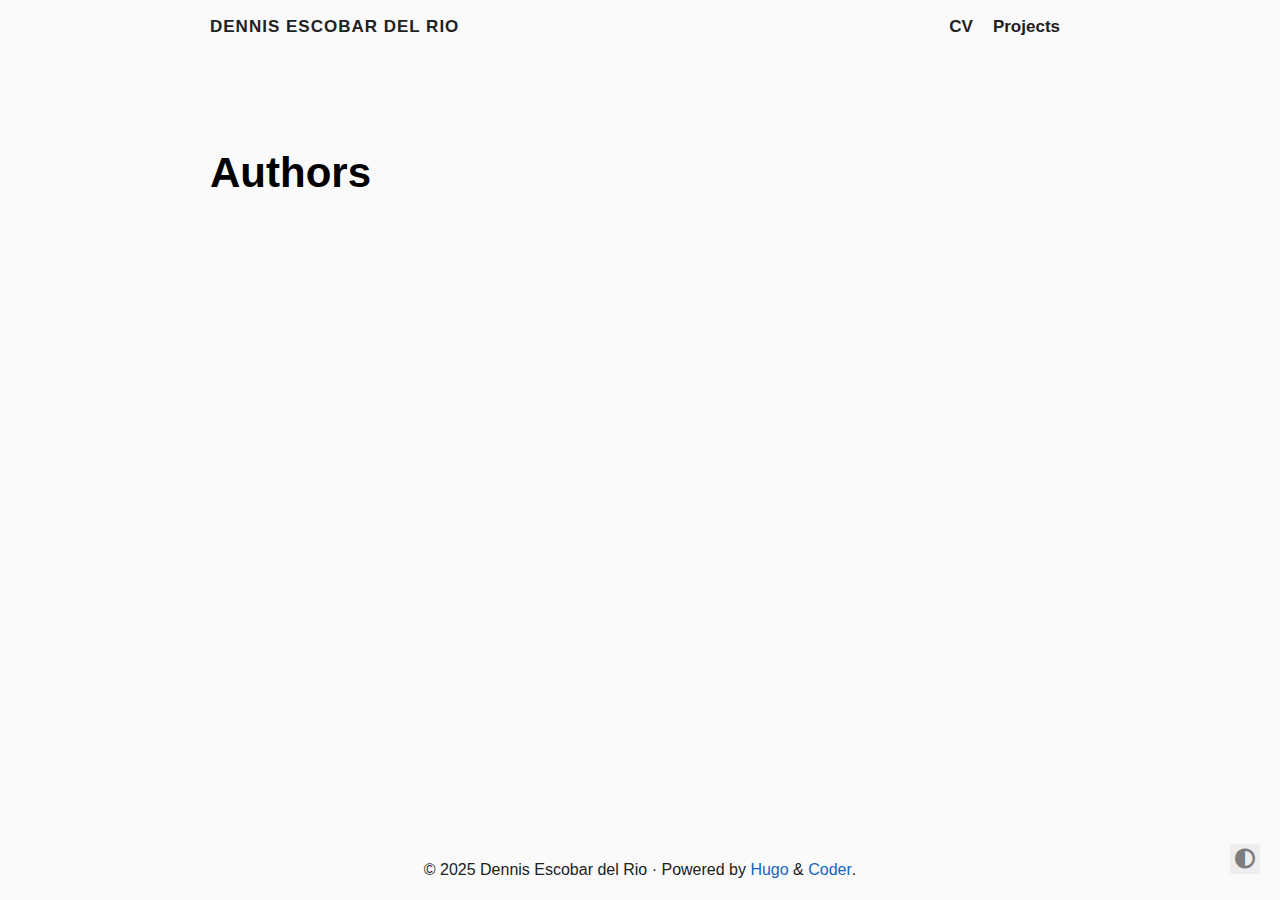
<file: authors/index.html>
<!DOCTYPE html>
<html lang="en">

<head>
  <title>Authors · Dennis Escobar del Rio</title>
  <meta charset="utf-8">
<meta name="viewport" content="width=device-width, initial-scale=1.0">
<meta name="color-scheme" content="light dark">




<meta name="author" content="Dennis Escobar del Rio">
<meta name="description" content="Dennis&#39; personal website">
<meta name="keywords" content="blog,developer,personal">



  <meta name="twitter:card" content="summary">
  <meta name="twitter:title" content="Authors">
  <meta name="twitter:description" content="Dennis&#39; personal website">

<meta property="og:url" content="http://www.escobardelrio.com/authors/">
  <meta property="og:site_name" content="Dennis Escobar del Rio">
  <meta property="og:title" content="Authors">
  <meta property="og:description" content="Dennis&#39; personal website">
  <meta property="og:locale" content="en">
  <meta property="og:type" content="website">




<link rel="canonical" href="http://www.escobardelrio.com/authors/">


<link rel="preload" href="/fonts/fa-brands-400.woff2" as="font" type="font/woff2" crossorigin>
<link rel="preload" href="/fonts/fa-regular-400.woff2" as="font" type="font/woff2" crossorigin>
<link rel="preload" href="/fonts/fa-solid-900.woff2" as="font" type="font/woff2" crossorigin>


  
  
  <link rel="stylesheet" href="/css/coder.min.6445a802b9389c9660e1b07b724dcf5718b1065ed2d71b4eeaf981cc7cc5fc46.css" integrity="sha256-ZEWoArk4nJZg4bB7ck3PVxixBl7S1xtO6vmBzHzF/EY=" crossorigin="anonymous" media="screen" />






  
    
    
    <link rel="stylesheet" href="/css/coder-dark.min.a00e6364bacbc8266ad1cc81230774a1397198f8cfb7bcba29b7d6fcb54ce57f.css" integrity="sha256-oA5jZLrLyCZq0cyBIwd0oTlxmPjPt7y6KbfW/LVM5X8=" crossorigin="anonymous" media="screen" />
  



 
  
    
    <link rel="stylesheet" href="/css/custom.min.52c3aa9cdf30573370804526c7efd56bfd084604911e6d8eb11139fd2a0dc24c.css" integrity="sha256-UsOqnN8wVzNwgEUmx&#43;/Va/0IRgSRHm2OsRE5/SoNwkw=" crossorigin="anonymous" media="screen" />
  





<link rel="icon" type="image/svg+xml" href="/img/favicon.svg" sizes="any">
<link rel="icon" type="image/png" href="/img/favicon-32x32.png" sizes="32x32">
<link rel="icon" type="image/png" href="/img/favicon-16x16.png" sizes="16x16">

<link rel="apple-touch-icon" href="/images/apple-touch-icon.png">
<link rel="apple-touch-icon" sizes="180x180" href="/images/apple-touch-icon.png">

<link rel="manifest" href="/site.webmanifest">
<link rel="mask-icon" href="/images/safari-pinned-tab.svg" color="#5bbad5">


<link rel="alternate" type="application/rss+xml" href="/authors/index.xml" title="Dennis Escobar del Rio" />







</head>






<body class="preload-transitions colorscheme-auto">
  
<div class="float-container">
    <a id="dark-mode-toggle" class="colorscheme-toggle">
        <i class="fa-solid fa-adjust fa-fw" aria-hidden="true"></i>
    </a>
</div>


  <main class="wrapper">
    <nav class="navigation">
  <section class="container">
    
    <a class="navigation-title" href="http://www.escobardelrio.com/">
      Dennis Escobar del Rio
    </a>
    
    
      <input type="checkbox" id="menu-toggle" />
      <label class="menu-button float-right" for="menu-toggle">
        <i class="fa-solid fa-bars fa-fw" aria-hidden="true"></i>
      </label>
      <ul class="navigation-list">
        
          
            <li class="navigation-item">
              <a class="navigation-link " href="/cv/">CV</a>
            </li>
          
            <li class="navigation-item">
              <a class="navigation-link " href="/projects">Projects</a>
            </li>
          
        
        
      </ul>
    
  </section>
</nav>


    <div class="content">
      
  <section class="container taxonomy">
  <header>
    <h1 class="title">
      <a class="title-link" href="http://www.escobardelrio.com/authors/">Authors</a>
    </h1>
  </header>
  
  <ul>
    
    
  </ul>
</section>


    </div>

    <footer class="footer">
  <section class="container">
    ©
    
    2025
     Dennis Escobar del Rio 
    ·
    
    Powered by <a href="https://gohugo.io/" target="_blank" rel="noopener">Hugo</a> & <a href="https://github.com/luizdepra/hugo-coder/" target="_blank" rel="noopener">Coder</a>.
    
  </section>
</footer>

  </main>

  

  
  
  <script src="/js/coder.min.6ae284be93d2d19dad1f02b0039508d9aab3180a12a06dcc71b0b0ef7825a317.js" integrity="sha256-auKEvpPS0Z2tHwKwA5UI2aqzGAoSoG3McbCw73gloxc="></script>
  

  

  


  

  

  

  

  

  

  

  

  

  

  

  

  

  

  

  

  
</body>
</html>
</file>
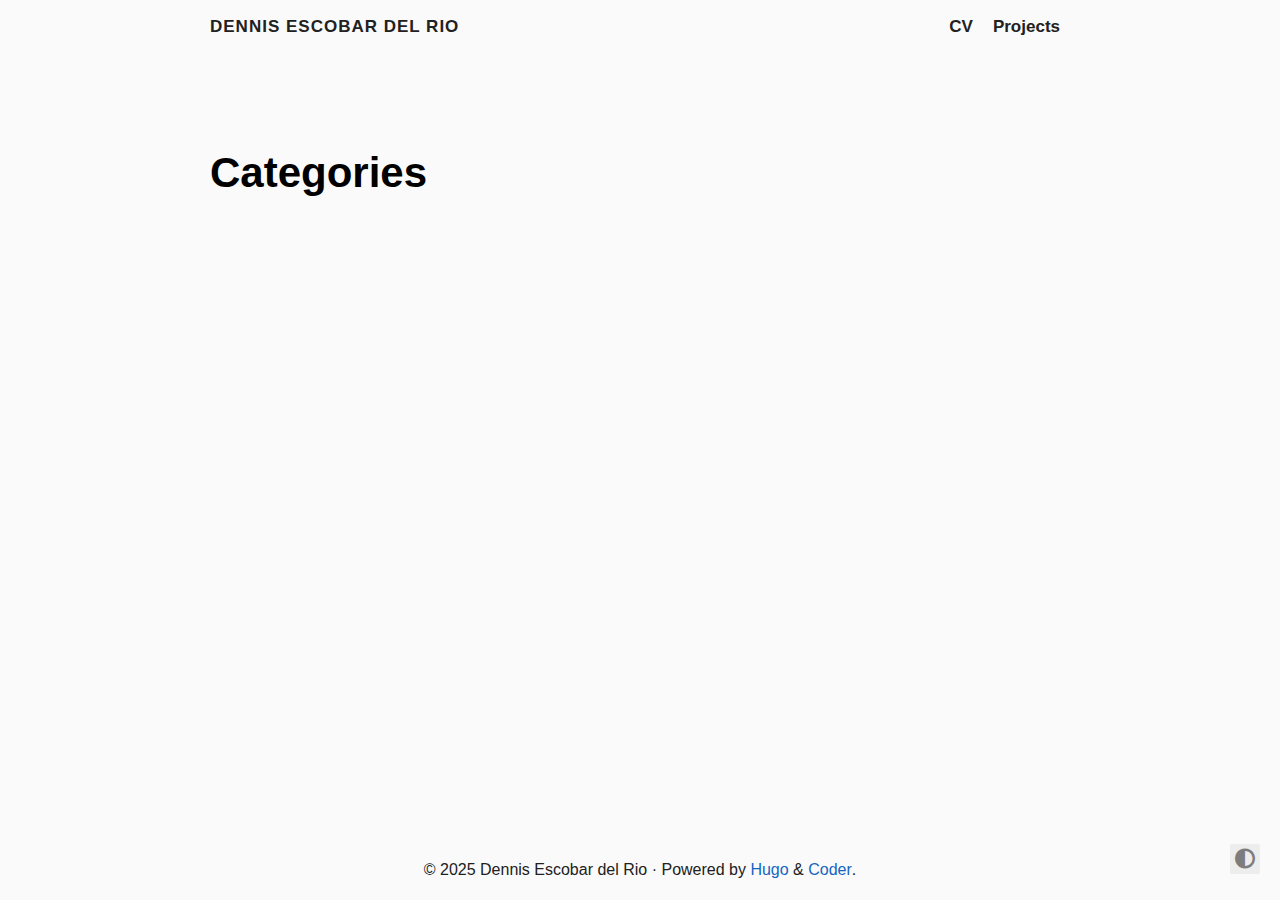
<file: categories/index.html>
<!DOCTYPE html>
<html lang="en">

<head>
  <title>Categories · Dennis Escobar del Rio</title>
  <meta charset="utf-8">
<meta name="viewport" content="width=device-width, initial-scale=1.0">
<meta name="color-scheme" content="light dark">




<meta name="author" content="Dennis Escobar del Rio">
<meta name="description" content="Dennis&#39; personal website">
<meta name="keywords" content="blog,developer,personal">



  <meta name="twitter:card" content="summary">
  <meta name="twitter:title" content="Categories">
  <meta name="twitter:description" content="Dennis&#39; personal website">

<meta property="og:url" content="http://www.escobardelrio.com/categories/">
  <meta property="og:site_name" content="Dennis Escobar del Rio">
  <meta property="og:title" content="Categories">
  <meta property="og:description" content="Dennis&#39; personal website">
  <meta property="og:locale" content="en">
  <meta property="og:type" content="website">




<link rel="canonical" href="http://www.escobardelrio.com/categories/">


<link rel="preload" href="/fonts/fa-brands-400.woff2" as="font" type="font/woff2" crossorigin>
<link rel="preload" href="/fonts/fa-regular-400.woff2" as="font" type="font/woff2" crossorigin>
<link rel="preload" href="/fonts/fa-solid-900.woff2" as="font" type="font/woff2" crossorigin>


  
  
  <link rel="stylesheet" href="/css/coder.min.6445a802b9389c9660e1b07b724dcf5718b1065ed2d71b4eeaf981cc7cc5fc46.css" integrity="sha256-ZEWoArk4nJZg4bB7ck3PVxixBl7S1xtO6vmBzHzF/EY=" crossorigin="anonymous" media="screen" />






  
    
    
    <link rel="stylesheet" href="/css/coder-dark.min.a00e6364bacbc8266ad1cc81230774a1397198f8cfb7bcba29b7d6fcb54ce57f.css" integrity="sha256-oA5jZLrLyCZq0cyBIwd0oTlxmPjPt7y6KbfW/LVM5X8=" crossorigin="anonymous" media="screen" />
  



 
  
    
    <link rel="stylesheet" href="/css/custom.min.52c3aa9cdf30573370804526c7efd56bfd084604911e6d8eb11139fd2a0dc24c.css" integrity="sha256-UsOqnN8wVzNwgEUmx&#43;/Va/0IRgSRHm2OsRE5/SoNwkw=" crossorigin="anonymous" media="screen" />
  





<link rel="icon" type="image/svg+xml" href="/img/favicon.svg" sizes="any">
<link rel="icon" type="image/png" href="/img/favicon-32x32.png" sizes="32x32">
<link rel="icon" type="image/png" href="/img/favicon-16x16.png" sizes="16x16">

<link rel="apple-touch-icon" href="/images/apple-touch-icon.png">
<link rel="apple-touch-icon" sizes="180x180" href="/images/apple-touch-icon.png">

<link rel="manifest" href="/site.webmanifest">
<link rel="mask-icon" href="/images/safari-pinned-tab.svg" color="#5bbad5">


<link rel="alternate" type="application/rss+xml" href="/categories/index.xml" title="Dennis Escobar del Rio" />







</head>






<body class="preload-transitions colorscheme-auto">
  
<div class="float-container">
    <a id="dark-mode-toggle" class="colorscheme-toggle">
        <i class="fa-solid fa-adjust fa-fw" aria-hidden="true"></i>
    </a>
</div>


  <main class="wrapper">
    <nav class="navigation">
  <section class="container">
    
    <a class="navigation-title" href="http://www.escobardelrio.com/">
      Dennis Escobar del Rio
    </a>
    
    
      <input type="checkbox" id="menu-toggle" />
      <label class="menu-button float-right" for="menu-toggle">
        <i class="fa-solid fa-bars fa-fw" aria-hidden="true"></i>
      </label>
      <ul class="navigation-list">
        
          
            <li class="navigation-item">
              <a class="navigation-link " href="/cv/">CV</a>
            </li>
          
            <li class="navigation-item">
              <a class="navigation-link " href="/projects">Projects</a>
            </li>
          
        
        
      </ul>
    
  </section>
</nav>


    <div class="content">
      
  <section class="container taxonomy">
  <header>
    <h1 class="title">
      <a class="title-link" href="http://www.escobardelrio.com/categories/">Categories</a>
    </h1>
  </header>
  
  <ul>
    
    
  </ul>
</section>


    </div>

    <footer class="footer">
  <section class="container">
    ©
    
    2025
     Dennis Escobar del Rio 
    ·
    
    Powered by <a href="https://gohugo.io/" target="_blank" rel="noopener">Hugo</a> & <a href="https://github.com/luizdepra/hugo-coder/" target="_blank" rel="noopener">Coder</a>.
    
  </section>
</footer>

  </main>

  

  
  
  <script src="/js/coder.min.6ae284be93d2d19dad1f02b0039508d9aab3180a12a06dcc71b0b0ef7825a317.js" integrity="sha256-auKEvpPS0Z2tHwKwA5UI2aqzGAoSoG3McbCw73gloxc="></script>
  

  

  


  

  

  

  

  

  

  

  

  

  

  

  

  

  

  

  

  
</body>
</html>
</file>
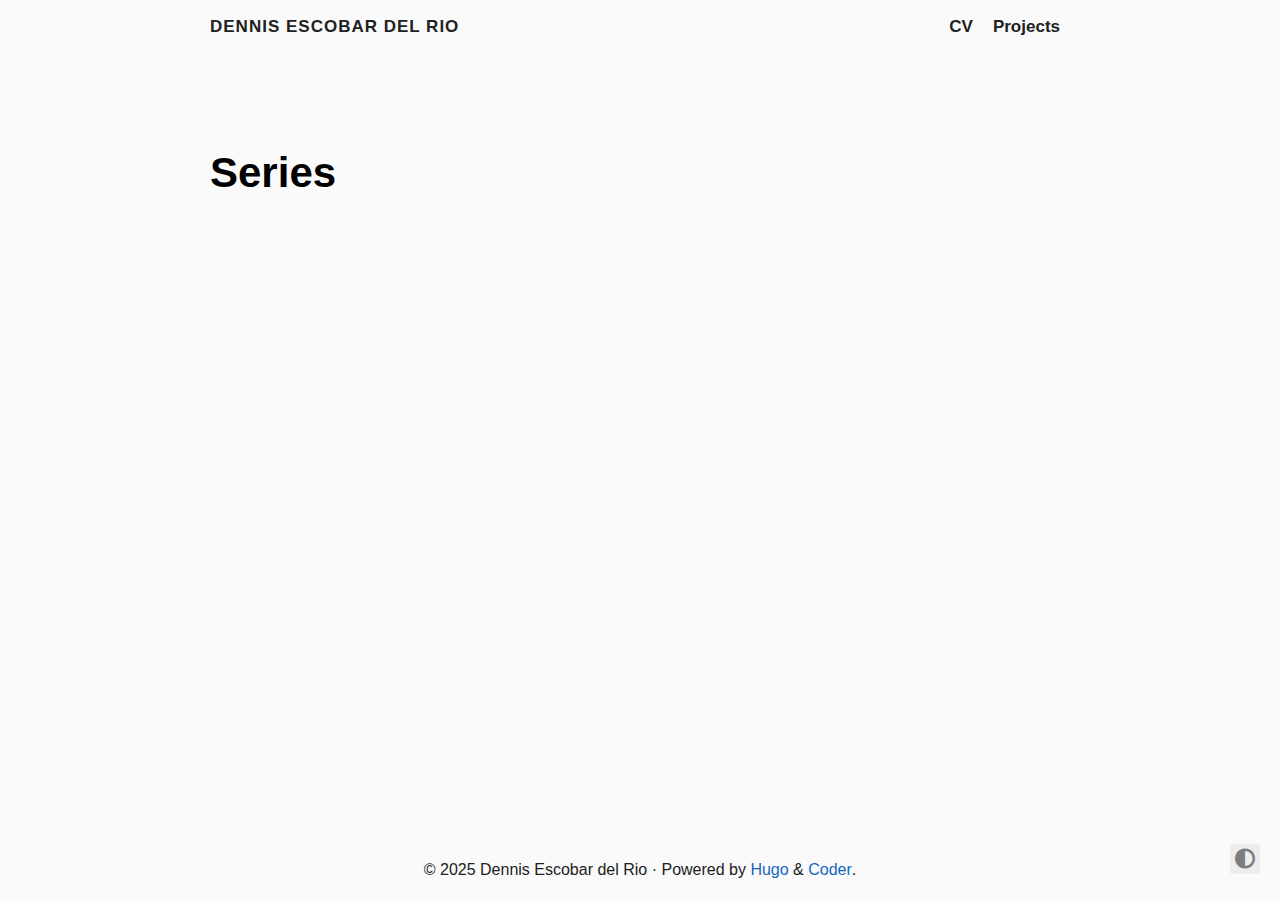
<file: series/index.html>
<!DOCTYPE html>
<html lang="en">

<head>
  <title>Series · Dennis Escobar del Rio</title>
  <meta charset="utf-8">
<meta name="viewport" content="width=device-width, initial-scale=1.0">
<meta name="color-scheme" content="light dark">




<meta name="author" content="Dennis Escobar del Rio">
<meta name="description" content="Dennis&#39; personal website">
<meta name="keywords" content="blog,developer,personal">



  <meta name="twitter:card" content="summary">
  <meta name="twitter:title" content="Series">
  <meta name="twitter:description" content="Dennis&#39; personal website">

<meta property="og:url" content="http://www.escobardelrio.com/series/">
  <meta property="og:site_name" content="Dennis Escobar del Rio">
  <meta property="og:title" content="Series">
  <meta property="og:description" content="Dennis&#39; personal website">
  <meta property="og:locale" content="en">
  <meta property="og:type" content="website">




<link rel="canonical" href="http://www.escobardelrio.com/series/">


<link rel="preload" href="/fonts/fa-brands-400.woff2" as="font" type="font/woff2" crossorigin>
<link rel="preload" href="/fonts/fa-regular-400.woff2" as="font" type="font/woff2" crossorigin>
<link rel="preload" href="/fonts/fa-solid-900.woff2" as="font" type="font/woff2" crossorigin>


  
  
  <link rel="stylesheet" href="/css/coder.min.6445a802b9389c9660e1b07b724dcf5718b1065ed2d71b4eeaf981cc7cc5fc46.css" integrity="sha256-ZEWoArk4nJZg4bB7ck3PVxixBl7S1xtO6vmBzHzF/EY=" crossorigin="anonymous" media="screen" />






  
    
    
    <link rel="stylesheet" href="/css/coder-dark.min.a00e6364bacbc8266ad1cc81230774a1397198f8cfb7bcba29b7d6fcb54ce57f.css" integrity="sha256-oA5jZLrLyCZq0cyBIwd0oTlxmPjPt7y6KbfW/LVM5X8=" crossorigin="anonymous" media="screen" />
  



 
  
    
    <link rel="stylesheet" href="/css/custom.min.52c3aa9cdf30573370804526c7efd56bfd084604911e6d8eb11139fd2a0dc24c.css" integrity="sha256-UsOqnN8wVzNwgEUmx&#43;/Va/0IRgSRHm2OsRE5/SoNwkw=" crossorigin="anonymous" media="screen" />
  





<link rel="icon" type="image/svg+xml" href="/img/favicon.svg" sizes="any">
<link rel="icon" type="image/png" href="/img/favicon-32x32.png" sizes="32x32">
<link rel="icon" type="image/png" href="/img/favicon-16x16.png" sizes="16x16">

<link rel="apple-touch-icon" href="/images/apple-touch-icon.png">
<link rel="apple-touch-icon" sizes="180x180" href="/images/apple-touch-icon.png">

<link rel="manifest" href="/site.webmanifest">
<link rel="mask-icon" href="/images/safari-pinned-tab.svg" color="#5bbad5">


<link rel="alternate" type="application/rss+xml" href="/series/index.xml" title="Dennis Escobar del Rio" />







</head>






<body class="preload-transitions colorscheme-auto">
  
<div class="float-container">
    <a id="dark-mode-toggle" class="colorscheme-toggle">
        <i class="fa-solid fa-adjust fa-fw" aria-hidden="true"></i>
    </a>
</div>


  <main class="wrapper">
    <nav class="navigation">
  <section class="container">
    
    <a class="navigation-title" href="http://www.escobardelrio.com/">
      Dennis Escobar del Rio
    </a>
    
    
      <input type="checkbox" id="menu-toggle" />
      <label class="menu-button float-right" for="menu-toggle">
        <i class="fa-solid fa-bars fa-fw" aria-hidden="true"></i>
      </label>
      <ul class="navigation-list">
        
          
            <li class="navigation-item">
              <a class="navigation-link " href="/cv/">CV</a>
            </li>
          
            <li class="navigation-item">
              <a class="navigation-link " href="/projects">Projects</a>
            </li>
          
        
        
      </ul>
    
  </section>
</nav>


    <div class="content">
      
  <section class="container taxonomy">
  <header>
    <h1 class="title">
      <a class="title-link" href="http://www.escobardelrio.com/series/">Series</a>
    </h1>
  </header>
  
  <ul>
    
    
  </ul>
</section>


    </div>

    <footer class="footer">
  <section class="container">
    ©
    
    2025
     Dennis Escobar del Rio 
    ·
    
    Powered by <a href="https://gohugo.io/" target="_blank" rel="noopener">Hugo</a> & <a href="https://github.com/luizdepra/hugo-coder/" target="_blank" rel="noopener">Coder</a>.
    
  </section>
</footer>

  </main>

  

  
  
  <script src="/js/coder.min.6ae284be93d2d19dad1f02b0039508d9aab3180a12a06dcc71b0b0ef7825a317.js" integrity="sha256-auKEvpPS0Z2tHwKwA5UI2aqzGAoSoG3McbCw73gloxc="></script>
  

  

  


  

  

  

  

  

  

  

  

  

  

  

  

  

  

  

  

  
</body>
</html>
</file>
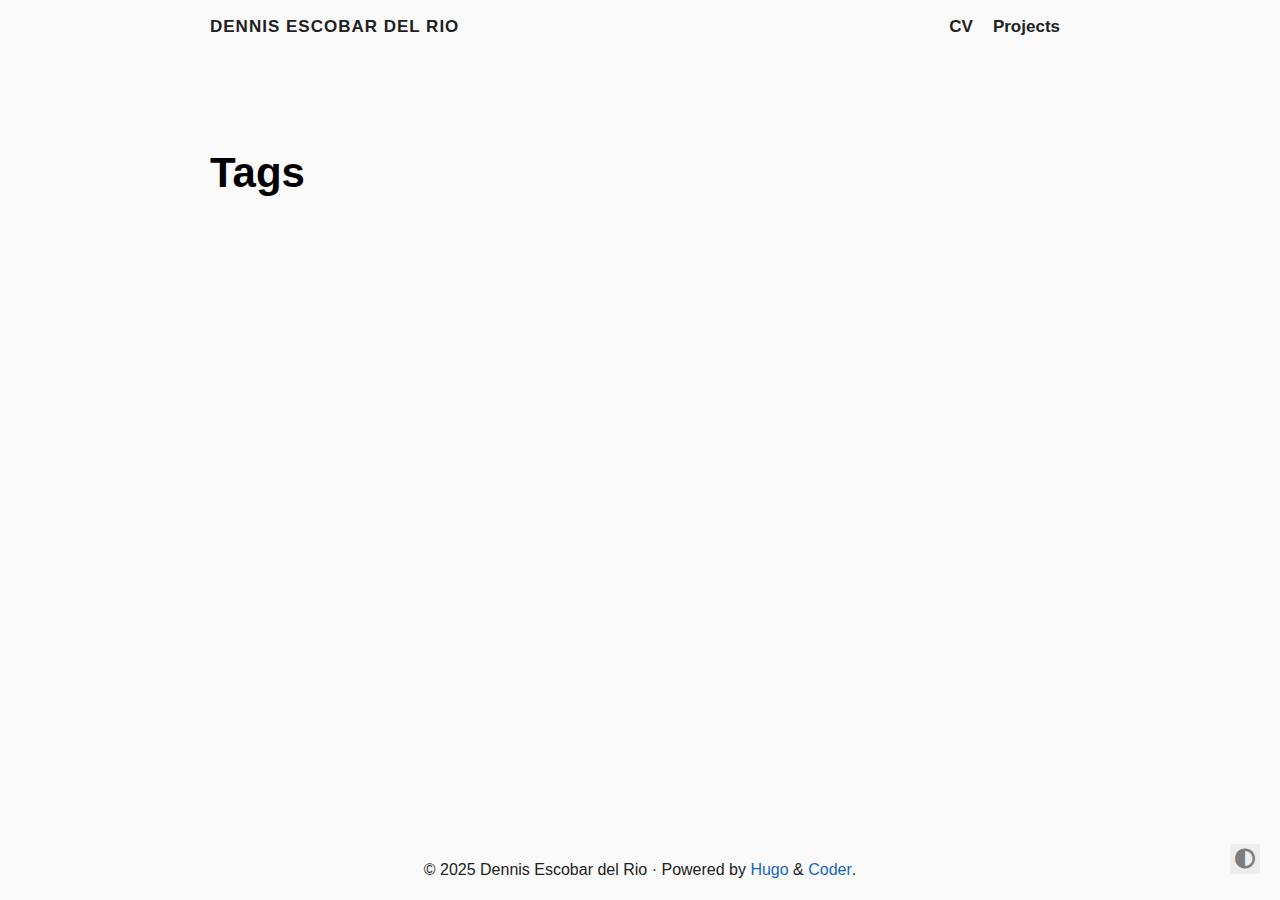
<file: tags/index.html>
<!DOCTYPE html>
<html lang="en">

<head>
  <title>Tags · Dennis Escobar del Rio</title>
  <meta charset="utf-8">
<meta name="viewport" content="width=device-width, initial-scale=1.0">
<meta name="color-scheme" content="light dark">




<meta name="author" content="Dennis Escobar del Rio">
<meta name="description" content="Dennis&#39; personal website">
<meta name="keywords" content="blog,developer,personal">



  <meta name="twitter:card" content="summary">
  <meta name="twitter:title" content="Tags">
  <meta name="twitter:description" content="Dennis&#39; personal website">

<meta property="og:url" content="http://www.escobardelrio.com/tags/">
  <meta property="og:site_name" content="Dennis Escobar del Rio">
  <meta property="og:title" content="Tags">
  <meta property="og:description" content="Dennis&#39; personal website">
  <meta property="og:locale" content="en">
  <meta property="og:type" content="website">




<link rel="canonical" href="http://www.escobardelrio.com/tags/">


<link rel="preload" href="/fonts/fa-brands-400.woff2" as="font" type="font/woff2" crossorigin>
<link rel="preload" href="/fonts/fa-regular-400.woff2" as="font" type="font/woff2" crossorigin>
<link rel="preload" href="/fonts/fa-solid-900.woff2" as="font" type="font/woff2" crossorigin>


  
  
  <link rel="stylesheet" href="/css/coder.min.6445a802b9389c9660e1b07b724dcf5718b1065ed2d71b4eeaf981cc7cc5fc46.css" integrity="sha256-ZEWoArk4nJZg4bB7ck3PVxixBl7S1xtO6vmBzHzF/EY=" crossorigin="anonymous" media="screen" />






  
    
    
    <link rel="stylesheet" href="/css/coder-dark.min.a00e6364bacbc8266ad1cc81230774a1397198f8cfb7bcba29b7d6fcb54ce57f.css" integrity="sha256-oA5jZLrLyCZq0cyBIwd0oTlxmPjPt7y6KbfW/LVM5X8=" crossorigin="anonymous" media="screen" />
  



 
  
    
    <link rel="stylesheet" href="/css/custom.min.52c3aa9cdf30573370804526c7efd56bfd084604911e6d8eb11139fd2a0dc24c.css" integrity="sha256-UsOqnN8wVzNwgEUmx&#43;/Va/0IRgSRHm2OsRE5/SoNwkw=" crossorigin="anonymous" media="screen" />
  





<link rel="icon" type="image/svg+xml" href="/img/favicon.svg" sizes="any">
<link rel="icon" type="image/png" href="/img/favicon-32x32.png" sizes="32x32">
<link rel="icon" type="image/png" href="/img/favicon-16x16.png" sizes="16x16">

<link rel="apple-touch-icon" href="/images/apple-touch-icon.png">
<link rel="apple-touch-icon" sizes="180x180" href="/images/apple-touch-icon.png">

<link rel="manifest" href="/site.webmanifest">
<link rel="mask-icon" href="/images/safari-pinned-tab.svg" color="#5bbad5">


<link rel="alternate" type="application/rss+xml" href="/tags/index.xml" title="Dennis Escobar del Rio" />







</head>






<body class="preload-transitions colorscheme-auto">
  
<div class="float-container">
    <a id="dark-mode-toggle" class="colorscheme-toggle">
        <i class="fa-solid fa-adjust fa-fw" aria-hidden="true"></i>
    </a>
</div>


  <main class="wrapper">
    <nav class="navigation">
  <section class="container">
    
    <a class="navigation-title" href="http://www.escobardelrio.com/">
      Dennis Escobar del Rio
    </a>
    
    
      <input type="checkbox" id="menu-toggle" />
      <label class="menu-button float-right" for="menu-toggle">
        <i class="fa-solid fa-bars fa-fw" aria-hidden="true"></i>
      </label>
      <ul class="navigation-list">
        
          
            <li class="navigation-item">
              <a class="navigation-link " href="/cv/">CV</a>
            </li>
          
            <li class="navigation-item">
              <a class="navigation-link " href="/projects">Projects</a>
            </li>
          
        
        
      </ul>
    
  </section>
</nav>


    <div class="content">
      
  <section class="container taxonomy">
  <header>
    <h1 class="title">
      <a class="title-link" href="http://www.escobardelrio.com/tags/">Tags</a>
    </h1>
  </header>
  
  <ul>
    
    
  </ul>
</section>


    </div>

    <footer class="footer">
  <section class="container">
    ©
    
    2025
     Dennis Escobar del Rio 
    ·
    
    Powered by <a href="https://gohugo.io/" target="_blank" rel="noopener">Hugo</a> & <a href="https://github.com/luizdepra/hugo-coder/" target="_blank" rel="noopener">Coder</a>.
    
  </section>
</footer>

  </main>

  

  
  
  <script src="/js/coder.min.6ae284be93d2d19dad1f02b0039508d9aab3180a12a06dcc71b0b0ef7825a317.js" integrity="sha256-auKEvpPS0Z2tHwKwA5UI2aqzGAoSoG3McbCw73gloxc="></script>
  

  

  


  

  

  

  

  

  

  

  

  

  

  

  

  

  

  

  

  
</body>
</html>
</file>
<file: css/coder-dark.min.a00e6364bacbc8266ad1cc81230774a1397198f8cfb7bcba29b7d6fcb54ce57f.css>
body.colorscheme-dark{color:#dadada;background-color:#212121}body.colorscheme-dark a{color:#42a5f5}body.colorscheme-dark h1,body.colorscheme-dark h2,body.colorscheme-dark h3,body.colorscheme-dark h4,body.colorscheme-dark h5,body.colorscheme-dark h6{color:#dadada}body.colorscheme-dark h1:hover .heading-link,body.colorscheme-dark h2:hover .heading-link,body.colorscheme-dark h3:hover .heading-link,body.colorscheme-dark h4:hover .heading-link,body.colorscheme-dark h5:hover .heading-link,body.colorscheme-dark h6:hover .heading-link{visibility:visible}body.colorscheme-dark h1 .heading-link,body.colorscheme-dark h2 .heading-link,body.colorscheme-dark h3 .heading-link,body.colorscheme-dark h4 .heading-link,body.colorscheme-dark h5 .heading-link,body.colorscheme-dark h6 .heading-link{color:#42a5f5;font-weight:inherit;text-decoration:none;font-size:80%;visibility:hidden}body.colorscheme-dark h1 .title-link,body.colorscheme-dark h2 .title-link,body.colorscheme-dark h3 .title-link,body.colorscheme-dark h4 .title-link,body.colorscheme-dark h5 .title-link,body.colorscheme-dark h6 .title-link{color:inherit;font-weight:inherit;text-decoration:none}body.colorscheme-dark pre code{background-color:inherit;color:inherit}body.colorscheme-dark code{background-color:#4f4f4f;color:#dadada}body.colorscheme-dark blockquote{border-left:2px solid #424242}body.colorscheme-dark th,body.colorscheme-dark td{padding:1.6rem}body.colorscheme-dark table{border-collapse:collapse}body.colorscheme-dark table td,body.colorscheme-dark table th{border:2px solid #dadada}body.colorscheme-dark table tr:first-child th{border-top:0}body.colorscheme-dark table tr:last-child td{border-bottom:0}body.colorscheme-dark table tr td:first-child,body.colorscheme-dark table tr th:first-child{border-left:0}body.colorscheme-dark table tr td:last-child,body.colorscheme-dark table tr th:last-child{border-right:0}@media(prefers-color-scheme:dark){body.colorscheme-auto{color:#dadada;background-color:#212121}body.colorscheme-auto a{color:#42a5f5}body.colorscheme-auto h1,body.colorscheme-auto h2,body.colorscheme-auto h3,body.colorscheme-auto h4,body.colorscheme-auto h5,body.colorscheme-auto h6{color:#dadada}body.colorscheme-auto h1:hover .heading-link,body.colorscheme-auto h2:hover .heading-link,body.colorscheme-auto h3:hover .heading-link,body.colorscheme-auto h4:hover .heading-link,body.colorscheme-auto h5:hover .heading-link,body.colorscheme-auto h6:hover .heading-link{visibility:visible}body.colorscheme-auto h1 .heading-link,body.colorscheme-auto h2 .heading-link,body.colorscheme-auto h3 .heading-link,body.colorscheme-auto h4 .heading-link,body.colorscheme-auto h5 .heading-link,body.colorscheme-auto h6 .heading-link{color:#42a5f5;font-weight:inherit;text-decoration:none;font-size:80%;visibility:hidden}body.colorscheme-auto h1 .title-link,body.colorscheme-auto h2 .title-link,body.colorscheme-auto h3 .title-link,body.colorscheme-auto h4 .title-link,body.colorscheme-auto h5 .title-link,body.colorscheme-auto h6 .title-link{color:inherit;font-weight:inherit;text-decoration:none}body.colorscheme-auto pre code{background-color:inherit;color:inherit}body.colorscheme-auto code{background-color:#4f4f4f;color:#dadada}body.colorscheme-auto blockquote{border-left:2px solid #424242}body.colorscheme-auto th,body.colorscheme-auto td{padding:1.6rem}body.colorscheme-auto table{border-collapse:collapse}body.colorscheme-auto table td,body.colorscheme-auto table th{border:2px solid #dadada}body.colorscheme-auto table tr:first-child th{border-top:0}body.colorscheme-auto table tr:last-child td{border-bottom:0}body.colorscheme-auto table tr td:first-child,body.colorscheme-auto table tr th:first-child{border-left:0}body.colorscheme-auto table tr td:last-child,body.colorscheme-auto table tr th:last-child{border-right:0}}body.colorscheme-dark .content .post .tags .tag{background-color:#424242}body.colorscheme-dark .content .post .tags .tag a{color:#dadada}body.colorscheme-dark .content .post .tags .tag a:active{color:#dadada}body.colorscheme-dark .content .list ul li .title{color:#dadada}body.colorscheme-dark .content .list ul li .title:hover,body.colorscheme-dark .content .list ul li .title:focus{color:#42a5f5}body.colorscheme-dark .content .centered .about ul li a{color:#dadada}body.colorscheme-dark .content .centered .about ul li a:hover,body.colorscheme-dark .content .centered .about ul li a:focus{color:#42a5f5}@media(prefers-color-scheme:dark){body.colorscheme-auto .content .post .tags .tag{background-color:#424242}body.colorscheme-auto .content .post .tags .tag a{color:#dadada}body.colorscheme-auto .content .post .tags .tag a:active{color:#dadada}body.colorscheme-auto .content .list ul li .title{color:#dadada}body.colorscheme-auto .content .list ul li .title:hover,body.colorscheme-auto .content .list ul li .title:focus{color:#42a5f5}body.colorscheme-auto .content .centered .about ul li a{color:#dadada}body.colorscheme-auto .content .centered .about ul li a:hover,body.colorscheme-auto .content .centered .about ul li a:focus{color:#42a5f5}}body.colorscheme-dark .notice .notice-title{border-bottom:1px solid #212121}@media(prefers-color-scheme:dark){body.colorscheme-auto .notice .notice-title{border-bottom:1px solid #212121}}body.colorscheme-dark .navigation a,body.colorscheme-dark .navigation span{color:#dadada}body.colorscheme-dark .navigation a:hover,body.colorscheme-dark .navigation a:focus{color:#42a5f5}@media only screen and (max-width:768px){body.colorscheme-dark .navigation .navigation-list{background-color:#212121;border-top:solid 2px #424242;border-bottom:solid 2px #424242}}@media only screen and (max-width:768px){body.colorscheme-dark .navigation .navigation-list .menu-separator{border-top:2px solid #dadada}}@media only screen and (max-width:768px){body.colorscheme-dark .navigation #menu-toggle:checked+label>i{color:#424242}}body.colorscheme-dark .navigation i{color:#dadada}body.colorscheme-dark .navigation i:hover,body.colorscheme-dark .navigation i:focus{color:#42a5f5}body.colorscheme-dark .navigation .menu-button i:hover,body.colorscheme-dark .navigation .menu-button i:focus{color:#dadada}@media(prefers-color-scheme:dark){body.colorscheme-auto .navigation a,body.colorscheme-auto .navigation span{color:#dadada}body.colorscheme-auto .navigation a:hover,body.colorscheme-auto .navigation a:focus{color:#42a5f5}}@media only screen and (prefers-color-scheme:dark) and (max-width:768px){body.colorscheme-auto .navigation .navigation-list{background-color:#212121;border-top:solid 2px #424242;border-bottom:solid 2px #424242}}@media only screen and (prefers-color-scheme:dark) and (max-width:768px){body.colorscheme-auto .navigation .navigation-list .menu-separator{border-top:2px solid #dadada}}@media only screen and (prefers-color-scheme:dark) and (max-width:768px){body.colorscheme-auto .navigation #menu-toggle:checked+label>i{color:#424242}}@media(prefers-color-scheme:dark){body.colorscheme-auto .navigation i{color:#dadada}body.colorscheme-auto .navigation i:hover,body.colorscheme-auto .navigation i:focus{color:#42a5f5}body.colorscheme-auto .navigation .menu-button i:hover,body.colorscheme-auto .navigation .menu-button i:focus{color:#dadada}}body.colorscheme-dark .tabs label.tab-label{background-color:#424242;border-color:#4f4f4f}body.colorscheme-dark .tabs input.tab-input:checked+label.tab-label{background-color:#212121}body.colorscheme-dark .tabs .tab-content{background-color:#212121;border-color:#4f4f4f}@media(prefers-color-scheme:dark){body.colorscheme-auto .tabs label.tab-label{background-color:#424242;border-color:#4f4f4f}body.colorscheme-auto .tabs input.tab-input:checked+label.tab-label{background-color:#212121}body.colorscheme-auto .tabs .tab-content{background-color:#212121;border-color:#4f4f4f}}body.colorscheme-dark .taxonomy-element{background-color:#424242}body.colorscheme-dark .taxonomy-element a{color:#dadada}body.colorscheme-dark .taxonomy-element a:active{color:#dadada}@media(prefers-color-scheme:dark){body.colorscheme-auto .taxonomy-element{background-color:#424242}body.colorscheme-auto .taxonomy-element a{color:#dadada}body.colorscheme-auto .taxonomy-element a:active{color:#dadada}}body.colorscheme-dark .footer a{color:#42a5f5}@media(prefers-color-scheme:dark){body.colorscheme-auto .footer a{color:#42a5f5}}body.colorscheme-dark .float-container a{color:#dadada;background-color:#424242}body.colorscheme-dark .float-container a:hover,body.colorscheme-dark .float-container a:focus{color:#42a5f5}@media only screen and (max-width:768px){body.colorscheme-dark .float-container a:hover,body.colorscheme-dark .float-container a:focus{color:#dadada}}@media(prefers-color-scheme:dark){body.colorscheme-auto .float-container a{color:#dadada;background-color:#424242}body.colorscheme-auto .float-container a:hover,body.colorscheme-auto .float-container a:focus{color:#42a5f5}}@media only screen and (prefers-color-scheme:dark) and (max-width:768px){body.colorscheme-auto .float-container a:hover,body.colorscheme-auto .float-container a:focus{color:#dadada}}body.colorscheme-dark{}body.colorscheme-dark .bg{color:#c9d1d9;background-color:#0d1117}body.colorscheme-dark .chroma{color:#c9d1d9;background-color:#0d1117}body.colorscheme-dark .chroma .err{color:#f85149}body.colorscheme-dark .chroma .lnlinks{outline:none;text-decoration:none;color:inherit}body.colorscheme-dark .chroma .lntd{vertical-align:top;padding:0;margin:0;border:0}body.colorscheme-dark .chroma .lntable{border-spacing:0;padding:0;margin:0;border:0}body.colorscheme-dark .chroma .hl{background-color:#ffc}body.colorscheme-dark .chroma .lnt{white-space:pre;user-select:none;margin-right:.4em;padding:0 .4em;color:#64686c}body.colorscheme-dark .chroma .ln{white-space:pre;user-select:none;margin-right:.4em;padding:0 .4em;color:#6e7681}body.colorscheme-dark .chroma .line{display:flex}body.colorscheme-dark .chroma .k{color:#ff7b72}body.colorscheme-dark .chroma .kc{color:#79c0ff}body.colorscheme-dark .chroma .kd{color:#ff7b72}body.colorscheme-dark .chroma .kn{color:#ff7b72}body.colorscheme-dark .chroma .kp{color:#79c0ff}body.colorscheme-dark .chroma .kr{color:#ff7b72}body.colorscheme-dark .chroma .kt{color:#ff7b72}body.colorscheme-dark .chroma .nc{color:#f0883e;font-weight:700}body.colorscheme-dark .chroma .no{color:#79c0ff;font-weight:700}body.colorscheme-dark .chroma .nd{color:#d2a8ff;font-weight:700}body.colorscheme-dark .chroma .ni{color:#ffa657}body.colorscheme-dark .chroma .ne{color:#f0883e;font-weight:700}body.colorscheme-dark .chroma .nf{color:#d2a8ff;font-weight:700}body.colorscheme-dark .chroma .nl{color:#79c0ff;font-weight:700}body.colorscheme-dark .chroma .nn{color:#ff7b72}body.colorscheme-dark .chroma .py{color:#79c0ff}body.colorscheme-dark .chroma .nt{color:#7ee787}body.colorscheme-dark .chroma .nv{color:#79c0ff}body.colorscheme-dark .chroma .l{color:#a5d6ff}body.colorscheme-dark .chroma .ld{color:#79c0ff}body.colorscheme-dark .chroma .s{color:#a5d6ff}body.colorscheme-dark .chroma .sa{color:#79c0ff}body.colorscheme-dark .chroma .sb{color:#a5d6ff}body.colorscheme-dark .chroma .sc{color:#a5d6ff}body.colorscheme-dark .chroma .dl{color:#79c0ff}body.colorscheme-dark .chroma .sd{color:#a5d6ff}body.colorscheme-dark .chroma .s2{color:#a5d6ff}body.colorscheme-dark .chroma .se{color:#79c0ff}body.colorscheme-dark .chroma .sh{color:#79c0ff}body.colorscheme-dark .chroma .si{color:#a5d6ff}body.colorscheme-dark .chroma .sx{color:#a5d6ff}body.colorscheme-dark .chroma .sr{color:#79c0ff}body.colorscheme-dark .chroma .s1{color:#a5d6ff}body.colorscheme-dark .chroma .ss{color:#a5d6ff}body.colorscheme-dark .chroma .m{color:#a5d6ff}body.colorscheme-dark .chroma .mb{color:#a5d6ff}body.colorscheme-dark .chroma .mf{color:#a5d6ff}body.colorscheme-dark .chroma .mh{color:#a5d6ff}body.colorscheme-dark .chroma .mi{color:#a5d6ff}body.colorscheme-dark .chroma .il{color:#a5d6ff}body.colorscheme-dark .chroma .mo{color:#a5d6ff}body.colorscheme-dark .chroma .o{color:#ff7b72;font-weight:700}body.colorscheme-dark .chroma .ow{color:#ff7b72;font-weight:700}body.colorscheme-dark .chroma .c{color:#8b949e;font-style:italic}body.colorscheme-dark .chroma .ch{color:#8b949e;font-style:italic}body.colorscheme-dark .chroma .cm{color:#8b949e;font-style:italic}body.colorscheme-dark .chroma .c1{color:#8b949e;font-style:italic}body.colorscheme-dark .chroma .cs{color:#8b949e;font-weight:700;font-style:italic}body.colorscheme-dark .chroma .cp{color:#8b949e;font-weight:700;font-style:italic}body.colorscheme-dark .chroma .cpf{color:#8b949e;font-weight:700;font-style:italic}body.colorscheme-dark .chroma .gd{color:#ffa198;background-color:#490202}body.colorscheme-dark .chroma .ge{font-style:italic}body.colorscheme-dark .chroma .gr{color:#ffa198}body.colorscheme-dark .chroma .gh{color:#79c0ff;font-weight:700}body.colorscheme-dark .chroma .gi{color:#56d364;background-color:#0f5323}body.colorscheme-dark .chroma .go{color:#8b949e}body.colorscheme-dark .chroma .gp{color:#8b949e}body.colorscheme-dark .chroma .gs{font-weight:700}body.colorscheme-dark .chroma .gu{color:#79c0ff}body.colorscheme-dark .chroma .gt{color:#ff7b72}body.colorscheme-dark .chroma .gl{text-decoration:underline}body.colorscheme-dark .chroma .w{color:#6e7681}@media(prefers-color-scheme:dark){body.colorscheme-auto{}body.colorscheme-auto .bg{color:#c9d1d9;background-color:#0d1117}body.colorscheme-auto .chroma{color:#c9d1d9;background-color:#0d1117}body.colorscheme-auto .chroma .err{color:#f85149}body.colorscheme-auto .chroma .lnlinks{outline:none;text-decoration:none;color:inherit}body.colorscheme-auto .chroma .lntd{vertical-align:top;padding:0;margin:0;border:0}body.colorscheme-auto .chroma .lntable{border-spacing:0;padding:0;margin:0;border:0}body.colorscheme-auto .chroma .hl{background-color:#ffc}body.colorscheme-auto .chroma .lnt{white-space:pre;user-select:none;margin-right:.4em;padding:0 .4em;color:#64686c}body.colorscheme-auto .chroma .ln{white-space:pre;user-select:none;margin-right:.4em;padding:0 .4em;color:#6e7681}body.colorscheme-auto .chroma .line{display:flex}body.colorscheme-auto .chroma .k{color:#ff7b72}body.colorscheme-auto .chroma .kc{color:#79c0ff}body.colorscheme-auto .chroma .kd{color:#ff7b72}body.colorscheme-auto .chroma .kn{color:#ff7b72}body.colorscheme-auto .chroma .kp{color:#79c0ff}body.colorscheme-auto .chroma .kr{color:#ff7b72}body.colorscheme-auto .chroma .kt{color:#ff7b72}body.colorscheme-auto .chroma .nc{color:#f0883e;font-weight:700}body.colorscheme-auto .chroma .no{color:#79c0ff;font-weight:700}body.colorscheme-auto .chroma .nd{color:#d2a8ff;font-weight:700}body.colorscheme-auto .chroma .ni{color:#ffa657}body.colorscheme-auto .chroma .ne{color:#f0883e;font-weight:700}body.colorscheme-auto .chroma .nf{color:#d2a8ff;font-weight:700}body.colorscheme-auto .chroma .nl{color:#79c0ff;font-weight:700}body.colorscheme-auto .chroma .nn{color:#ff7b72}body.colorscheme-auto .chroma .py{color:#79c0ff}body.colorscheme-auto .chroma .nt{color:#7ee787}body.colorscheme-auto .chroma .nv{color:#79c0ff}body.colorscheme-auto .chroma .l{color:#a5d6ff}body.colorscheme-auto .chroma .ld{color:#79c0ff}body.colorscheme-auto .chroma .s{color:#a5d6ff}body.colorscheme-auto .chroma .sa{color:#79c0ff}body.colorscheme-auto .chroma .sb{color:#a5d6ff}body.colorscheme-auto .chroma .sc{color:#a5d6ff}body.colorscheme-auto .chroma .dl{color:#79c0ff}body.colorscheme-auto .chroma .sd{color:#a5d6ff}body.colorscheme-auto .chroma .s2{color:#a5d6ff}body.colorscheme-auto .chroma .se{color:#79c0ff}body.colorscheme-auto .chroma .sh{color:#79c0ff}body.colorscheme-auto .chroma .si{color:#a5d6ff}body.colorscheme-auto .chroma .sx{color:#a5d6ff}body.colorscheme-auto .chroma .sr{color:#79c0ff}body.colorscheme-auto .chroma .s1{color:#a5d6ff}body.colorscheme-auto .chroma .ss{color:#a5d6ff}body.colorscheme-auto .chroma .m{color:#a5d6ff}body.colorscheme-auto .chroma .mb{color:#a5d6ff}body.colorscheme-auto .chroma .mf{color:#a5d6ff}body.colorscheme-auto .chroma .mh{color:#a5d6ff}body.colorscheme-auto .chroma .mi{color:#a5d6ff}body.colorscheme-auto .chroma .il{color:#a5d6ff}body.colorscheme-auto .chroma .mo{color:#a5d6ff}body.colorscheme-auto .chroma .o{color:#ff7b72;font-weight:700}body.colorscheme-auto .chroma .ow{color:#ff7b72;font-weight:700}body.colorscheme-auto .chroma .c{color:#8b949e;font-style:italic}body.colorscheme-auto .chroma .ch{color:#8b949e;font-style:italic}body.colorscheme-auto .chroma .cm{color:#8b949e;font-style:italic}body.colorscheme-auto .chroma .c1{color:#8b949e;font-style:italic}body.colorscheme-auto .chroma .cs{color:#8b949e;font-weight:700;font-style:italic}body.colorscheme-auto .chroma .cp{color:#8b949e;font-weight:700;font-style:italic}body.colorscheme-auto .chroma .cpf{color:#8b949e;font-weight:700;font-style:italic}body.colorscheme-auto .chroma .gd{color:#ffa198;background-color:#490202}body.colorscheme-auto .chroma .ge{font-style:italic}body.colorscheme-auto .chroma .gr{color:#ffa198}body.colorscheme-auto .chroma .gh{color:#79c0ff;font-weight:700}body.colorscheme-auto .chroma .gi{color:#56d364;background-color:#0f5323}body.colorscheme-auto .chroma .go{color:#8b949e}body.colorscheme-auto .chroma .gp{color:#8b949e}body.colorscheme-auto .chroma .gs{font-weight:700}body.colorscheme-auto .chroma .gu{color:#79c0ff}body.colorscheme-auto .chroma .gt{color:#ff7b72}body.colorscheme-auto .chroma .gl{text-decoration:underline}body.colorscheme-auto .chroma .w{color:#6e7681}}
</file>
<file: css/custom.min.52c3aa9cdf30573370804526c7efd56bfd084604911e6d8eb11139fd2a0dc24c.css>
.figure-row{display:flex;gap:1rem;justify-content:center;flex-wrap:wrap}.figure-row>div{flex:1;max-width:48%}
</file>
<file: css/coder.min.6445a802b9389c9660e1b07b724dcf5718b1065ed2d71b4eeaf981cc7cc5fc46.css>
@charset "UTF-8";/*!normalize.css v8.0.1 | MIT License | github.com/necolas/normalize.css*/html{line-height:1.15;-webkit-text-size-adjust:100%}body{margin:0}main{display:block}h1{font-size:2em;margin:.67em 0}hr{box-sizing:content-box;height:0;overflow:visible}pre{font-family:monospace,monospace;font-size:1em}a{background-color:transparent;word-wrap:break-word}abbr[title]{border-bottom:none;text-decoration:underline;text-decoration:underline dotted}b,strong{font-weight:bolder}code,kbd,samp{font-family:monospace,monospace;font-size:1em}small{font-size:80%}sub,sup{font-size:75%;line-height:0;position:relative;vertical-align:baseline}sub{bottom:-.25em}sup{top:-.5em}img{border-style:none}button,input,optgroup,select,textarea{font-family:inherit;font-size:100%;line-height:1.15;margin:0}button,input{overflow:visible}button,select{text-transform:none}button,[type=button],[type=reset],[type=submit]{-webkit-appearance:button}button::-moz-focus-inner,[type=button]::-moz-focus-inner,[type=reset]::-moz-focus-inner,[type=submit]::-moz-focus-inner{border-style:none;padding:0}button:-moz-focusring,[type=button]:-moz-focusring,[type=reset]:-moz-focusring,[type=submit]:-moz-focusring{outline:1px dotted ButtonText}fieldset{padding:.35em .75em .625em}legend{box-sizing:border-box;color:inherit;display:table;max-width:100%;padding:0;white-space:normal}progress{vertical-align:baseline}textarea{overflow:auto}[type=checkbox],[type=radio]{box-sizing:border-box;padding:0}[type=number]::-webkit-inner-spin-button,[type=number]::-webkit-outer-spin-button{height:auto}[type=search]{-webkit-appearance:textfield;outline-offset:-2px}[type=search]::-webkit-search-decoration{-webkit-appearance:none}::-webkit-file-upload-button{-webkit-appearance:button;font:inherit}details{display:block}summary{display:list-item}template{display:none}[hidden]{display:none}/*!* Font Awesome Free 6.7.2 by @fontawesome - https://fontawesome.com
* License - https://fontawesome.com/license/free (Icons: CC BY 4.0, Fonts: SIL OFL 1.1, Code: MIT License)
* Copyright 2024 Fonticons, Inc.*/.fa{font-family:var(--fa-style-family,"Font Awesome 6 Free");font-weight:var(--fa-style,900)}.fas,.far,.fab,.fa-solid,.content article a:where(.external-link):not(:has(img)):after,.fa-regular,.fa-brands,.fa{-moz-osx-font-smoothing:grayscale;-webkit-font-smoothing:antialiased;display:var(--fa-display,inline-block);font-style:normal;font-variant:normal;line-height:1;text-rendering:auto}.fas::before,.far::before,.fab::before,.fa-solid::before,.fa-regular::before,.fa-brands::before,.fa::before{content:var(--fa)}.fa-classic,.fas,.fa-solid,.content article a:where(.external-link):not(:has(img)):after,.far,.fa-regular{font-family:'font awesome 6 free'}.fa-brands,.fab{font-family:'font awesome 6 brands'}.content article a:where(.external-link):not(:has(img)):after{-webkit-font-smoothing:antialiased;-moz-osx-font-smoothing:grayscale;display:inline-block;font-style:normal;font-variant:normal;font-weight:400;line-height:1}.fa-1x{font-size:1em}.fa-2x{font-size:2em}.fa-3x{font-size:3em}.fa-4x{font-size:4em}.fa-5x{font-size:5em}.fa-6x{font-size:6em}.fa-7x{font-size:7em}.fa-8x{font-size:8em}.fa-9x{font-size:9em}.fa-10x{font-size:10em}.fa-2xs{font-size:.625em;line-height:.1em;vertical-align:.225em}.fa-xs{font-size:.75em;line-height:.08333333em;vertical-align:.125em}.fa-sm{font-size:.875em;line-height:.07142857em;vertical-align:.05357143em}.fa-lg{font-size:1.25em;line-height:.05em;vertical-align:-.075em}.fa-xl{font-size:1.5em;line-height:.04166667em;vertical-align:-.125em}.fa-2xl{font-size:2em;line-height:.03125em;vertical-align:-.1875em}.fa-fw{text-align:center;width:1.25em}.fa-ul{list-style-type:none;margin-left:var(--fa-li-margin,2.5em);padding-left:0}.fa-ul>li{position:relative}.fa-li{left:calc(-1 * var(--fa-li-width,2em));position:absolute;text-align:center;width:var(--fa-li-width,2em);line-height:inherit}.fa-border{border-color:var(--fa-border-color,#eee);border-radius:var(--fa-border-radius,.1em);border-style:var(--fa-border-style,solid);border-width:var(--fa-border-width,.08em);padding:var(--fa-border-padding,.2em .25em .15em)}.fa-pull-left{float:left;margin-right:var(--fa-pull-margin,.3em)}.fa-pull-right{float:right;margin-left:var(--fa-pull-margin,.3em)}.fa-beat{animation-name:fa-beat;animation-delay:var(--fa-animation-delay,0s);animation-direction:var(--fa-animation-direction,normal);animation-duration:var(--fa-animation-duration,1s);animation-iteration-count:var(--fa-animation-iteration-count,infinite);animation-timing-function:var(--fa-animation-timing,ease-in-out)}.fa-bounce{animation-name:fa-bounce;animation-delay:var(--fa-animation-delay,0s);animation-direction:var(--fa-animation-direction,normal);animation-duration:var(--fa-animation-duration,1s);animation-iteration-count:var(--fa-animation-iteration-count,infinite);animation-timing-function:var(--fa-animation-timing,cubic-bezier(.28,.84,.42,1))}.fa-fade{animation-name:fa-fade;animation-delay:var(--fa-animation-delay,0s);animation-direction:var(--fa-animation-direction,normal);animation-duration:var(--fa-animation-duration,1s);animation-iteration-count:var(--fa-animation-iteration-count,infinite);animation-timing-function:var(--fa-animation-timing,cubic-bezier(.4,0,.6,1))}.fa-beat-fade{animation-name:fa-beat-fade;animation-delay:var(--fa-animation-delay,0s);animation-direction:var(--fa-animation-direction,normal);animation-duration:var(--fa-animation-duration,1s);animation-iteration-count:var(--fa-animation-iteration-count,infinite);animation-timing-function:var(--fa-animation-timing,cubic-bezier(.4,0,.6,1))}.fa-flip{animation-name:fa-flip;animation-delay:var(--fa-animation-delay,0s);animation-direction:var(--fa-animation-direction,normal);animation-duration:var(--fa-animation-duration,1s);animation-iteration-count:var(--fa-animation-iteration-count,infinite);animation-timing-function:var(--fa-animation-timing,ease-in-out)}.fa-shake{animation-name:fa-shake;animation-delay:var(--fa-animation-delay,0s);animation-direction:var(--fa-animation-direction,normal);animation-duration:var(--fa-animation-duration,1s);animation-iteration-count:var(--fa-animation-iteration-count,infinite);animation-timing-function:var(--fa-animation-timing,linear)}.fa-spin{animation-name:fa-spin;animation-delay:var(--fa-animation-delay,0s);animation-direction:var(--fa-animation-direction,normal);animation-duration:var(--fa-animation-duration,2s);animation-iteration-count:var(--fa-animation-iteration-count,infinite);animation-timing-function:var(--fa-animation-timing,linear)}.fa-spin-reverse{--fa-animation-direction:reverse}.fa-pulse,.fa-spin-pulse{animation-name:fa-spin;animation-direction:var(--fa-animation-direction,normal);animation-duration:var(--fa-animation-duration,1s);animation-iteration-count:var(--fa-animation-iteration-count,infinite);animation-timing-function:var(--fa-animation-timing,steps(8))}@media(prefers-reduced-motion:reduce){.fa-beat,.fa-bounce,.fa-fade,.fa-beat-fade,.fa-flip,.fa-pulse,.fa-shake,.fa-spin,.fa-spin-pulse{animation-delay:-1ms;animation-duration:1ms;animation-iteration-count:1;transition-delay:0s;transition-duration:0s}}@keyframes fa-beat{0%,90%{transform:scale(1)}45%{transform:scale(var(--fa-beat-scale,1.25))}}@keyframes fa-bounce{0%{transform:scale(1,1)translateY(0)}10%{transform:scale(var(--fa-bounce-start-scale-x,1.1),var(--fa-bounce-start-scale-y,.9))translateY(0)}30%{transform:scale(var(--fa-bounce-jump-scale-x,.9),var(--fa-bounce-jump-scale-y,1.1))translateY(var(--fa-bounce-height,-.5em))}50%{transform:scale(var(--fa-bounce-land-scale-x,1.05),var(--fa-bounce-land-scale-y,.95))translateY(0)}57%{transform:scale(1,1)translateY(var(--fa-bounce-rebound,-.125em))}64%{transform:scale(1,1)translateY(0)}100%{transform:scale(1,1)translateY(0)}}@keyframes fa-fade{50%{opacity:var(--fa-fade-opacity,.4)}}@keyframes fa-beat-fade{0%,100%{opacity:var(--fa-beat-fade-opacity,.4);transform:scale(1)}50%{opacity:1;transform:scale(var(--fa-beat-fade-scale,1.125))}}@keyframes fa-flip{50%{transform:rotate3d(var(--fa-flip-x,0),var(--fa-flip-y,1),var(--fa-flip-z,0),var(--fa-flip-angle,-180deg))}}@keyframes fa-shake{0%{transform:rotate(-15deg)}4%{transform:rotate(15deg)}8%,24%{transform:rotate(-18deg)}12%,28%{transform:rotate(18deg)}16%{transform:rotate(-22deg)}20%{transform:rotate(22deg)}32%{transform:rotate(-12deg)}36%{transform:rotate(12deg)}40%,100%{transform:rotate(0)}}@keyframes fa-spin{0%{transform:rotate(0)}100%{transform:rotate(360deg)}}.fa-rotate-90{transform:rotate(90deg)}.fa-rotate-180{transform:rotate(180deg)}.fa-rotate-270{transform:rotate(270deg)}.fa-flip-horizontal{transform:scale(-1,1)}.fa-flip-vertical{transform:scale(1,-1)}.fa-flip-both,.fa-flip-horizontal.fa-flip-vertical{transform:scale(-1,-1)}.fa-rotate-by{transform:rotate(var(--fa-rotate-angle,0))}.fa-stack{display:inline-block;height:2em;line-height:2em;position:relative;vertical-align:middle;width:2.5em}.fa-stack-1x,.fa-stack-2x{left:0;position:absolute;text-align:center;width:100%;z-index:var(--fa-stack-z-index,auto)}.fa-stack-1x{line-height:inherit}.fa-stack-2x{font-size:2em}.fa-inverse{color:var(--fa-inverse,#fff)}.fa-0{--fa:"\30"}.fa-1{--fa:"\31"}.fa-2{--fa:"\32"}.fa-3{--fa:"\33"}.fa-4{--fa:"\34"}.fa-5{--fa:"\35"}.fa-6{--fa:"\36"}.fa-7{--fa:"\37"}.fa-8{--fa:"\38"}.fa-9{--fa:"\39"}.fa-fill-drip{--fa:"\f576"}.fa-arrows-to-circle{--fa:"\e4bd"}.fa-circle-chevron-right{--fa:"\f138"}.fa-chevron-circle-right{--fa:"\f138"}.fa-at{--fa:"\40"}.fa-trash-can{--fa:"\f2ed"}.fa-trash-alt{--fa:"\f2ed"}.fa-text-height{--fa:"\f034"}.fa-user-xmark{--fa:"\f235"}.fa-user-times{--fa:"\f235"}.fa-stethoscope{--fa:"\f0f1"}.fa-message{--fa:"\f27a"}.fa-comment-alt{--fa:"\f27a"}.fa-info{--fa:"\f129"}.fa-down-left-and-up-right-to-center{--fa:"\f422"}.fa-compress-alt{--fa:"\f422"}.fa-explosion{--fa:"\e4e9"}.fa-file-lines{--fa:"\f15c"}.fa-file-alt{--fa:"\f15c"}.fa-file-text{--fa:"\f15c"}.fa-wave-square{--fa:"\f83e"}.fa-ring{--fa:"\f70b"}.fa-building-un{--fa:"\e4d9"}.fa-dice-three{--fa:"\f527"}.fa-calendar-days{--fa:"\f073"}.fa-calendar-alt{--fa:"\f073"}.fa-anchor-circle-check{--fa:"\e4aa"}.fa-building-circle-arrow-right{--fa:"\e4d1"}.fa-volleyball{--fa:"\f45f"}.fa-volleyball-ball{--fa:"\f45f"}.fa-arrows-up-to-line{--fa:"\e4c2"}.fa-sort-down{--fa:"\f0dd"}.fa-sort-desc{--fa:"\f0dd"}.fa-circle-minus{--fa:"\f056"}.fa-minus-circle{--fa:"\f056"}.fa-door-open{--fa:"\f52b"}.fa-right-from-bracket{--fa:"\f2f5"}.fa-sign-out-alt{--fa:"\f2f5"}.fa-atom{--fa:"\f5d2"}.fa-soap{--fa:"\e06e"}.fa-icons{--fa:"\f86d"}.fa-heart-music-camera-bolt{--fa:"\f86d"}.fa-microphone-lines-slash{--fa:"\f539"}.fa-microphone-alt-slash{--fa:"\f539"}.fa-bridge-circle-check{--fa:"\e4c9"}.fa-pump-medical{--fa:"\e06a"}.fa-fingerprint{--fa:"\f577"}.fa-hand-point-right{--fa:"\f0a4"}.fa-magnifying-glass-location{--fa:"\f689"}.fa-search-location{--fa:"\f689"}.fa-forward-step{--fa:"\f051"}.fa-step-forward{--fa:"\f051"}.fa-face-smile-beam{--fa:"\f5b8"}.fa-smile-beam{--fa:"\f5b8"}.fa-flag-checkered{--fa:"\f11e"}.fa-football{--fa:"\f44e"}.fa-football-ball{--fa:"\f44e"}.fa-school-circle-exclamation{--fa:"\e56c"}.fa-crop{--fa:"\f125"}.fa-angles-down{--fa:"\f103"}.fa-angle-double-down{--fa:"\f103"}.fa-users-rectangle{--fa:"\e594"}.fa-people-roof{--fa:"\e537"}.fa-people-line{--fa:"\e534"}.fa-beer-mug-empty{--fa:"\f0fc"}.fa-beer{--fa:"\f0fc"}.fa-diagram-predecessor{--fa:"\e477"}.fa-arrow-up-long{--fa:"\f176"}.fa-long-arrow-up{--fa:"\f176"}.fa-fire-flame-simple{--fa:"\f46a"}.fa-burn{--fa:"\f46a"}.fa-person{--fa:"\f183"}.fa-male{--fa:"\f183"}.fa-laptop{--fa:"\f109"}.fa-file-csv{--fa:"\f6dd"}.fa-menorah{--fa:"\f676"}.fa-truck-plane{--fa:"\e58f"}.fa-record-vinyl{--fa:"\f8d9"}.fa-face-grin-stars{--fa:"\f587"}.fa-grin-stars{--fa:"\f587"}.fa-bong{--fa:"\f55c"}.fa-spaghetti-monster-flying{--fa:"\f67b"}.fa-pastafarianism{--fa:"\f67b"}.fa-arrow-down-up-across-line{--fa:"\e4af"}.fa-spoon{--fa:"\f2e5"}.fa-utensil-spoon{--fa:"\f2e5"}.fa-jar-wheat{--fa:"\e517"}.fa-envelopes-bulk{--fa:"\f674"}.fa-mail-bulk{--fa:"\f674"}.fa-file-circle-exclamation{--fa:"\e4eb"}.fa-circle-h{--fa:"\f47e"}.fa-hospital-symbol{--fa:"\f47e"}.fa-pager{--fa:"\f815"}.fa-address-book{--fa:"\f2b9"}.fa-contact-book{--fa:"\f2b9"}.fa-strikethrough{--fa:"\f0cc"}.fa-k{--fa:"\4b"}.fa-landmark-flag{--fa:"\e51c"}.fa-pencil{--fa:"\f303"}.fa-pencil-alt{--fa:"\f303"}.fa-backward{--fa:"\f04a"}.fa-caret-right{--fa:"\f0da"}.fa-comments{--fa:"\f086"}.fa-paste{--fa:"\f0ea"}.fa-file-clipboard{--fa:"\f0ea"}.fa-code-pull-request{--fa:"\e13c"}.fa-clipboard-list{--fa:"\f46d"}.fa-truck-ramp-box{--fa:"\f4de"}.fa-truck-loading{--fa:"\f4de"}.fa-user-check{--fa:"\f4fc"}.fa-vial-virus{--fa:"\e597"}.fa-sheet-plastic{--fa:"\e571"}.fa-blog{--fa:"\f781"}.fa-user-ninja{--fa:"\f504"}.fa-person-arrow-up-from-line{--fa:"\e539"}.fa-scroll-torah{--fa:"\f6a0"}.fa-torah{--fa:"\f6a0"}.fa-broom-ball{--fa:"\f458"}.fa-quidditch{--fa:"\f458"}.fa-quidditch-broom-ball{--fa:"\f458"}.fa-toggle-off{--fa:"\f204"}.fa-box-archive{--fa:"\f187"}.fa-archive{--fa:"\f187"}.fa-person-drowning{--fa:"\e545"}.fa-arrow-down-9-1{--fa:"\f886"}.fa-sort-numeric-desc{--fa:"\f886"}.fa-sort-numeric-down-alt{--fa:"\f886"}.fa-face-grin-tongue-squint{--fa:"\f58a"}.fa-grin-tongue-squint{--fa:"\f58a"}.fa-spray-can{--fa:"\f5bd"}.fa-truck-monster{--fa:"\f63b"}.fa-w{--fa:"\57"}.fa-earth-africa{--fa:"\f57c"}.fa-globe-africa{--fa:"\f57c"}.fa-rainbow{--fa:"\f75b"}.fa-circle-notch{--fa:"\f1ce"}.fa-tablet-screen-button{--fa:"\f3fa"}.fa-tablet-alt{--fa:"\f3fa"}.fa-paw{--fa:"\f1b0"}.fa-cloud{--fa:"\f0c2"}.fa-trowel-bricks{--fa:"\e58a"}.fa-face-flushed{--fa:"\f579"}.fa-flushed{--fa:"\f579"}.fa-hospital-user{--fa:"\f80d"}.fa-tent-arrow-left-right{--fa:"\e57f"}.fa-gavel{--fa:"\f0e3"}.fa-legal{--fa:"\f0e3"}.fa-binoculars{--fa:"\f1e5"}.fa-microphone-slash{--fa:"\f131"}.fa-box-tissue{--fa:"\e05b"}.fa-motorcycle{--fa:"\f21c"}.fa-bell-concierge{--fa:"\f562"}.fa-concierge-bell{--fa:"\f562"}.fa-pen-ruler{--fa:"\f5ae"}.fa-pencil-ruler{--fa:"\f5ae"}.fa-people-arrows{--fa:"\e068"}.fa-people-arrows-left-right{--fa:"\e068"}.fa-mars-and-venus-burst{--fa:"\e523"}.fa-square-caret-right{--fa:"\f152"}.fa-caret-square-right{--fa:"\f152"}.fa-scissors{--fa:"\f0c4"}.fa-cut{--fa:"\f0c4"}.fa-sun-plant-wilt{--fa:"\e57a"}.fa-toilets-portable{--fa:"\e584"}.fa-hockey-puck{--fa:"\f453"}.fa-table{--fa:"\f0ce"}.fa-magnifying-glass-arrow-right{--fa:"\e521"}.fa-tachograph-digital{--fa:"\f566"}.fa-digital-tachograph{--fa:"\f566"}.fa-users-slash{--fa:"\e073"}.fa-clover{--fa:"\e139"}.fa-reply{--fa:"\f3e5"}.fa-mail-reply{--fa:"\f3e5"}.fa-star-and-crescent{--fa:"\f699"}.fa-house-fire{--fa:"\e50c"}.fa-square-minus{--fa:"\f146"}.fa-minus-square{--fa:"\f146"}.fa-helicopter{--fa:"\f533"}.fa-compass{--fa:"\f14e"}.fa-square-caret-down{--fa:"\f150"}.fa-caret-square-down{--fa:"\f150"}.fa-file-circle-question{--fa:"\e4ef"}.fa-laptop-code{--fa:"\f5fc"}.fa-swatchbook{--fa:"\f5c3"}.fa-prescription-bottle{--fa:"\f485"}.fa-bars{--fa:"\f0c9"}.fa-navicon{--fa:"\f0c9"}.fa-people-group{--fa:"\e533"}.fa-hourglass-end{--fa:"\f253"}.fa-hourglass-3{--fa:"\f253"}.fa-heart-crack{--fa:"\f7a9"}.fa-heart-broken{--fa:"\f7a9"}.fa-square-up-right{--fa:"\f360"}.fa-external-link-square-alt{--fa:"\f360"}.fa-face-kiss-beam{--fa:"\f597"}.fa-kiss-beam{--fa:"\f597"}.fa-film{--fa:"\f008"}.fa-ruler-horizontal{--fa:"\f547"}.fa-people-robbery{--fa:"\e536"}.fa-lightbulb{--fa:"\f0eb"}.fa-caret-left{--fa:"\f0d9"}.fa-circle-exclamation{--fa:"\f06a"}.fa-exclamation-circle{--fa:"\f06a"}.fa-school-circle-xmark{--fa:"\e56d"}.fa-arrow-right-from-bracket{--fa:"\f08b"}.fa-sign-out{--fa:"\f08b"}.fa-circle-chevron-down{--fa:"\f13a"}.fa-chevron-circle-down{--fa:"\f13a"}.fa-unlock-keyhole{--fa:"\f13e"}.fa-unlock-alt{--fa:"\f13e"}.fa-cloud-showers-heavy{--fa:"\f740"}.fa-headphones-simple{--fa:"\f58f"}.fa-headphones-alt{--fa:"\f58f"}.fa-sitemap{--fa:"\f0e8"}.fa-circle-dollar-to-slot{--fa:"\f4b9"}.fa-donate{--fa:"\f4b9"}.fa-memory{--fa:"\f538"}.fa-road-spikes{--fa:"\e568"}.fa-fire-burner{--fa:"\e4f1"}.fa-flag{--fa:"\f024"}.fa-hanukiah{--fa:"\f6e6"}.fa-feather{--fa:"\f52d"}.fa-volume-low{--fa:"\f027"}.fa-volume-down{--fa:"\f027"}.fa-comment-slash{--fa:"\f4b3"}.fa-cloud-sun-rain{--fa:"\f743"}.fa-compress{--fa:"\f066"}.fa-wheat-awn{--fa:"\e2cd"}.fa-wheat-alt{--fa:"\e2cd"}.fa-ankh{--fa:"\f644"}.fa-hands-holding-child{--fa:"\e4fa"}.fa-asterisk{--fa:"\2a"}.fa-square-check{--fa:"\f14a"}.fa-check-square{--fa:"\f14a"}.fa-peseta-sign{--fa:"\e221"}.fa-heading{--fa:"\f1dc"}.fa-header{--fa:"\f1dc"}.fa-ghost{--fa:"\f6e2"}.fa-list{--fa:"\f03a"}.fa-list-squares{--fa:"\f03a"}.fa-square-phone-flip{--fa:"\f87b"}.fa-phone-square-alt{--fa:"\f87b"}.fa-cart-plus{--fa:"\f217"}.fa-gamepad{--fa:"\f11b"}.fa-circle-dot{--fa:"\f192"}.fa-dot-circle{--fa:"\f192"}.fa-face-dizzy{--fa:"\f567"}.fa-dizzy{--fa:"\f567"}.fa-egg{--fa:"\f7fb"}.fa-house-medical-circle-xmark{--fa:"\e513"}.fa-campground{--fa:"\f6bb"}.fa-folder-plus{--fa:"\f65e"}.fa-futbol{--fa:"\f1e3"}.fa-futbol-ball{--fa:"\f1e3"}.fa-soccer-ball{--fa:"\f1e3"}.fa-paintbrush{--fa:"\f1fc"}.fa-paint-brush{--fa:"\f1fc"}.fa-lock{--fa:"\f023"}.fa-gas-pump{--fa:"\f52f"}.fa-hot-tub-person{--fa:"\f593"}.fa-hot-tub{--fa:"\f593"}.fa-map-location{--fa:"\f59f"}.fa-map-marked{--fa:"\f59f"}.fa-house-flood-water{--fa:"\e50e"}.fa-tree{--fa:"\f1bb"}.fa-bridge-lock{--fa:"\e4cc"}.fa-sack-dollar{--fa:"\f81d"}.fa-pen-to-square{--fa:"\f044"}.fa-edit{--fa:"\f044"}.fa-car-side{--fa:"\f5e4"}.fa-share-nodes{--fa:"\f1e0"}.fa-share-alt{--fa:"\f1e0"}.fa-heart-circle-minus{--fa:"\e4ff"}.fa-hourglass-half{--fa:"\f252"}.fa-hourglass-2{--fa:"\f252"}.fa-microscope{--fa:"\f610"}.fa-sink{--fa:"\e06d"}.fa-bag-shopping{--fa:"\f290"}.fa-shopping-bag{--fa:"\f290"}.fa-arrow-down-z-a{--fa:"\f881"}.fa-sort-alpha-desc{--fa:"\f881"}.fa-sort-alpha-down-alt{--fa:"\f881"}.fa-mitten{--fa:"\f7b5"}.fa-person-rays{--fa:"\e54d"}.fa-users{--fa:"\f0c0"}.fa-eye-slash{--fa:"\f070"}.fa-flask-vial{--fa:"\e4f3"}.fa-hand{--fa:"\f256"}.fa-hand-paper{--fa:"\f256"}.fa-om{--fa:"\f679"}.fa-worm{--fa:"\e599"}.fa-house-circle-xmark{--fa:"\e50b"}.fa-plug{--fa:"\f1e6"}.fa-chevron-up{--fa:"\f077"}.fa-hand-spock{--fa:"\f259"}.fa-stopwatch{--fa:"\f2f2"}.fa-face-kiss{--fa:"\f596"}.fa-kiss{--fa:"\f596"}.fa-bridge-circle-xmark{--fa:"\e4cb"}.fa-face-grin-tongue{--fa:"\f589"}.fa-grin-tongue{--fa:"\f589"}.fa-chess-bishop{--fa:"\f43a"}.fa-face-grin-wink{--fa:"\f58c"}.fa-grin-wink{--fa:"\f58c"}.fa-ear-deaf{--fa:"\f2a4"}.fa-deaf{--fa:"\f2a4"}.fa-deafness{--fa:"\f2a4"}.fa-hard-of-hearing{--fa:"\f2a4"}.fa-road-circle-check{--fa:"\e564"}.fa-dice-five{--fa:"\f523"}.fa-square-rss{--fa:"\f143"}.fa-rss-square{--fa:"\f143"}.fa-land-mine-on{--fa:"\e51b"}.fa-i-cursor{--fa:"\f246"}.fa-stamp{--fa:"\f5bf"}.fa-stairs{--fa:"\e289"}.fa-i{--fa:"\49"}.fa-hryvnia-sign{--fa:"\f6f2"}.fa-hryvnia{--fa:"\f6f2"}.fa-pills{--fa:"\f484"}.fa-face-grin-wide{--fa:"\f581"}.fa-grin-alt{--fa:"\f581"}.fa-tooth{--fa:"\f5c9"}.fa-v{--fa:"\56"}.fa-bangladeshi-taka-sign{--fa:"\e2e6"}.fa-bicycle{--fa:"\f206"}.fa-staff-snake{--fa:"\e579"}.fa-rod-asclepius{--fa:"\e579"}.fa-rod-snake{--fa:"\e579"}.fa-staff-aesculapius{--fa:"\e579"}.fa-head-side-cough-slash{--fa:"\e062"}.fa-truck-medical{--fa:"\f0f9"}.fa-ambulance{--fa:"\f0f9"}.fa-wheat-awn-circle-exclamation{--fa:"\e598"}.fa-snowman{--fa:"\f7d0"}.fa-mortar-pestle{--fa:"\f5a7"}.fa-road-barrier{--fa:"\e562"}.fa-school{--fa:"\f549"}.fa-igloo{--fa:"\f7ae"}.fa-joint{--fa:"\f595"}.fa-angle-right{--fa:"\f105"}.fa-horse{--fa:"\f6f0"}.fa-q{--fa:"\51"}.fa-g{--fa:"\47"}.fa-notes-medical{--fa:"\f481"}.fa-temperature-half{--fa:"\f2c9"}.fa-temperature-2{--fa:"\f2c9"}.fa-thermometer-2{--fa:"\f2c9"}.fa-thermometer-half{--fa:"\f2c9"}.fa-dong-sign{--fa:"\e169"}.fa-capsules{--fa:"\f46b"}.fa-poo-storm{--fa:"\f75a"}.fa-poo-bolt{--fa:"\f75a"}.fa-face-frown-open{--fa:"\f57a"}.fa-frown-open{--fa:"\f57a"}.fa-hand-point-up{--fa:"\f0a6"}.fa-money-bill{--fa:"\f0d6"}.fa-bookmark{--fa:"\f02e"}.fa-align-justify{--fa:"\f039"}.fa-umbrella-beach{--fa:"\f5ca"}.fa-helmet-un{--fa:"\e503"}.fa-bullseye{--fa:"\f140"}.fa-bacon{--fa:"\f7e5"}.fa-hand-point-down{--fa:"\f0a7"}.fa-arrow-up-from-bracket{--fa:"\e09a"}.fa-folder{--fa:"\f07b"}.fa-folder-blank{--fa:"\f07b"}.fa-file-waveform{--fa:"\f478"}.fa-file-medical-alt{--fa:"\f478"}.fa-radiation{--fa:"\f7b9"}.fa-chart-simple{--fa:"\e473"}.fa-mars-stroke{--fa:"\f229"}.fa-vial{--fa:"\f492"}.fa-gauge{--fa:"\f624"}.fa-dashboard{--fa:"\f624"}.fa-gauge-med{--fa:"\f624"}.fa-tachometer-alt-average{--fa:"\f624"}.fa-wand-magic-sparkles{--fa:"\e2ca"}.fa-magic-wand-sparkles{--fa:"\e2ca"}.fa-e{--fa:"\45"}.fa-pen-clip{--fa:"\f305"}.fa-pen-alt{--fa:"\f305"}.fa-bridge-circle-exclamation{--fa:"\e4ca"}.fa-user{--fa:"\f007"}.fa-school-circle-check{--fa:"\e56b"}.fa-dumpster{--fa:"\f793"}.fa-van-shuttle{--fa:"\f5b6"}.fa-shuttle-van{--fa:"\f5b6"}.fa-building-user{--fa:"\e4da"}.fa-square-caret-left{--fa:"\f191"}.fa-caret-square-left{--fa:"\f191"}.fa-highlighter{--fa:"\f591"}.fa-key{--fa:"\f084"}.fa-bullhorn{--fa:"\f0a1"}.fa-globe{--fa:"\f0ac"}.fa-synagogue{--fa:"\f69b"}.fa-person-half-dress{--fa:"\e548"}.fa-road-bridge{--fa:"\e563"}.fa-location-arrow{--fa:"\f124"}.fa-c{--fa:"\43"}.fa-tablet-button{--fa:"\f10a"}.fa-building-lock{--fa:"\e4d6"}.fa-pizza-slice{--fa:"\f818"}.fa-money-bill-wave{--fa:"\f53a"}.fa-chart-area{--fa:"\f1fe"}.fa-area-chart{--fa:"\f1fe"}.fa-house-flag{--fa:"\e50d"}.fa-person-circle-minus{--fa:"\e540"}.fa-ban{--fa:"\f05e"}.fa-cancel{--fa:"\f05e"}.fa-camera-rotate{--fa:"\e0d8"}.fa-spray-can-sparkles{--fa:"\f5d0"}.fa-air-freshener{--fa:"\f5d0"}.fa-star{--fa:"\f005"}.fa-repeat{--fa:"\f363"}.fa-cross{--fa:"\f654"}.fa-box{--fa:"\f466"}.fa-venus-mars{--fa:"\f228"}.fa-arrow-pointer{--fa:"\f245"}.fa-mouse-pointer{--fa:"\f245"}.fa-maximize{--fa:"\f31e"}.fa-expand-arrows-alt{--fa:"\f31e"}.fa-charging-station{--fa:"\f5e7"}.fa-shapes{--fa:"\f61f"}.fa-triangle-circle-square{--fa:"\f61f"}.fa-shuffle{--fa:"\f074"}.fa-random{--fa:"\f074"}.fa-person-running{--fa:"\f70c"}.fa-running{--fa:"\f70c"}.fa-mobile-retro{--fa:"\e527"}.fa-grip-lines-vertical{--fa:"\f7a5"}.fa-spider{--fa:"\f717"}.fa-hands-bound{--fa:"\e4f9"}.fa-file-invoice-dollar{--fa:"\f571"}.fa-plane-circle-exclamation{--fa:"\e556"}.fa-x-ray{--fa:"\f497"}.fa-spell-check{--fa:"\f891"}.fa-slash{--fa:"\f715"}.fa-computer-mouse{--fa:"\f8cc"}.fa-mouse{--fa:"\f8cc"}.fa-arrow-right-to-bracket{--fa:"\f090"}.fa-sign-in{--fa:"\f090"}.fa-shop-slash{--fa:"\e070"}.fa-store-alt-slash{--fa:"\e070"}.fa-server{--fa:"\f233"}.fa-virus-covid-slash{--fa:"\e4a9"}.fa-shop-lock{--fa:"\e4a5"}.fa-hourglass-start{--fa:"\f251"}.fa-hourglass-1{--fa:"\f251"}.fa-blender-phone{--fa:"\f6b6"}.fa-building-wheat{--fa:"\e4db"}.fa-person-breastfeeding{--fa:"\e53a"}.fa-right-to-bracket{--fa:"\f2f6"}.fa-sign-in-alt{--fa:"\f2f6"}.fa-venus{--fa:"\f221"}.fa-passport{--fa:"\f5ab"}.fa-thumbtack-slash{--fa:"\e68f"}.fa-thumb-tack-slash{--fa:"\e68f"}.fa-heart-pulse{--fa:"\f21e"}.fa-heartbeat{--fa:"\f21e"}.fa-people-carry-box{--fa:"\f4ce"}.fa-people-carry{--fa:"\f4ce"}.fa-temperature-high{--fa:"\f769"}.fa-microchip{--fa:"\f2db"}.fa-crown{--fa:"\f521"}.fa-weight-hanging{--fa:"\f5cd"}.fa-xmarks-lines{--fa:"\e59a"}.fa-file-prescription{--fa:"\f572"}.fa-weight-scale{--fa:"\f496"}.fa-weight{--fa:"\f496"}.fa-user-group{--fa:"\f500"}.fa-user-friends{--fa:"\f500"}.fa-arrow-up-a-z{--fa:"\f15e"}.fa-sort-alpha-up{--fa:"\f15e"}.fa-chess-knight{--fa:"\f441"}.fa-face-laugh-squint{--fa:"\f59b"}.fa-laugh-squint{--fa:"\f59b"}.fa-wheelchair{--fa:"\f193"}.fa-circle-arrow-up{--fa:"\f0aa"}.fa-arrow-circle-up{--fa:"\f0aa"}.fa-toggle-on{--fa:"\f205"}.fa-person-walking{--fa:"\f554"}.fa-walking{--fa:"\f554"}.fa-l{--fa:"\4c"}.fa-fire{--fa:"\f06d"}.fa-bed-pulse{--fa:"\f487"}.fa-procedures{--fa:"\f487"}.fa-shuttle-space{--fa:"\f197"}.fa-space-shuttle{--fa:"\f197"}.fa-face-laugh{--fa:"\f599"}.fa-laugh{--fa:"\f599"}.fa-folder-open{--fa:"\f07c"}.fa-heart-circle-plus{--fa:"\e500"}.fa-code-fork{--fa:"\e13b"}.fa-city{--fa:"\f64f"}.fa-microphone-lines{--fa:"\f3c9"}.fa-microphone-alt{--fa:"\f3c9"}.fa-pepper-hot{--fa:"\f816"}.fa-unlock{--fa:"\f09c"}.fa-colon-sign{--fa:"\e140"}.fa-headset{--fa:"\f590"}.fa-store-slash{--fa:"\e071"}.fa-road-circle-xmark{--fa:"\e566"}.fa-user-minus{--fa:"\f503"}.fa-mars-stroke-up{--fa:"\f22a"}.fa-mars-stroke-v{--fa:"\f22a"}.fa-champagne-glasses{--fa:"\f79f"}.fa-glass-cheers{--fa:"\f79f"}.fa-clipboard{--fa:"\f328"}.fa-house-circle-exclamation{--fa:"\e50a"}.fa-file-arrow-up{--fa:"\f574"}.fa-file-upload{--fa:"\f574"}.fa-wifi{--fa:"\f1eb"}.fa-wifi-3{--fa:"\f1eb"}.fa-wifi-strong{--fa:"\f1eb"}.fa-bath{--fa:"\f2cd"}.fa-bathtub{--fa:"\f2cd"}.fa-underline{--fa:"\f0cd"}.fa-user-pen{--fa:"\f4ff"}.fa-user-edit{--fa:"\f4ff"}.fa-signature{--fa:"\f5b7"}.fa-stroopwafel{--fa:"\f551"}.fa-bold{--fa:"\f032"}.fa-anchor-lock{--fa:"\e4ad"}.fa-building-ngo{--fa:"\e4d7"}.fa-manat-sign{--fa:"\e1d5"}.fa-not-equal{--fa:"\f53e"}.fa-border-top-left{--fa:"\f853"}.fa-border-style{--fa:"\f853"}.fa-map-location-dot{--fa:"\f5a0"}.fa-map-marked-alt{--fa:"\f5a0"}.fa-jedi{--fa:"\f669"}.fa-square-poll-vertical{--fa:"\f681"}.fa-poll{--fa:"\f681"}.fa-mug-hot{--fa:"\f7b6"}.fa-car-battery{--fa:"\f5df"}.fa-battery-car{--fa:"\f5df"}.fa-gift{--fa:"\f06b"}.fa-dice-two{--fa:"\f528"}.fa-chess-queen{--fa:"\f445"}.fa-glasses{--fa:"\f530"}.fa-chess-board{--fa:"\f43c"}.fa-building-circle-check{--fa:"\e4d2"}.fa-person-chalkboard{--fa:"\e53d"}.fa-mars-stroke-right{--fa:"\f22b"}.fa-mars-stroke-h{--fa:"\f22b"}.fa-hand-back-fist{--fa:"\f255"}.fa-hand-rock{--fa:"\f255"}.fa-square-caret-up{--fa:"\f151"}.fa-caret-square-up{--fa:"\f151"}.fa-cloud-showers-water{--fa:"\e4e4"}.fa-chart-bar{--fa:"\f080"}.fa-bar-chart{--fa:"\f080"}.fa-hands-bubbles{--fa:"\e05e"}.fa-hands-wash{--fa:"\e05e"}.fa-less-than-equal{--fa:"\f537"}.fa-train{--fa:"\f238"}.fa-eye-low-vision{--fa:"\f2a8"}.fa-low-vision{--fa:"\f2a8"}.fa-crow{--fa:"\f520"}.fa-sailboat{--fa:"\e445"}.fa-window-restore{--fa:"\f2d2"}.fa-square-plus{--fa:"\f0fe"}.fa-plus-square{--fa:"\f0fe"}.fa-torii-gate{--fa:"\f6a1"}.fa-frog{--fa:"\f52e"}.fa-bucket{--fa:"\e4cf"}.fa-image{--fa:"\f03e"}.fa-microphone{--fa:"\f130"}.fa-cow{--fa:"\f6c8"}.fa-caret-up{--fa:"\f0d8"}.fa-screwdriver{--fa:"\f54a"}.fa-folder-closed{--fa:"\e185"}.fa-house-tsunami{--fa:"\e515"}.fa-square-nfi{--fa:"\e576"}.fa-arrow-up-from-ground-water{--fa:"\e4b5"}.fa-martini-glass{--fa:"\f57b"}.fa-glass-martini-alt{--fa:"\f57b"}.fa-square-binary{--fa:"\e69b"}.fa-rotate-left{--fa:"\f2ea"}.fa-rotate-back{--fa:"\f2ea"}.fa-rotate-backward{--fa:"\f2ea"}.fa-undo-alt{--fa:"\f2ea"}.fa-table-columns{--fa:"\f0db"}.fa-columns{--fa:"\f0db"}.fa-lemon{--fa:"\f094"}.fa-head-side-mask{--fa:"\e063"}.fa-handshake{--fa:"\f2b5"}.fa-gem{--fa:"\f3a5"}.fa-dolly{--fa:"\f472"}.fa-dolly-box{--fa:"\f472"}.fa-smoking{--fa:"\f48d"}.fa-minimize{--fa:"\f78c"}.fa-compress-arrows-alt{--fa:"\f78c"}.fa-monument{--fa:"\f5a6"}.fa-snowplow{--fa:"\f7d2"}.fa-angles-right{--fa:"\f101"}.fa-angle-double-right{--fa:"\f101"}.fa-cannabis{--fa:"\f55f"}.fa-circle-play{--fa:"\f144"}.fa-play-circle{--fa:"\f144"}.fa-tablets{--fa:"\f490"}.fa-ethernet{--fa:"\f796"}.fa-euro-sign{--fa:"\f153"}.fa-eur{--fa:"\f153"}.fa-euro{--fa:"\f153"}.fa-chair{--fa:"\f6c0"}.fa-circle-check{--fa:"\f058"}.fa-check-circle{--fa:"\f058"}.fa-circle-stop{--fa:"\f28d"}.fa-stop-circle{--fa:"\f28d"}.fa-compass-drafting{--fa:"\f568"}.fa-drafting-compass{--fa:"\f568"}.fa-plate-wheat{--fa:"\e55a"}.fa-icicles{--fa:"\f7ad"}.fa-person-shelter{--fa:"\e54f"}.fa-neuter{--fa:"\f22c"}.fa-id-badge{--fa:"\f2c1"}.fa-marker{--fa:"\f5a1"}.fa-face-laugh-beam{--fa:"\f59a"}.fa-laugh-beam{--fa:"\f59a"}.fa-helicopter-symbol{--fa:"\e502"}.fa-universal-access{--fa:"\f29a"}.fa-circle-chevron-up{--fa:"\f139"}.fa-chevron-circle-up{--fa:"\f139"}.fa-lari-sign{--fa:"\e1c8"}.fa-volcano{--fa:"\f770"}.fa-person-walking-dashed-line-arrow-right{--fa:"\e553"}.fa-sterling-sign{--fa:"\f154"}.fa-gbp{--fa:"\f154"}.fa-pound-sign{--fa:"\f154"}.fa-viruses{--fa:"\e076"}.fa-square-person-confined{--fa:"\e577"}.fa-user-tie{--fa:"\f508"}.fa-arrow-down-long{--fa:"\f175"}.fa-long-arrow-down{--fa:"\f175"}.fa-tent-arrow-down-to-line{--fa:"\e57e"}.fa-certificate{--fa:"\f0a3"}.fa-reply-all{--fa:"\f122"}.fa-mail-reply-all{--fa:"\f122"}.fa-suitcase{--fa:"\f0f2"}.fa-person-skating{--fa:"\f7c5"}.fa-skating{--fa:"\f7c5"}.fa-filter-circle-dollar{--fa:"\f662"}.fa-funnel-dollar{--fa:"\f662"}.fa-camera-retro{--fa:"\f083"}.fa-circle-arrow-down{--fa:"\f0ab"}.fa-arrow-circle-down{--fa:"\f0ab"}.fa-file-import{--fa:"\f56f"}.fa-arrow-right-to-file{--fa:"\f56f"}.fa-square-arrow-up-right{--fa:"\f14c"}.fa-external-link-square{--fa:"\f14c"}.fa-box-open{--fa:"\f49e"}.fa-scroll{--fa:"\f70e"}.fa-spa{--fa:"\f5bb"}.fa-location-pin-lock{--fa:"\e51f"}.fa-pause{--fa:"\f04c"}.fa-hill-avalanche{--fa:"\e507"}.fa-temperature-empty{--fa:"\f2cb"}.fa-temperature-0{--fa:"\f2cb"}.fa-thermometer-0{--fa:"\f2cb"}.fa-thermometer-empty{--fa:"\f2cb"}.fa-bomb{--fa:"\f1e2"}.fa-registered{--fa:"\f25d"}.fa-address-card{--fa:"\f2bb"}.fa-contact-card{--fa:"\f2bb"}.fa-vcard{--fa:"\f2bb"}.fa-scale-unbalanced-flip{--fa:"\f516"}.fa-balance-scale-right{--fa:"\f516"}.fa-subscript{--fa:"\f12c"}.fa-diamond-turn-right{--fa:"\f5eb"}.fa-directions{--fa:"\f5eb"}.fa-burst{--fa:"\e4dc"}.fa-house-laptop{--fa:"\e066"}.fa-laptop-house{--fa:"\e066"}.fa-face-tired{--fa:"\f5c8"}.fa-tired{--fa:"\f5c8"}.fa-money-bills{--fa:"\e1f3"}.fa-smog{--fa:"\f75f"}.fa-crutch{--fa:"\f7f7"}.fa-cloud-arrow-up{--fa:"\f0ee"}.fa-cloud-upload{--fa:"\f0ee"}.fa-cloud-upload-alt{--fa:"\f0ee"}.fa-palette{--fa:"\f53f"}.fa-arrows-turn-right{--fa:"\e4c0"}.fa-vest{--fa:"\e085"}.fa-ferry{--fa:"\e4ea"}.fa-arrows-down-to-people{--fa:"\e4b9"}.fa-seedling{--fa:"\f4d8"}.fa-sprout{--fa:"\f4d8"}.fa-left-right{--fa:"\f337"}.fa-arrows-alt-h{--fa:"\f337"}.fa-boxes-packing{--fa:"\e4c7"}.fa-circle-arrow-left{--fa:"\f0a8"}.fa-arrow-circle-left{--fa:"\f0a8"}.fa-group-arrows-rotate{--fa:"\e4f6"}.fa-bowl-food{--fa:"\e4c6"}.fa-candy-cane{--fa:"\f786"}.fa-arrow-down-wide-short{--fa:"\f160"}.fa-sort-amount-asc{--fa:"\f160"}.fa-sort-amount-down{--fa:"\f160"}.fa-cloud-bolt{--fa:"\f76c"}.fa-thunderstorm{--fa:"\f76c"}.fa-text-slash{--fa:"\f87d"}.fa-remove-format{--fa:"\f87d"}.fa-face-smile-wink{--fa:"\f4da"}.fa-smile-wink{--fa:"\f4da"}.fa-file-word{--fa:"\f1c2"}.fa-file-powerpoint{--fa:"\f1c4"}.fa-arrows-left-right{--fa:"\f07e"}.fa-arrows-h{--fa:"\f07e"}.fa-house-lock{--fa:"\e510"}.fa-cloud-arrow-down{--fa:"\f0ed"}.fa-cloud-download{--fa:"\f0ed"}.fa-cloud-download-alt{--fa:"\f0ed"}.fa-children{--fa:"\e4e1"}.fa-chalkboard{--fa:"\f51b"}.fa-blackboard{--fa:"\f51b"}.fa-user-large-slash{--fa:"\f4fa"}.fa-user-alt-slash{--fa:"\f4fa"}.fa-envelope-open{--fa:"\f2b6"}.fa-handshake-simple-slash{--fa:"\e05f"}.fa-handshake-alt-slash{--fa:"\e05f"}.fa-mattress-pillow{--fa:"\e525"}.fa-guarani-sign{--fa:"\e19a"}.fa-arrows-rotate{--fa:"\f021"}.fa-refresh{--fa:"\f021"}.fa-sync{--fa:"\f021"}.fa-fire-extinguisher{--fa:"\f134"}.fa-cruzeiro-sign{--fa:"\e152"}.fa-greater-than-equal{--fa:"\f532"}.fa-shield-halved{--fa:"\f3ed"}.fa-shield-alt{--fa:"\f3ed"}.fa-book-atlas{--fa:"\f558"}.fa-atlas{--fa:"\f558"}.fa-virus{--fa:"\e074"}.fa-envelope-circle-check{--fa:"\e4e8"}.fa-layer-group{--fa:"\f5fd"}.fa-arrows-to-dot{--fa:"\e4be"}.fa-archway{--fa:"\f557"}.fa-heart-circle-check{--fa:"\e4fd"}.fa-house-chimney-crack{--fa:"\f6f1"}.fa-house-damage{--fa:"\f6f1"}.fa-file-zipper{--fa:"\f1c6"}.fa-file-archive{--fa:"\f1c6"}.fa-square{--fa:"\f0c8"}.fa-martini-glass-empty{--fa:"\f000"}.fa-glass-martini{--fa:"\f000"}.fa-couch{--fa:"\f4b8"}.fa-cedi-sign{--fa:"\e0df"}.fa-italic{--fa:"\f033"}.fa-table-cells-column-lock{--fa:"\e678"}.fa-church{--fa:"\f51d"}.fa-comments-dollar{--fa:"\f653"}.fa-democrat{--fa:"\f747"}.fa-z{--fa:"\5a"}.fa-person-skiing{--fa:"\f7c9"}.fa-skiing{--fa:"\f7c9"}.fa-road-lock{--fa:"\e567"}.fa-a{--fa:"\41"}.fa-temperature-arrow-down{--fa:"\e03f"}.fa-temperature-down{--fa:"\e03f"}.fa-feather-pointed{--fa:"\f56b"}.fa-feather-alt{--fa:"\f56b"}.fa-p{--fa:"\50"}.fa-snowflake{--fa:"\f2dc"}.fa-newspaper{--fa:"\f1ea"}.fa-rectangle-ad{--fa:"\f641"}.fa-ad{--fa:"\f641"}.fa-circle-arrow-right{--fa:"\f0a9"}.fa-arrow-circle-right{--fa:"\f0a9"}.fa-filter-circle-xmark{--fa:"\e17b"}.fa-locust{--fa:"\e520"}.fa-sort{--fa:"\f0dc"}.fa-unsorted{--fa:"\f0dc"}.fa-list-ol{--fa:"\f0cb"}.fa-list-1-2{--fa:"\f0cb"}.fa-list-numeric{--fa:"\f0cb"}.fa-person-dress-burst{--fa:"\e544"}.fa-money-check-dollar{--fa:"\f53d"}.fa-money-check-alt{--fa:"\f53d"}.fa-vector-square{--fa:"\f5cb"}.fa-bread-slice{--fa:"\f7ec"}.fa-language{--fa:"\f1ab"}.fa-face-kiss-wink-heart{--fa:"\f598"}.fa-kiss-wink-heart{--fa:"\f598"}.fa-filter{--fa:"\f0b0"}.fa-question{--fa:"\3f"}.fa-file-signature{--fa:"\f573"}.fa-up-down-left-right{--fa:"\f0b2"}.fa-arrows-alt{--fa:"\f0b2"}.fa-house-chimney-user{--fa:"\e065"}.fa-hand-holding-heart{--fa:"\f4be"}.fa-puzzle-piece{--fa:"\f12e"}.fa-money-check{--fa:"\f53c"}.fa-star-half-stroke{--fa:"\f5c0"}.fa-star-half-alt{--fa:"\f5c0"}.fa-code{--fa:"\f121"}.fa-whiskey-glass{--fa:"\f7a0"}.fa-glass-whiskey{--fa:"\f7a0"}.fa-building-circle-exclamation{--fa:"\e4d3"}.fa-magnifying-glass-chart{--fa:"\e522"}.fa-arrow-up-right-from-square{--fa:"\f08e"}.fa-external-link{--fa:"\f08e"}.fa-cubes-stacked{--fa:"\e4e6"}.fa-won-sign{--fa:"\f159"}.fa-krw{--fa:"\f159"}.fa-won{--fa:"\f159"}.fa-virus-covid{--fa:"\e4a8"}.fa-austral-sign{--fa:"\e0a9"}.fa-f{--fa:"\46"}.fa-leaf{--fa:"\f06c"}.fa-road{--fa:"\f018"}.fa-taxi{--fa:"\f1ba"}.fa-cab{--fa:"\f1ba"}.fa-person-circle-plus{--fa:"\e541"}.fa-chart-pie{--fa:"\f200"}.fa-pie-chart{--fa:"\f200"}.fa-bolt-lightning{--fa:"\e0b7"}.fa-sack-xmark{--fa:"\e56a"}.fa-file-excel{--fa:"\f1c3"}.fa-file-contract{--fa:"\f56c"}.fa-fish-fins{--fa:"\e4f2"}.fa-building-flag{--fa:"\e4d5"}.fa-face-grin-beam{--fa:"\f582"}.fa-grin-beam{--fa:"\f582"}.fa-object-ungroup{--fa:"\f248"}.fa-poop{--fa:"\f619"}.fa-location-pin{--fa:"\f041"}.fa-map-marker{--fa:"\f041"}.fa-kaaba{--fa:"\f66b"}.fa-toilet-paper{--fa:"\f71e"}.fa-helmet-safety{--fa:"\f807"}.fa-hard-hat{--fa:"\f807"}.fa-hat-hard{--fa:"\f807"}.fa-eject{--fa:"\f052"}.fa-circle-right{--fa:"\f35a"}.fa-arrow-alt-circle-right{--fa:"\f35a"}.fa-plane-circle-check{--fa:"\e555"}.fa-face-rolling-eyes{--fa:"\f5a5"}.fa-meh-rolling-eyes{--fa:"\f5a5"}.fa-object-group{--fa:"\f247"}.fa-chart-line{--fa:"\f201"}.fa-line-chart{--fa:"\f201"}.fa-mask-ventilator{--fa:"\e524"}.fa-arrow-right{--fa:"\f061"}.fa-signs-post{--fa:"\f277"}.fa-map-signs{--fa:"\f277"}.fa-cash-register{--fa:"\f788"}.fa-person-circle-question{--fa:"\e542"}.fa-h{--fa:"\48"}.fa-tarp{--fa:"\e57b"}.fa-screwdriver-wrench{--fa:"\f7d9"}.fa-tools{--fa:"\f7d9"}.fa-arrows-to-eye{--fa:"\e4bf"}.fa-plug-circle-bolt{--fa:"\e55b"}.fa-heart{--fa:"\f004"}.fa-mars-and-venus{--fa:"\f224"}.fa-house-user{--fa:"\e1b0"}.fa-home-user{--fa:"\e1b0"}.fa-dumpster-fire{--fa:"\f794"}.fa-house-crack{--fa:"\e3b1"}.fa-martini-glass-citrus{--fa:"\f561"}.fa-cocktail{--fa:"\f561"}.fa-face-surprise{--fa:"\f5c2"}.fa-surprise{--fa:"\f5c2"}.fa-bottle-water{--fa:"\e4c5"}.fa-circle-pause{--fa:"\f28b"}.fa-pause-circle{--fa:"\f28b"}.fa-toilet-paper-slash{--fa:"\e072"}.fa-apple-whole{--fa:"\f5d1"}.fa-apple-alt{--fa:"\f5d1"}.fa-kitchen-set{--fa:"\e51a"}.fa-r{--fa:"\52"}.fa-temperature-quarter{--fa:"\f2ca"}.fa-temperature-1{--fa:"\f2ca"}.fa-thermometer-1{--fa:"\f2ca"}.fa-thermometer-quarter{--fa:"\f2ca"}.fa-cube{--fa:"\f1b2"}.fa-bitcoin-sign{--fa:"\e0b4"}.fa-shield-dog{--fa:"\e573"}.fa-solar-panel{--fa:"\f5ba"}.fa-lock-open{--fa:"\f3c1"}.fa-elevator{--fa:"\e16d"}.fa-money-bill-transfer{--fa:"\e528"}.fa-money-bill-trend-up{--fa:"\e529"}.fa-house-flood-water-circle-arrow-right{--fa:"\e50f"}.fa-square-poll-horizontal{--fa:"\f682"}.fa-poll-h{--fa:"\f682"}.fa-circle{--fa:"\f111"}.fa-backward-fast{--fa:"\f049"}.fa-fast-backward{--fa:"\f049"}.fa-recycle{--fa:"\f1b8"}.fa-user-astronaut{--fa:"\f4fb"}.fa-plane-slash{--fa:"\e069"}.fa-trademark{--fa:"\f25c"}.fa-basketball{--fa:"\f434"}.fa-basketball-ball{--fa:"\f434"}.fa-satellite-dish{--fa:"\f7c0"}.fa-circle-up{--fa:"\f35b"}.fa-arrow-alt-circle-up{--fa:"\f35b"}.fa-mobile-screen-button{--fa:"\f3cd"}.fa-mobile-alt{--fa:"\f3cd"}.fa-volume-high{--fa:"\f028"}.fa-volume-up{--fa:"\f028"}.fa-users-rays{--fa:"\e593"}.fa-wallet{--fa:"\f555"}.fa-clipboard-check{--fa:"\f46c"}.fa-file-audio{--fa:"\f1c7"}.fa-burger{--fa:"\f805"}.fa-hamburger{--fa:"\f805"}.fa-wrench{--fa:"\f0ad"}.fa-bugs{--fa:"\e4d0"}.fa-rupee-sign{--fa:"\f156"}.fa-rupee{--fa:"\f156"}.fa-file-image{--fa:"\f1c5"}.fa-circle-question{--fa:"\f059"}.fa-question-circle{--fa:"\f059"}.fa-plane-departure{--fa:"\f5b0"}.fa-handshake-slash{--fa:"\e060"}.fa-book-bookmark{--fa:"\e0bb"}.fa-code-branch{--fa:"\f126"}.fa-hat-cowboy{--fa:"\f8c0"}.fa-bridge{--fa:"\e4c8"}.fa-phone-flip{--fa:"\f879"}.fa-phone-alt{--fa:"\f879"}.fa-truck-front{--fa:"\e2b7"}.fa-cat{--fa:"\f6be"}.fa-anchor-circle-exclamation{--fa:"\e4ab"}.fa-truck-field{--fa:"\e58d"}.fa-route{--fa:"\f4d7"}.fa-clipboard-question{--fa:"\e4e3"}.fa-panorama{--fa:"\e209"}.fa-comment-medical{--fa:"\f7f5"}.fa-teeth-open{--fa:"\f62f"}.fa-file-circle-minus{--fa:"\e4ed"}.fa-tags{--fa:"\f02c"}.fa-wine-glass{--fa:"\f4e3"}.fa-forward-fast{--fa:"\f050"}.fa-fast-forward{--fa:"\f050"}.fa-face-meh-blank{--fa:"\f5a4"}.fa-meh-blank{--fa:"\f5a4"}.fa-square-parking{--fa:"\f540"}.fa-parking{--fa:"\f540"}.fa-house-signal{--fa:"\e012"}.fa-bars-progress{--fa:"\f828"}.fa-tasks-alt{--fa:"\f828"}.fa-faucet-drip{--fa:"\e006"}.fa-cart-flatbed{--fa:"\f474"}.fa-dolly-flatbed{--fa:"\f474"}.fa-ban-smoking{--fa:"\f54d"}.fa-smoking-ban{--fa:"\f54d"}.fa-terminal{--fa:"\f120"}.fa-mobile-button{--fa:"\f10b"}.fa-house-medical-flag{--fa:"\e514"}.fa-basket-shopping{--fa:"\f291"}.fa-shopping-basket{--fa:"\f291"}.fa-tape{--fa:"\f4db"}.fa-bus-simple{--fa:"\f55e"}.fa-bus-alt{--fa:"\f55e"}.fa-eye{--fa:"\f06e"}.fa-face-sad-cry{--fa:"\f5b3"}.fa-sad-cry{--fa:"\f5b3"}.fa-audio-description{--fa:"\f29e"}.fa-person-military-to-person{--fa:"\e54c"}.fa-file-shield{--fa:"\e4f0"}.fa-user-slash{--fa:"\f506"}.fa-pen{--fa:"\f304"}.fa-tower-observation{--fa:"\e586"}.fa-file-code{--fa:"\f1c9"}.fa-signal{--fa:"\f012"}.fa-signal-5{--fa:"\f012"}.fa-signal-perfect{--fa:"\f012"}.fa-bus{--fa:"\f207"}.fa-heart-circle-xmark{--fa:"\e501"}.fa-house-chimney{--fa:"\e3af"}.fa-home-lg{--fa:"\e3af"}.fa-window-maximize{--fa:"\f2d0"}.fa-face-frown{--fa:"\f119"}.fa-frown{--fa:"\f119"}.fa-prescription{--fa:"\f5b1"}.fa-shop{--fa:"\f54f"}.fa-store-alt{--fa:"\f54f"}.fa-floppy-disk{--fa:"\f0c7"}.fa-save{--fa:"\f0c7"}.fa-vihara{--fa:"\f6a7"}.fa-scale-unbalanced{--fa:"\f515"}.fa-balance-scale-left{--fa:"\f515"}.fa-sort-up{--fa:"\f0de"}.fa-sort-asc{--fa:"\f0de"}.fa-comment-dots{--fa:"\f4ad"}.fa-commenting{--fa:"\f4ad"}.fa-plant-wilt{--fa:"\e5aa"}.fa-diamond{--fa:"\f219"}.fa-face-grin-squint{--fa:"\f585"}.fa-grin-squint{--fa:"\f585"}.fa-hand-holding-dollar{--fa:"\f4c0"}.fa-hand-holding-usd{--fa:"\f4c0"}.fa-chart-diagram{--fa:"\e695"}.fa-bacterium{--fa:"\e05a"}.fa-hand-pointer{--fa:"\f25a"}.fa-drum-steelpan{--fa:"\f56a"}.fa-hand-scissors{--fa:"\f257"}.fa-hands-praying{--fa:"\f684"}.fa-praying-hands{--fa:"\f684"}.fa-arrow-rotate-right{--fa:"\f01e"}.fa-arrow-right-rotate{--fa:"\f01e"}.fa-arrow-rotate-forward{--fa:"\f01e"}.fa-redo{--fa:"\f01e"}.fa-biohazard{--fa:"\f780"}.fa-location-crosshairs{--fa:"\f601"}.fa-location{--fa:"\f601"}.fa-mars-double{--fa:"\f227"}.fa-child-dress{--fa:"\e59c"}.fa-users-between-lines{--fa:"\e591"}.fa-lungs-virus{--fa:"\e067"}.fa-face-grin-tears{--fa:"\f588"}.fa-grin-tears{--fa:"\f588"}.fa-phone{--fa:"\f095"}.fa-calendar-xmark{--fa:"\f273"}.fa-calendar-times{--fa:"\f273"}.fa-child-reaching{--fa:"\e59d"}.fa-head-side-virus{--fa:"\e064"}.fa-user-gear{--fa:"\f4fe"}.fa-user-cog{--fa:"\f4fe"}.fa-arrow-up-1-9{--fa:"\f163"}.fa-sort-numeric-up{--fa:"\f163"}.fa-door-closed{--fa:"\f52a"}.fa-shield-virus{--fa:"\e06c"}.fa-dice-six{--fa:"\f526"}.fa-mosquito-net{--fa:"\e52c"}.fa-file-fragment{--fa:"\e697"}.fa-bridge-water{--fa:"\e4ce"}.fa-person-booth{--fa:"\f756"}.fa-text-width{--fa:"\f035"}.fa-hat-wizard{--fa:"\f6e8"}.fa-pen-fancy{--fa:"\f5ac"}.fa-person-digging{--fa:"\f85e"}.fa-digging{--fa:"\f85e"}.fa-trash{--fa:"\f1f8"}.fa-gauge-simple{--fa:"\f629"}.fa-gauge-simple-med{--fa:"\f629"}.fa-tachometer-average{--fa:"\f629"}.fa-book-medical{--fa:"\f7e6"}.fa-poo{--fa:"\f2fe"}.fa-quote-right{--fa:"\f10e"}.fa-quote-right-alt{--fa:"\f10e"}.fa-shirt{--fa:"\f553"}.fa-t-shirt{--fa:"\f553"}.fa-tshirt{--fa:"\f553"}.fa-cubes{--fa:"\f1b3"}.fa-divide{--fa:"\f529"}.fa-tenge-sign{--fa:"\f7d7"}.fa-tenge{--fa:"\f7d7"}.fa-headphones{--fa:"\f025"}.fa-hands-holding{--fa:"\f4c2"}.fa-hands-clapping{--fa:"\e1a8"}.fa-republican{--fa:"\f75e"}.fa-arrow-left{--fa:"\f060"}.fa-person-circle-xmark{--fa:"\e543"}.fa-ruler{--fa:"\f545"}.fa-align-left{--fa:"\f036"}.fa-dice-d6{--fa:"\f6d1"}.fa-restroom{--fa:"\f7bd"}.fa-j{--fa:"\4a"}.fa-users-viewfinder{--fa:"\e595"}.fa-file-video{--fa:"\f1c8"}.fa-up-right-from-square{--fa:"\f35d"}.fa-external-link-alt{--fa:"\f35d"}.fa-table-cells{--fa:"\f00a"}.fa-th{--fa:"\f00a"}.fa-file-pdf{--fa:"\f1c1"}.fa-book-bible{--fa:"\f647"}.fa-bible{--fa:"\f647"}.fa-o{--fa:"\4f"}.fa-suitcase-medical{--fa:"\f0fa"}.fa-medkit{--fa:"\f0fa"}.fa-user-secret{--fa:"\f21b"}.fa-otter{--fa:"\f700"}.fa-person-dress{--fa:"\f182"}.fa-female{--fa:"\f182"}.fa-comment-dollar{--fa:"\f651"}.fa-business-time{--fa:"\f64a"}.fa-briefcase-clock{--fa:"\f64a"}.fa-table-cells-large{--fa:"\f009"}.fa-th-large{--fa:"\f009"}.fa-book-tanakh{--fa:"\f827"}.fa-tanakh{--fa:"\f827"}.fa-phone-volume{--fa:"\f2a0"}.fa-volume-control-phone{--fa:"\f2a0"}.fa-hat-cowboy-side{--fa:"\f8c1"}.fa-clipboard-user{--fa:"\f7f3"}.fa-child{--fa:"\f1ae"}.fa-lira-sign{--fa:"\f195"}.fa-satellite{--fa:"\f7bf"}.fa-plane-lock{--fa:"\e558"}.fa-tag{--fa:"\f02b"}.fa-comment{--fa:"\f075"}.fa-cake-candles{--fa:"\f1fd"}.fa-birthday-cake{--fa:"\f1fd"}.fa-cake{--fa:"\f1fd"}.fa-envelope{--fa:"\f0e0"}.fa-angles-up{--fa:"\f102"}.fa-angle-double-up{--fa:"\f102"}.fa-paperclip{--fa:"\f0c6"}.fa-arrow-right-to-city{--fa:"\e4b3"}.fa-ribbon{--fa:"\f4d6"}.fa-lungs{--fa:"\f604"}.fa-arrow-up-9-1{--fa:"\f887"}.fa-sort-numeric-up-alt{--fa:"\f887"}.fa-litecoin-sign{--fa:"\e1d3"}.fa-border-none{--fa:"\f850"}.fa-circle-nodes{--fa:"\e4e2"}.fa-parachute-box{--fa:"\f4cd"}.fa-indent{--fa:"\f03c"}.fa-truck-field-un{--fa:"\e58e"}.fa-hourglass{--fa:"\f254"}.fa-hourglass-empty{--fa:"\f254"}.fa-mountain{--fa:"\f6fc"}.fa-user-doctor{--fa:"\f0f0"}.fa-user-md{--fa:"\f0f0"}.fa-circle-info{--fa:"\f05a"}.fa-info-circle{--fa:"\f05a"}.fa-cloud-meatball{--fa:"\f73b"}.fa-camera{--fa:"\f030"}.fa-camera-alt{--fa:"\f030"}.fa-square-virus{--fa:"\e578"}.fa-meteor{--fa:"\f753"}.fa-car-on{--fa:"\e4dd"}.fa-sleigh{--fa:"\f7cc"}.fa-arrow-down-1-9{--fa:"\f162"}.fa-sort-numeric-asc{--fa:"\f162"}.fa-sort-numeric-down{--fa:"\f162"}.fa-hand-holding-droplet{--fa:"\f4c1"}.fa-hand-holding-water{--fa:"\f4c1"}.fa-water{--fa:"\f773"}.fa-calendar-check{--fa:"\f274"}.fa-braille{--fa:"\f2a1"}.fa-prescription-bottle-medical{--fa:"\f486"}.fa-prescription-bottle-alt{--fa:"\f486"}.fa-landmark{--fa:"\f66f"}.fa-truck{--fa:"\f0d1"}.fa-crosshairs{--fa:"\f05b"}.fa-person-cane{--fa:"\e53c"}.fa-tent{--fa:"\e57d"}.fa-vest-patches{--fa:"\e086"}.fa-check-double{--fa:"\f560"}.fa-arrow-down-a-z{--fa:"\f15d"}.fa-sort-alpha-asc{--fa:"\f15d"}.fa-sort-alpha-down{--fa:"\f15d"}.fa-money-bill-wheat{--fa:"\e52a"}.fa-cookie{--fa:"\f563"}.fa-arrow-rotate-left{--fa:"\f0e2"}.fa-arrow-left-rotate{--fa:"\f0e2"}.fa-arrow-rotate-back{--fa:"\f0e2"}.fa-arrow-rotate-backward{--fa:"\f0e2"}.fa-undo{--fa:"\f0e2"}.fa-hard-drive{--fa:"\f0a0"}.fa-hdd{--fa:"\f0a0"}.fa-face-grin-squint-tears{--fa:"\f586"}.fa-grin-squint-tears{--fa:"\f586"}.fa-dumbbell{--fa:"\f44b"}.fa-rectangle-list{--fa:"\f022"}.fa-list-alt{--fa:"\f022"}.fa-tarp-droplet{--fa:"\e57c"}.fa-house-medical-circle-check{--fa:"\e511"}.fa-person-skiing-nordic{--fa:"\f7ca"}.fa-skiing-nordic{--fa:"\f7ca"}.fa-calendar-plus{--fa:"\f271"}.fa-plane-arrival{--fa:"\f5af"}.fa-circle-left{--fa:"\f359"}.fa-arrow-alt-circle-left{--fa:"\f359"}.fa-train-subway{--fa:"\f239"}.fa-subway{--fa:"\f239"}.fa-chart-gantt{--fa:"\e0e4"}.fa-indian-rupee-sign{--fa:"\e1bc"}.fa-indian-rupee{--fa:"\e1bc"}.fa-inr{--fa:"\e1bc"}.fa-crop-simple{--fa:"\f565"}.fa-crop-alt{--fa:"\f565"}.fa-money-bill-1{--fa:"\f3d1"}.fa-money-bill-alt{--fa:"\f3d1"}.fa-left-long{--fa:"\f30a"}.fa-long-arrow-alt-left{--fa:"\f30a"}.fa-dna{--fa:"\f471"}.fa-virus-slash{--fa:"\e075"}.fa-minus{--fa:"\f068"}.fa-subtract{--fa:"\f068"}.fa-chess{--fa:"\f439"}.fa-arrow-left-long{--fa:"\f177"}.fa-long-arrow-left{--fa:"\f177"}.fa-plug-circle-check{--fa:"\e55c"}.fa-street-view{--fa:"\f21d"}.fa-franc-sign{--fa:"\e18f"}.fa-volume-off{--fa:"\f026"}.fa-hands-asl-interpreting{--fa:"\f2a3"}.fa-american-sign-language-interpreting{--fa:"\f2a3"}.fa-asl-interpreting{--fa:"\f2a3"}.fa-hands-american-sign-language-interpreting{--fa:"\f2a3"}.fa-gear{--fa:"\f013"}.fa-cog{--fa:"\f013"}.fa-droplet-slash{--fa:"\f5c7"}.fa-tint-slash{--fa:"\f5c7"}.fa-mosque{--fa:"\f678"}.fa-mosquito{--fa:"\e52b"}.fa-star-of-david{--fa:"\f69a"}.fa-person-military-rifle{--fa:"\e54b"}.fa-cart-shopping{--fa:"\f07a"}.fa-shopping-cart{--fa:"\f07a"}.fa-vials{--fa:"\f493"}.fa-plug-circle-plus{--fa:"\e55f"}.fa-place-of-worship{--fa:"\f67f"}.fa-grip-vertical{--fa:"\f58e"}.fa-hexagon-nodes{--fa:"\e699"}.fa-arrow-turn-up{--fa:"\f148"}.fa-level-up{--fa:"\f148"}.fa-u{--fa:"\55"}.fa-square-root-variable{--fa:"\f698"}.fa-square-root-alt{--fa:"\f698"}.fa-clock{--fa:"\f017"}.fa-clock-four{--fa:"\f017"}.fa-backward-step{--fa:"\f048"}.fa-step-backward{--fa:"\f048"}.fa-pallet{--fa:"\f482"}.fa-faucet{--fa:"\e005"}.fa-baseball-bat-ball{--fa:"\f432"}.fa-s{--fa:"\53"}.fa-timeline{--fa:"\e29c"}.fa-keyboard{--fa:"\f11c"}.fa-caret-down{--fa:"\f0d7"}.fa-house-chimney-medical{--fa:"\f7f2"}.fa-clinic-medical{--fa:"\f7f2"}.fa-temperature-three-quarters{--fa:"\f2c8"}.fa-temperature-3{--fa:"\f2c8"}.fa-thermometer-3{--fa:"\f2c8"}.fa-thermometer-three-quarters{--fa:"\f2c8"}.fa-mobile-screen{--fa:"\f3cf"}.fa-mobile-android-alt{--fa:"\f3cf"}.fa-plane-up{--fa:"\e22d"}.fa-piggy-bank{--fa:"\f4d3"}.fa-battery-half{--fa:"\f242"}.fa-battery-3{--fa:"\f242"}.fa-mountain-city{--fa:"\e52e"}.fa-coins{--fa:"\f51e"}.fa-khanda{--fa:"\f66d"}.fa-sliders{--fa:"\f1de"}.fa-sliders-h{--fa:"\f1de"}.fa-folder-tree{--fa:"\f802"}.fa-network-wired{--fa:"\f6ff"}.fa-map-pin{--fa:"\f276"}.fa-hamsa{--fa:"\f665"}.fa-cent-sign{--fa:"\e3f5"}.fa-flask{--fa:"\f0c3"}.fa-person-pregnant{--fa:"\e31e"}.fa-wand-sparkles{--fa:"\f72b"}.fa-ellipsis-vertical{--fa:"\f142"}.fa-ellipsis-v{--fa:"\f142"}.fa-ticket{--fa:"\f145"}.fa-power-off{--fa:"\f011"}.fa-right-long{--fa:"\f30b"}.fa-long-arrow-alt-right{--fa:"\f30b"}.fa-flag-usa{--fa:"\f74d"}.fa-laptop-file{--fa:"\e51d"}.fa-tty{--fa:"\f1e4"}.fa-teletype{--fa:"\f1e4"}.fa-diagram-next{--fa:"\e476"}.fa-person-rifle{--fa:"\e54e"}.fa-house-medical-circle-exclamation{--fa:"\e512"}.fa-closed-captioning{--fa:"\f20a"}.fa-person-hiking{--fa:"\f6ec"}.fa-hiking{--fa:"\f6ec"}.fa-venus-double{--fa:"\f226"}.fa-images{--fa:"\f302"}.fa-calculator{--fa:"\f1ec"}.fa-people-pulling{--fa:"\e535"}.fa-n{--fa:"\4e"}.fa-cable-car{--fa:"\f7da"}.fa-tram{--fa:"\f7da"}.fa-cloud-rain{--fa:"\f73d"}.fa-building-circle-xmark{--fa:"\e4d4"}.fa-ship{--fa:"\f21a"}.fa-arrows-down-to-line{--fa:"\e4b8"}.fa-download{--fa:"\f019"}.fa-face-grin{--fa:"\f580"}.fa-grin{--fa:"\f580"}.fa-delete-left{--fa:"\f55a"}.fa-backspace{--fa:"\f55a"}.fa-eye-dropper{--fa:"\f1fb"}.fa-eye-dropper-empty{--fa:"\f1fb"}.fa-eyedropper{--fa:"\f1fb"}.fa-file-circle-check{--fa:"\e5a0"}.fa-forward{--fa:"\f04e"}.fa-mobile{--fa:"\f3ce"}.fa-mobile-android{--fa:"\f3ce"}.fa-mobile-phone{--fa:"\f3ce"}.fa-face-meh{--fa:"\f11a"}.fa-meh{--fa:"\f11a"}.fa-align-center{--fa:"\f037"}.fa-book-skull{--fa:"\f6b7"}.fa-book-dead{--fa:"\f6b7"}.fa-id-card{--fa:"\f2c2"}.fa-drivers-license{--fa:"\f2c2"}.fa-outdent{--fa:"\f03b"}.fa-dedent{--fa:"\f03b"}.fa-heart-circle-exclamation{--fa:"\e4fe"}.fa-house{--fa:"\f015"}.fa-home{--fa:"\f015"}.fa-home-alt{--fa:"\f015"}.fa-home-lg-alt{--fa:"\f015"}.fa-calendar-week{--fa:"\f784"}.fa-laptop-medical{--fa:"\f812"}.fa-b{--fa:"\42"}.fa-file-medical{--fa:"\f477"}.fa-dice-one{--fa:"\f525"}.fa-kiwi-bird{--fa:"\f535"}.fa-arrow-right-arrow-left{--fa:"\f0ec"}.fa-exchange{--fa:"\f0ec"}.fa-rotate-right{--fa:"\f2f9"}.fa-redo-alt{--fa:"\f2f9"}.fa-rotate-forward{--fa:"\f2f9"}.fa-utensils{--fa:"\f2e7"}.fa-cutlery{--fa:"\f2e7"}.fa-arrow-up-wide-short{--fa:"\f161"}.fa-sort-amount-up{--fa:"\f161"}.fa-mill-sign{--fa:"\e1ed"}.fa-bowl-rice{--fa:"\e2eb"}.fa-skull{--fa:"\f54c"}.fa-tower-broadcast{--fa:"\f519"}.fa-broadcast-tower{--fa:"\f519"}.fa-truck-pickup{--fa:"\f63c"}.fa-up-long{--fa:"\f30c"}.fa-long-arrow-alt-up{--fa:"\f30c"}.fa-stop{--fa:"\f04d"}.fa-code-merge{--fa:"\f387"}.fa-upload{--fa:"\f093"}.fa-hurricane{--fa:"\f751"}.fa-mound{--fa:"\e52d"}.fa-toilet-portable{--fa:"\e583"}.fa-compact-disc{--fa:"\f51f"}.fa-file-arrow-down{--fa:"\f56d"}.fa-file-download{--fa:"\f56d"}.fa-caravan{--fa:"\f8ff"}.fa-shield-cat{--fa:"\e572"}.fa-bolt{--fa:"\f0e7"}.fa-zap{--fa:"\f0e7"}.fa-glass-water{--fa:"\e4f4"}.fa-oil-well{--fa:"\e532"}.fa-vault{--fa:"\e2c5"}.fa-mars{--fa:"\f222"}.fa-toilet{--fa:"\f7d8"}.fa-plane-circle-xmark{--fa:"\e557"}.fa-yen-sign{--fa:"\f157"}.fa-cny{--fa:"\f157"}.fa-jpy{--fa:"\f157"}.fa-rmb{--fa:"\f157"}.fa-yen{--fa:"\f157"}.fa-ruble-sign{--fa:"\f158"}.fa-rouble{--fa:"\f158"}.fa-rub{--fa:"\f158"}.fa-ruble{--fa:"\f158"}.fa-sun{--fa:"\f185"}.fa-guitar{--fa:"\f7a6"}.fa-face-laugh-wink{--fa:"\f59c"}.fa-laugh-wink{--fa:"\f59c"}.fa-horse-head{--fa:"\f7ab"}.fa-bore-hole{--fa:"\e4c3"}.fa-industry{--fa:"\f275"}.fa-circle-down{--fa:"\f358"}.fa-arrow-alt-circle-down{--fa:"\f358"}.fa-arrows-turn-to-dots{--fa:"\e4c1"}.fa-florin-sign{--fa:"\e184"}.fa-arrow-down-short-wide{--fa:"\f884"}.fa-sort-amount-desc{--fa:"\f884"}.fa-sort-amount-down-alt{--fa:"\f884"}.fa-less-than{--fa:"\3c"}.fa-angle-down{--fa:"\f107"}.fa-car-tunnel{--fa:"\e4de"}.fa-head-side-cough{--fa:"\e061"}.fa-grip-lines{--fa:"\f7a4"}.fa-thumbs-down{--fa:"\f165"}.fa-user-lock{--fa:"\f502"}.fa-arrow-right-long{--fa:"\f178"}.fa-long-arrow-right{--fa:"\f178"}.fa-anchor-circle-xmark{--fa:"\e4ac"}.fa-ellipsis{--fa:"\f141"}.fa-ellipsis-h{--fa:"\f141"}.fa-chess-pawn{--fa:"\f443"}.fa-kit-medical{--fa:"\f479"}.fa-first-aid{--fa:"\f479"}.fa-person-through-window{--fa:"\e5a9"}.fa-toolbox{--fa:"\f552"}.fa-hands-holding-circle{--fa:"\e4fb"}.fa-bug{--fa:"\f188"}.fa-credit-card{--fa:"\f09d"}.fa-credit-card-alt{--fa:"\f09d"}.fa-car{--fa:"\f1b9"}.fa-automobile{--fa:"\f1b9"}.fa-hand-holding-hand{--fa:"\e4f7"}.fa-book-open-reader{--fa:"\f5da"}.fa-book-reader{--fa:"\f5da"}.fa-mountain-sun{--fa:"\e52f"}.fa-arrows-left-right-to-line{--fa:"\e4ba"}.fa-dice-d20{--fa:"\f6cf"}.fa-truck-droplet{--fa:"\e58c"}.fa-file-circle-xmark{--fa:"\e5a1"}.fa-temperature-arrow-up{--fa:"\e040"}.fa-temperature-up{--fa:"\e040"}.fa-medal{--fa:"\f5a2"}.fa-bed{--fa:"\f236"}.fa-square-h{--fa:"\f0fd"}.fa-h-square{--fa:"\f0fd"}.fa-podcast{--fa:"\f2ce"}.fa-temperature-full{--fa:"\f2c7"}.fa-temperature-4{--fa:"\f2c7"}.fa-thermometer-4{--fa:"\f2c7"}.fa-thermometer-full{--fa:"\f2c7"}.fa-bell{--fa:"\f0f3"}.fa-superscript{--fa:"\f12b"}.fa-plug-circle-xmark{--fa:"\e560"}.fa-star-of-life{--fa:"\f621"}.fa-phone-slash{--fa:"\f3dd"}.fa-paint-roller{--fa:"\f5aa"}.fa-handshake-angle{--fa:"\f4c4"}.fa-hands-helping{--fa:"\f4c4"}.fa-location-dot{--fa:"\f3c5"}.fa-map-marker-alt{--fa:"\f3c5"}.fa-file{--fa:"\f15b"}.fa-greater-than{--fa:"\3e"}.fa-person-swimming{--fa:"\f5c4"}.fa-swimmer{--fa:"\f5c4"}.fa-arrow-down{--fa:"\f063"}.fa-droplet{--fa:"\f043"}.fa-tint{--fa:"\f043"}.fa-eraser{--fa:"\f12d"}.fa-earth-americas{--fa:"\f57d"}.fa-earth{--fa:"\f57d"}.fa-earth-america{--fa:"\f57d"}.fa-globe-americas{--fa:"\f57d"}.fa-person-burst{--fa:"\e53b"}.fa-dove{--fa:"\f4ba"}.fa-battery-empty{--fa:"\f244"}.fa-battery-0{--fa:"\f244"}.fa-socks{--fa:"\f696"}.fa-inbox{--fa:"\f01c"}.fa-section{--fa:"\e447"}.fa-gauge-high{--fa:"\f625"}.fa-tachometer-alt{--fa:"\f625"}.fa-tachometer-alt-fast{--fa:"\f625"}.fa-envelope-open-text{--fa:"\f658"}.fa-hospital{--fa:"\f0f8"}.fa-hospital-alt{--fa:"\f0f8"}.fa-hospital-wide{--fa:"\f0f8"}.fa-wine-bottle{--fa:"\f72f"}.fa-chess-rook{--fa:"\f447"}.fa-bars-staggered{--fa:"\f550"}.fa-reorder{--fa:"\f550"}.fa-stream{--fa:"\f550"}.fa-dharmachakra{--fa:"\f655"}.fa-hotdog{--fa:"\f80f"}.fa-person-walking-with-cane{--fa:"\f29d"}.fa-blind{--fa:"\f29d"}.fa-drum{--fa:"\f569"}.fa-ice-cream{--fa:"\f810"}.fa-heart-circle-bolt{--fa:"\e4fc"}.fa-fax{--fa:"\f1ac"}.fa-paragraph{--fa:"\f1dd"}.fa-check-to-slot{--fa:"\f772"}.fa-vote-yea{--fa:"\f772"}.fa-star-half{--fa:"\f089"}.fa-boxes-stacked{--fa:"\f468"}.fa-boxes{--fa:"\f468"}.fa-boxes-alt{--fa:"\f468"}.fa-link{--fa:"\f0c1"}.fa-chain{--fa:"\f0c1"}.fa-ear-listen{--fa:"\f2a2"}.fa-assistive-listening-systems{--fa:"\f2a2"}.fa-tree-city{--fa:"\e587"}.fa-play{--fa:"\f04b"}.fa-font{--fa:"\f031"}.fa-table-cells-row-lock{--fa:"\e67a"}.fa-rupiah-sign{--fa:"\e23d"}.fa-magnifying-glass{--fa:"\f002"}.fa-search{--fa:"\f002"}.fa-table-tennis-paddle-ball{--fa:"\f45d"}.fa-ping-pong-paddle-ball{--fa:"\f45d"}.fa-table-tennis{--fa:"\f45d"}.fa-person-dots-from-line{--fa:"\f470"}.fa-diagnoses{--fa:"\f470"}.fa-trash-can-arrow-up{--fa:"\f82a"}.fa-trash-restore-alt{--fa:"\f82a"}.fa-naira-sign{--fa:"\e1f6"}.fa-cart-arrow-down{--fa:"\f218"}.fa-walkie-talkie{--fa:"\f8ef"}.fa-file-pen{--fa:"\f31c"}.fa-file-edit{--fa:"\f31c"}.fa-receipt{--fa:"\f543"}.fa-square-pen{--fa:"\f14b"}.fa-pen-square{--fa:"\f14b"}.fa-pencil-square{--fa:"\f14b"}.fa-suitcase-rolling{--fa:"\f5c1"}.fa-person-circle-exclamation{--fa:"\e53f"}.fa-chevron-down{--fa:"\f078"}.fa-battery-full{--fa:"\f240"}.fa-battery{--fa:"\f240"}.fa-battery-5{--fa:"\f240"}.fa-skull-crossbones{--fa:"\f714"}.fa-code-compare{--fa:"\e13a"}.fa-list-ul{--fa:"\f0ca"}.fa-list-dots{--fa:"\f0ca"}.fa-school-lock{--fa:"\e56f"}.fa-tower-cell{--fa:"\e585"}.fa-down-long{--fa:"\f309"}.fa-long-arrow-alt-down{--fa:"\f309"}.fa-ranking-star{--fa:"\e561"}.fa-chess-king{--fa:"\f43f"}.fa-person-harassing{--fa:"\e549"}.fa-brazilian-real-sign{--fa:"\e46c"}.fa-landmark-dome{--fa:"\f752"}.fa-landmark-alt{--fa:"\f752"}.fa-arrow-up{--fa:"\f062"}.fa-tv{--fa:"\f26c"}.fa-television{--fa:"\f26c"}.fa-tv-alt{--fa:"\f26c"}.fa-shrimp{--fa:"\e448"}.fa-list-check{--fa:"\f0ae"}.fa-tasks{--fa:"\f0ae"}.fa-jug-detergent{--fa:"\e519"}.fa-circle-user{--fa:"\f2bd"}.fa-user-circle{--fa:"\f2bd"}.fa-user-shield{--fa:"\f505"}.fa-wind{--fa:"\f72e"}.fa-car-burst{--fa:"\f5e1"}.fa-car-crash{--fa:"\f5e1"}.fa-y{--fa:"\59"}.fa-person-snowboarding{--fa:"\f7ce"}.fa-snowboarding{--fa:"\f7ce"}.fa-truck-fast{--fa:"\f48b"}.fa-shipping-fast{--fa:"\f48b"}.fa-fish{--fa:"\f578"}.fa-user-graduate{--fa:"\f501"}.fa-circle-half-stroke{--fa:"\f042"}.fa-adjust{--fa:"\f042"}.fa-clapperboard{--fa:"\e131"}.fa-circle-radiation{--fa:"\f7ba"}.fa-radiation-alt{--fa:"\f7ba"}.fa-baseball{--fa:"\f433"}.fa-baseball-ball{--fa:"\f433"}.fa-jet-fighter-up{--fa:"\e518"}.fa-diagram-project{--fa:"\f542"}.fa-project-diagram{--fa:"\f542"}.fa-copy{--fa:"\f0c5"}.fa-volume-xmark{--fa:"\f6a9"}.fa-volume-mute{--fa:"\f6a9"}.fa-volume-times{--fa:"\f6a9"}.fa-hand-sparkles{--fa:"\e05d"}.fa-grip{--fa:"\f58d"}.fa-grip-horizontal{--fa:"\f58d"}.fa-share-from-square{--fa:"\f14d"}.fa-share-square{--fa:"\f14d"}.fa-child-combatant{--fa:"\e4e0"}.fa-child-rifle{--fa:"\e4e0"}.fa-gun{--fa:"\e19b"}.fa-square-phone{--fa:"\f098"}.fa-phone-square{--fa:"\f098"}.fa-plus{--fa:"\2b"}.fa-add{--fa:"\2b"}.fa-expand{--fa:"\f065"}.fa-computer{--fa:"\e4e5"}.fa-xmark{--fa:"\f00d"}.fa-close{--fa:"\f00d"}.fa-multiply{--fa:"\f00d"}.fa-remove{--fa:"\f00d"}.fa-times{--fa:"\f00d"}.fa-arrows-up-down-left-right{--fa:"\f047"}.fa-arrows{--fa:"\f047"}.fa-chalkboard-user{--fa:"\f51c"}.fa-chalkboard-teacher{--fa:"\f51c"}.fa-peso-sign{--fa:"\e222"}.fa-building-shield{--fa:"\e4d8"}.fa-baby{--fa:"\f77c"}.fa-users-line{--fa:"\e592"}.fa-quote-left{--fa:"\f10d"}.fa-quote-left-alt{--fa:"\f10d"}.fa-tractor{--fa:"\f722"}.fa-trash-arrow-up{--fa:"\f829"}.fa-trash-restore{--fa:"\f829"}.fa-arrow-down-up-lock{--fa:"\e4b0"}.fa-lines-leaning{--fa:"\e51e"}.fa-ruler-combined{--fa:"\f546"}.fa-copyright{--fa:"\f1f9"}.fa-equals{--fa:"\3d"}.fa-blender{--fa:"\f517"}.fa-teeth{--fa:"\f62e"}.fa-shekel-sign{--fa:"\f20b"}.fa-ils{--fa:"\f20b"}.fa-shekel{--fa:"\f20b"}.fa-sheqel{--fa:"\f20b"}.fa-sheqel-sign{--fa:"\f20b"}.fa-map{--fa:"\f279"}.fa-rocket{--fa:"\f135"}.fa-photo-film{--fa:"\f87c"}.fa-photo-video{--fa:"\f87c"}.fa-folder-minus{--fa:"\f65d"}.fa-hexagon-nodes-bolt{--fa:"\e69a"}.fa-store{--fa:"\f54e"}.fa-arrow-trend-up{--fa:"\e098"}.fa-plug-circle-minus{--fa:"\e55e"}.fa-sign-hanging{--fa:"\f4d9"}.fa-sign{--fa:"\f4d9"}.fa-bezier-curve{--fa:"\f55b"}.fa-bell-slash{--fa:"\f1f6"}.fa-tablet{--fa:"\f3fb"}.fa-tablet-android{--fa:"\f3fb"}.fa-school-flag{--fa:"\e56e"}.fa-fill{--fa:"\f575"}.fa-angle-up{--fa:"\f106"}.fa-drumstick-bite{--fa:"\f6d7"}.fa-holly-berry{--fa:"\f7aa"}.fa-chevron-left{--fa:"\f053"}.fa-bacteria{--fa:"\e059"}.fa-hand-lizard{--fa:"\f258"}.fa-notdef{--fa:"\e1fe"}.fa-disease{--fa:"\f7fa"}.fa-briefcase-medical{--fa:"\f469"}.fa-genderless{--fa:"\f22d"}.fa-chevron-right{--fa:"\f054"}.fa-retweet{--fa:"\f079"}.fa-car-rear{--fa:"\f5de"}.fa-car-alt{--fa:"\f5de"}.fa-pump-soap{--fa:"\e06b"}.fa-video-slash{--fa:"\f4e2"}.fa-battery-quarter{--fa:"\f243"}.fa-battery-2{--fa:"\f243"}.fa-radio{--fa:"\f8d7"}.fa-baby-carriage{--fa:"\f77d"}.fa-carriage-baby{--fa:"\f77d"}.fa-traffic-light{--fa:"\f637"}.fa-thermometer{--fa:"\f491"}.fa-vr-cardboard{--fa:"\f729"}.fa-hand-middle-finger{--fa:"\f806"}.fa-percent{--fa:"\25"}.fa-percentage{--fa:"\25"}.fa-truck-moving{--fa:"\f4df"}.fa-glass-water-droplet{--fa:"\e4f5"}.fa-display{--fa:"\e163"}.fa-face-smile{--fa:"\f118"}.fa-smile{--fa:"\f118"}.fa-thumbtack{--fa:"\f08d"}.fa-thumb-tack{--fa:"\f08d"}.fa-trophy{--fa:"\f091"}.fa-person-praying{--fa:"\f683"}.fa-pray{--fa:"\f683"}.fa-hammer{--fa:"\f6e3"}.fa-hand-peace{--fa:"\f25b"}.fa-rotate{--fa:"\f2f1"}.fa-sync-alt{--fa:"\f2f1"}.fa-spinner{--fa:"\f110"}.fa-robot{--fa:"\f544"}.fa-peace{--fa:"\f67c"}.fa-gears{--fa:"\f085"}.fa-cogs{--fa:"\f085"}.fa-warehouse{--fa:"\f494"}.fa-arrow-up-right-dots{--fa:"\e4b7"}.fa-splotch{--fa:"\f5bc"}.fa-face-grin-hearts{--fa:"\f584"}.fa-grin-hearts{--fa:"\f584"}.fa-dice-four{--fa:"\f524"}.fa-sim-card{--fa:"\f7c4"}.fa-transgender{--fa:"\f225"}.fa-transgender-alt{--fa:"\f225"}.fa-mercury{--fa:"\f223"}.fa-arrow-turn-down{--fa:"\f149"}.fa-level-down{--fa:"\f149"}.fa-person-falling-burst{--fa:"\e547"}.fa-award{--fa:"\f559"}.fa-ticket-simple{--fa:"\f3ff"}.fa-ticket-alt{--fa:"\f3ff"}.fa-building{--fa:"\f1ad"}.fa-angles-left{--fa:"\f100"}.fa-angle-double-left{--fa:"\f100"}.fa-qrcode{--fa:"\f029"}.fa-clock-rotate-left{--fa:"\f1da"}.fa-history{--fa:"\f1da"}.fa-face-grin-beam-sweat{--fa:"\f583"}.fa-grin-beam-sweat{--fa:"\f583"}.fa-file-export{--fa:"\f56e"}.fa-arrow-right-from-file{--fa:"\f56e"}.fa-shield{--fa:"\f132"}.fa-shield-blank{--fa:"\f132"}.fa-arrow-up-short-wide{--fa:"\f885"}.fa-sort-amount-up-alt{--fa:"\f885"}.fa-comment-nodes{--fa:"\e696"}.fa-house-medical{--fa:"\e3b2"}.fa-golf-ball-tee{--fa:"\f450"}.fa-golf-ball{--fa:"\f450"}.fa-circle-chevron-left{--fa:"\f137"}.fa-chevron-circle-left{--fa:"\f137"}.fa-house-chimney-window{--fa:"\e00d"}.fa-pen-nib{--fa:"\f5ad"}.fa-tent-arrow-turn-left{--fa:"\e580"}.fa-tents{--fa:"\e582"}.fa-wand-magic{--fa:"\f0d0"}.fa-magic{--fa:"\f0d0"}.fa-dog{--fa:"\f6d3"}.fa-carrot{--fa:"\f787"}.fa-moon{--fa:"\f186"}.fa-wine-glass-empty{--fa:"\f5ce"}.fa-wine-glass-alt{--fa:"\f5ce"}.fa-cheese{--fa:"\f7ef"}.fa-yin-yang{--fa:"\f6ad"}.fa-music{--fa:"\f001"}.fa-code-commit{--fa:"\f386"}.fa-temperature-low{--fa:"\f76b"}.fa-person-biking{--fa:"\f84a"}.fa-biking{--fa:"\f84a"}.fa-broom{--fa:"\f51a"}.fa-shield-heart{--fa:"\e574"}.fa-gopuram{--fa:"\f664"}.fa-earth-oceania{--fa:"\e47b"}.fa-globe-oceania{--fa:"\e47b"}.fa-square-xmark{--fa:"\f2d3"}.fa-times-square{--fa:"\f2d3"}.fa-xmark-square{--fa:"\f2d3"}.fa-hashtag{--fa:"\23"}.fa-up-right-and-down-left-from-center{--fa:"\f424"}.fa-expand-alt{--fa:"\f424"}.fa-oil-can{--fa:"\f613"}.fa-t{--fa:"\54"}.fa-hippo{--fa:"\f6ed"}.fa-chart-column{--fa:"\e0e3"}.fa-infinity{--fa:"\f534"}.fa-vial-circle-check{--fa:"\e596"}.fa-person-arrow-down-to-line{--fa:"\e538"}.fa-voicemail{--fa:"\f897"}.fa-fan{--fa:"\f863"}.fa-person-walking-luggage{--fa:"\e554"}.fa-up-down{--fa:"\f338"}.fa-arrows-alt-v{--fa:"\f338"}.fa-cloud-moon-rain{--fa:"\f73c"}.fa-calendar{--fa:"\f133"}.fa-trailer{--fa:"\e041"}.fa-bahai{--fa:"\f666"}.fa-haykal{--fa:"\f666"}.fa-sd-card{--fa:"\f7c2"}.fa-dragon{--fa:"\f6d5"}.fa-shoe-prints{--fa:"\f54b"}.fa-circle-plus{--fa:"\f055"}.fa-plus-circle{--fa:"\f055"}.fa-face-grin-tongue-wink{--fa:"\f58b"}.fa-grin-tongue-wink{--fa:"\f58b"}.fa-hand-holding{--fa:"\f4bd"}.fa-plug-circle-exclamation{--fa:"\e55d"}.fa-link-slash{--fa:"\f127"}.fa-chain-broken{--fa:"\f127"}.fa-chain-slash{--fa:"\f127"}.fa-unlink{--fa:"\f127"}.fa-clone{--fa:"\f24d"}.fa-person-walking-arrow-loop-left{--fa:"\e551"}.fa-arrow-up-z-a{--fa:"\f882"}.fa-sort-alpha-up-alt{--fa:"\f882"}.fa-fire-flame-curved{--fa:"\f7e4"}.fa-fire-alt{--fa:"\f7e4"}.fa-tornado{--fa:"\f76f"}.fa-file-circle-plus{--fa:"\e494"}.fa-book-quran{--fa:"\f687"}.fa-quran{--fa:"\f687"}.fa-anchor{--fa:"\f13d"}.fa-border-all{--fa:"\f84c"}.fa-face-angry{--fa:"\f556"}.fa-angry{--fa:"\f556"}.fa-cookie-bite{--fa:"\f564"}.fa-arrow-trend-down{--fa:"\e097"}.fa-rss{--fa:"\f09e"}.fa-feed{--fa:"\f09e"}.fa-draw-polygon{--fa:"\f5ee"}.fa-scale-balanced{--fa:"\f24e"}.fa-balance-scale{--fa:"\f24e"}.fa-gauge-simple-high{--fa:"\f62a"}.fa-tachometer{--fa:"\f62a"}.fa-tachometer-fast{--fa:"\f62a"}.fa-shower{--fa:"\f2cc"}.fa-desktop{--fa:"\f390"}.fa-desktop-alt{--fa:"\f390"}.fa-m{--fa:"\4d"}.fa-table-list{--fa:"\f00b"}.fa-th-list{--fa:"\f00b"}.fa-comment-sms{--fa:"\f7cd"}.fa-sms{--fa:"\f7cd"}.fa-book{--fa:"\f02d"}.fa-user-plus{--fa:"\f234"}.fa-check{--fa:"\f00c"}.fa-battery-three-quarters{--fa:"\f241"}.fa-battery-4{--fa:"\f241"}.fa-house-circle-check{--fa:"\e509"}.fa-angle-left{--fa:"\f104"}.fa-diagram-successor{--fa:"\e47a"}.fa-truck-arrow-right{--fa:"\e58b"}.fa-arrows-split-up-and-left{--fa:"\e4bc"}.fa-hand-fist{--fa:"\f6de"}.fa-fist-raised{--fa:"\f6de"}.fa-cloud-moon{--fa:"\f6c3"}.fa-briefcase{--fa:"\f0b1"}.fa-person-falling{--fa:"\e546"}.fa-image-portrait{--fa:"\f3e0"}.fa-portrait{--fa:"\f3e0"}.fa-user-tag{--fa:"\f507"}.fa-rug{--fa:"\e569"}.fa-earth-europe{--fa:"\f7a2"}.fa-globe-europe{--fa:"\f7a2"}.fa-cart-flatbed-suitcase{--fa:"\f59d"}.fa-luggage-cart{--fa:"\f59d"}.fa-rectangle-xmark{--fa:"\f410"}.fa-rectangle-times{--fa:"\f410"}.fa-times-rectangle{--fa:"\f410"}.fa-window-close{--fa:"\f410"}.fa-baht-sign{--fa:"\e0ac"}.fa-book-open{--fa:"\f518"}.fa-book-journal-whills{--fa:"\f66a"}.fa-journal-whills{--fa:"\f66a"}.fa-handcuffs{--fa:"\e4f8"}.fa-triangle-exclamation{--fa:"\f071"}.fa-exclamation-triangle{--fa:"\f071"}.fa-warning{--fa:"\f071"}.fa-database{--fa:"\f1c0"}.fa-share{--fa:"\f064"}.fa-mail-forward{--fa:"\f064"}.fa-bottle-droplet{--fa:"\e4c4"}.fa-mask-face{--fa:"\e1d7"}.fa-hill-rockslide{--fa:"\e508"}.fa-right-left{--fa:"\f362"}.fa-exchange-alt{--fa:"\f362"}.fa-paper-plane{--fa:"\f1d8"}.fa-road-circle-exclamation{--fa:"\e565"}.fa-dungeon{--fa:"\f6d9"}.fa-align-right{--fa:"\f038"}.fa-money-bill-1-wave{--fa:"\f53b"}.fa-money-bill-wave-alt{--fa:"\f53b"}.fa-life-ring{--fa:"\f1cd"}.fa-hands{--fa:"\f2a7"}.fa-sign-language{--fa:"\f2a7"}.fa-signing{--fa:"\f2a7"}.fa-calendar-day{--fa:"\f783"}.fa-water-ladder{--fa:"\f5c5"}.fa-ladder-water{--fa:"\f5c5"}.fa-swimming-pool{--fa:"\f5c5"}.fa-arrows-up-down{--fa:"\f07d"}.fa-arrows-v{--fa:"\f07d"}.fa-face-grimace{--fa:"\f57f"}.fa-grimace{--fa:"\f57f"}.fa-wheelchair-move{--fa:"\e2ce"}.fa-wheelchair-alt{--fa:"\e2ce"}.fa-turn-down{--fa:"\f3be"}.fa-level-down-alt{--fa:"\f3be"}.fa-person-walking-arrow-right{--fa:"\e552"}.fa-square-envelope{--fa:"\f199"}.fa-envelope-square{--fa:"\f199"}.fa-dice{--fa:"\f522"}.fa-bowling-ball{--fa:"\f436"}.fa-brain{--fa:"\f5dc"}.fa-bandage{--fa:"\f462"}.fa-band-aid{--fa:"\f462"}.fa-calendar-minus{--fa:"\f272"}.fa-circle-xmark{--fa:"\f057"}.fa-times-circle{--fa:"\f057"}.fa-xmark-circle{--fa:"\f057"}.fa-gifts{--fa:"\f79c"}.fa-hotel{--fa:"\f594"}.fa-earth-asia{--fa:"\f57e"}.fa-globe-asia{--fa:"\f57e"}.fa-id-card-clip{--fa:"\f47f"}.fa-id-card-alt{--fa:"\f47f"}.fa-magnifying-glass-plus{--fa:"\f00e"}.fa-search-plus{--fa:"\f00e"}.fa-thumbs-up{--fa:"\f164"}.fa-user-clock{--fa:"\f4fd"}.fa-hand-dots{--fa:"\f461"}.fa-allergies{--fa:"\f461"}.fa-file-invoice{--fa:"\f570"}.fa-window-minimize{--fa:"\f2d1"}.fa-mug-saucer{--fa:"\f0f4"}.fa-coffee{--fa:"\f0f4"}.fa-brush{--fa:"\f55d"}.fa-file-half-dashed{--fa:"\e698"}.fa-mask{--fa:"\f6fa"}.fa-magnifying-glass-minus{--fa:"\f010"}.fa-search-minus{--fa:"\f010"}.fa-ruler-vertical{--fa:"\f548"}.fa-user-large{--fa:"\f406"}.fa-user-alt{--fa:"\f406"}.fa-train-tram{--fa:"\e5b4"}.fa-user-nurse{--fa:"\f82f"}.fa-syringe{--fa:"\f48e"}.fa-cloud-sun{--fa:"\f6c4"}.fa-stopwatch-20{--fa:"\e06f"}.fa-square-full{--fa:"\f45c"}.fa-magnet{--fa:"\f076"}.fa-jar{--fa:"\e516"}.fa-note-sticky{--fa:"\f249"}.fa-sticky-note{--fa:"\f249"}.fa-bug-slash{--fa:"\e490"}.fa-arrow-up-from-water-pump{--fa:"\e4b6"}.fa-bone{--fa:"\f5d7"}.fa-table-cells-row-unlock{--fa:"\e691"}.fa-user-injured{--fa:"\f728"}.fa-face-sad-tear{--fa:"\f5b4"}.fa-sad-tear{--fa:"\f5b4"}.fa-plane{--fa:"\f072"}.fa-tent-arrows-down{--fa:"\e581"}.fa-exclamation{--fa:"\21"}.fa-arrows-spin{--fa:"\e4bb"}.fa-print{--fa:"\f02f"}.fa-turkish-lira-sign{--fa:"\e2bb"}.fa-try{--fa:"\e2bb"}.fa-turkish-lira{--fa:"\e2bb"}.fa-dollar-sign{--fa:"\24"}.fa-dollar{--fa:"\24"}.fa-usd{--fa:"\24"}.fa-x{--fa:"\58"}.fa-magnifying-glass-dollar{--fa:"\f688"}.fa-search-dollar{--fa:"\f688"}.fa-users-gear{--fa:"\f509"}.fa-users-cog{--fa:"\f509"}.fa-person-military-pointing{--fa:"\e54a"}.fa-building-columns{--fa:"\f19c"}.fa-bank{--fa:"\f19c"}.fa-institution{--fa:"\f19c"}.fa-museum{--fa:"\f19c"}.fa-university{--fa:"\f19c"}.fa-umbrella{--fa:"\f0e9"}.fa-trowel{--fa:"\e589"}.fa-d{--fa:"\44"}.fa-stapler{--fa:"\e5af"}.fa-masks-theater{--fa:"\f630"}.fa-theater-masks{--fa:"\f630"}.fa-kip-sign{--fa:"\e1c4"}.fa-hand-point-left{--fa:"\f0a5"}.fa-handshake-simple{--fa:"\f4c6"}.fa-handshake-alt{--fa:"\f4c6"}.fa-jet-fighter{--fa:"\f0fb"}.fa-fighter-jet{--fa:"\f0fb"}.fa-square-share-nodes{--fa:"\f1e1"}.fa-share-alt-square{--fa:"\f1e1"}.fa-barcode{--fa:"\f02a"}.fa-plus-minus{--fa:"\e43c"}.fa-video{--fa:"\f03d"}.fa-video-camera{--fa:"\f03d"}.fa-graduation-cap{--fa:"\f19d"}.fa-mortar-board{--fa:"\f19d"}.fa-hand-holding-medical{--fa:"\e05c"}.fa-person-circle-check{--fa:"\e53e"}.fa-turn-up{--fa:"\f3bf"}.fa-level-up-alt{--fa:"\f3bf"}.sr-only,.fa-sr-only{position:absolute;width:1px;height:1px;padding:0;margin:-1px;overflow:hidden;clip:rect(0,0,0,0);white-space:nowrap;border-width:0}.sr-only-focusable:not(:focus),.fa-sr-only-focusable:not(:focus){position:absolute;width:1px;height:1px;padding:0;margin:-1px;overflow:hidden;clip:rect(0,0,0,0);white-space:nowrap;border-width:0}/*!* Font Awesome Free 6.7.2 by @fontawesome - https://fontawesome.com
* License - https://fontawesome.com/license/free (Icons: CC BY 4.0, Fonts: SIL OFL 1.1, Code: MIT License)
* Copyright 2024 Fonticons, Inc.*/:root,:host{--fa-style-family-classic:'Font Awesome 6 Free';--fa-font-regular:normal 400 1em/1 'Font Awesome 6 Free'}@font-face{font-family:'font awesome 6 free';font-style:normal;font-weight:400;font-display:block;src:url(../fonts/fa-regular-400.woff2)format("woff2"),url(../fonts/fa-regular-400.ttf)format("truetype")}.far,.fa-regular{font-weight:400}/*!* Font Awesome Free 6.7.2 by @fontawesome - https://fontawesome.com
* License - https://fontawesome.com/license/free (Icons: CC BY 4.0, Fonts: SIL OFL 1.1, Code: MIT License)
* Copyright 2024 Fonticons, Inc.*/:root,:host{--fa-style-family-classic:'Font Awesome 6 Free';--fa-font-solid:normal 900 1em/1 'Font Awesome 6 Free'}@font-face{font-family:'font awesome 6 free';font-style:normal;font-weight:900;font-display:block;src:url(../fonts/fa-solid-900.woff2)format("woff2"),url(../fonts/fa-solid-900.ttf)format("truetype")}.fas,.fa-solid,.content article a:where(.external-link):not(:has(img)):after{font-weight:900}/*!* Font Awesome Free 6.7.2 by @fontawesome - https://fontawesome.com
* License - https://fontawesome.com/license/free (Icons: CC BY 4.0, Fonts: SIL OFL 1.1, Code: MIT License)
* Copyright 2024 Fonticons, Inc.*/:root,:host{--fa-style-family-brands:'Font Awesome 6 Brands';--fa-font-brands:normal 400 1em/1 'Font Awesome 6 Brands'}@font-face{font-family:'font awesome 6 brands';font-style:normal;font-weight:400;font-display:block;src:url(../fonts/fa-brands-400.woff2)format("woff2"),url(../fonts/fa-brands-400.ttf)format("truetype")}.fab,.fa-brands{font-weight:400}.fa-monero{--fa:"\f3d0"}.fa-hooli{--fa:"\f427"}.fa-yelp{--fa:"\f1e9"}.fa-cc-visa{--fa:"\f1f0"}.fa-lastfm{--fa:"\f202"}.fa-shopware{--fa:"\f5b5"}.fa-creative-commons-nc{--fa:"\f4e8"}.fa-aws{--fa:"\f375"}.fa-redhat{--fa:"\f7bc"}.fa-yoast{--fa:"\f2b1"}.fa-cloudflare{--fa:"\e07d"}.fa-ups{--fa:"\f7e0"}.fa-pixiv{--fa:"\e640"}.fa-wpexplorer{--fa:"\f2de"}.fa-dyalog{--fa:"\f399"}.fa-bity{--fa:"\f37a"}.fa-stackpath{--fa:"\f842"}.fa-buysellads{--fa:"\f20d"}.fa-first-order{--fa:"\f2b0"}.fa-modx{--fa:"\f285"}.fa-guilded{--fa:"\e07e"}.fa-vnv{--fa:"\f40b"}.fa-square-js{--fa:"\f3b9"}.fa-js-square{--fa:"\f3b9"}.fa-microsoft{--fa:"\f3ca"}.fa-qq{--fa:"\f1d6"}.fa-orcid{--fa:"\f8d2"}.fa-java{--fa:"\f4e4"}.fa-invision{--fa:"\f7b0"}.fa-creative-commons-pd-alt{--fa:"\f4ed"}.fa-centercode{--fa:"\f380"}.fa-glide-g{--fa:"\f2a6"}.fa-drupal{--fa:"\f1a9"}.fa-jxl{--fa:"\e67b"}.fa-dart-lang{--fa:"\e693"}.fa-hire-a-helper{--fa:"\f3b0"}.fa-creative-commons-by{--fa:"\f4e7"}.fa-unity{--fa:"\e049"}.fa-whmcs{--fa:"\f40d"}.fa-rocketchat{--fa:"\f3e8"}.fa-vk{--fa:"\f189"}.fa-untappd{--fa:"\f405"}.fa-mailchimp{--fa:"\f59e"}.fa-css3-alt{--fa:"\f38b"}.fa-square-reddit{--fa:"\f1a2"}.fa-reddit-square{--fa:"\f1a2"}.fa-vimeo-v{--fa:"\f27d"}.fa-contao{--fa:"\f26d"}.fa-square-font-awesome{--fa:"\e5ad"}.fa-deskpro{--fa:"\f38f"}.fa-brave{--fa:"\e63c"}.fa-sistrix{--fa:"\f3ee"}.fa-square-instagram{--fa:"\e055"}.fa-instagram-square{--fa:"\e055"}.fa-battle-net{--fa:"\f835"}.fa-the-red-yeti{--fa:"\f69d"}.fa-square-hacker-news{--fa:"\f3af"}.fa-hacker-news-square{--fa:"\f3af"}.fa-edge{--fa:"\f282"}.fa-threads{--fa:"\e618"}.fa-napster{--fa:"\f3d2"}.fa-square-snapchat{--fa:"\f2ad"}.fa-snapchat-square{--fa:"\f2ad"}.fa-google-plus-g{--fa:"\f0d5"}.fa-artstation{--fa:"\f77a"}.fa-markdown{--fa:"\f60f"}.fa-sourcetree{--fa:"\f7d3"}.fa-google-plus{--fa:"\f2b3"}.fa-diaspora{--fa:"\f791"}.fa-foursquare{--fa:"\f180"}.fa-stack-overflow{--fa:"\f16c"}.fa-github-alt{--fa:"\f113"}.fa-phoenix-squadron{--fa:"\f511"}.fa-pagelines{--fa:"\f18c"}.fa-algolia{--fa:"\f36c"}.fa-red-river{--fa:"\f3e3"}.fa-creative-commons-sa{--fa:"\f4ef"}.fa-safari{--fa:"\f267"}.fa-google{--fa:"\f1a0"}.fa-square-font-awesome-stroke{--fa:"\f35c"}.fa-font-awesome-alt{--fa:"\f35c"}.fa-atlassian{--fa:"\f77b"}.fa-linkedin-in{--fa:"\f0e1"}.fa-digital-ocean{--fa:"\f391"}.fa-nimblr{--fa:"\f5a8"}.fa-chromecast{--fa:"\f838"}.fa-evernote{--fa:"\f839"}.fa-hacker-news{--fa:"\f1d4"}.fa-creative-commons-sampling{--fa:"\f4f0"}.fa-adversal{--fa:"\f36a"}.fa-creative-commons{--fa:"\f25e"}.fa-watchman-monitoring{--fa:"\e087"}.fa-fonticons{--fa:"\f280"}.fa-weixin{--fa:"\f1d7"}.fa-shirtsinbulk{--fa:"\f214"}.fa-codepen{--fa:"\f1cb"}.fa-git-alt{--fa:"\f841"}.fa-lyft{--fa:"\f3c3"}.fa-rev{--fa:"\f5b2"}.fa-windows{--fa:"\f17a"}.fa-wizards-of-the-coast{--fa:"\f730"}.fa-square-viadeo{--fa:"\f2aa"}.fa-viadeo-square{--fa:"\f2aa"}.fa-meetup{--fa:"\f2e0"}.fa-centos{--fa:"\f789"}.fa-adn{--fa:"\f170"}.fa-cloudsmith{--fa:"\f384"}.fa-opensuse{--fa:"\e62b"}.fa-pied-piper-alt{--fa:"\f1a8"}.fa-square-dribbble{--fa:"\f397"}.fa-dribbble-square{--fa:"\f397"}.fa-codiepie{--fa:"\f284"}.fa-node{--fa:"\f419"}.fa-mix{--fa:"\f3cb"}.fa-steam{--fa:"\f1b6"}.fa-cc-apple-pay{--fa:"\f416"}.fa-scribd{--fa:"\f28a"}.fa-debian{--fa:"\e60b"}.fa-openid{--fa:"\f19b"}.fa-instalod{--fa:"\e081"}.fa-files-pinwheel{--fa:"\e69f"}.fa-expeditedssl{--fa:"\f23e"}.fa-sellcast{--fa:"\f2da"}.fa-square-twitter{--fa:"\f081"}.fa-twitter-square{--fa:"\f081"}.fa-r-project{--fa:"\f4f7"}.fa-delicious{--fa:"\f1a5"}.fa-freebsd{--fa:"\f3a4"}.fa-vuejs{--fa:"\f41f"}.fa-accusoft{--fa:"\f369"}.fa-ioxhost{--fa:"\f208"}.fa-fonticons-fi{--fa:"\f3a2"}.fa-app-store{--fa:"\f36f"}.fa-cc-mastercard{--fa:"\f1f1"}.fa-itunes-note{--fa:"\f3b5"}.fa-golang{--fa:"\e40f"}.fa-kickstarter{--fa:"\f3bb"}.fa-square-kickstarter{--fa:"\f3bb"}.fa-grav{--fa:"\f2d6"}.fa-weibo{--fa:"\f18a"}.fa-uncharted{--fa:"\e084"}.fa-firstdraft{--fa:"\f3a1"}.fa-square-youtube{--fa:"\f431"}.fa-youtube-square{--fa:"\f431"}.fa-wikipedia-w{--fa:"\f266"}.fa-wpressr{--fa:"\f3e4"}.fa-rendact{--fa:"\f3e4"}.fa-angellist{--fa:"\f209"}.fa-galactic-republic{--fa:"\f50c"}.fa-nfc-directional{--fa:"\e530"}.fa-skype{--fa:"\f17e"}.fa-joget{--fa:"\f3b7"}.fa-fedora{--fa:"\f798"}.fa-stripe-s{--fa:"\f42a"}.fa-meta{--fa:"\e49b"}.fa-laravel{--fa:"\f3bd"}.fa-hotjar{--fa:"\f3b1"}.fa-bluetooth-b{--fa:"\f294"}.fa-square-letterboxd{--fa:"\e62e"}.fa-sticker-mule{--fa:"\f3f7"}.fa-creative-commons-zero{--fa:"\f4f3"}.fa-hips{--fa:"\f452"}.fa-css{--fa:"\e6a2"}.fa-behance{--fa:"\f1b4"}.fa-reddit{--fa:"\f1a1"}.fa-discord{--fa:"\f392"}.fa-chrome{--fa:"\f268"}.fa-app-store-ios{--fa:"\f370"}.fa-cc-discover{--fa:"\f1f2"}.fa-wpbeginner{--fa:"\f297"}.fa-confluence{--fa:"\f78d"}.fa-shoelace{--fa:"\e60c"}.fa-mdb{--fa:"\f8ca"}.fa-dochub{--fa:"\f394"}.fa-accessible-icon{--fa:"\f368"}.fa-ebay{--fa:"\f4f4"}.fa-amazon{--fa:"\f270"}.fa-unsplash{--fa:"\e07c"}.fa-yarn{--fa:"\f7e3"}.fa-square-steam{--fa:"\f1b7"}.fa-steam-square{--fa:"\f1b7"}.fa-500px{--fa:"\f26e"}.fa-square-vimeo{--fa:"\f194"}.fa-vimeo-square{--fa:"\f194"}.fa-asymmetrik{--fa:"\f372"}.fa-font-awesome{--fa:"\f2b4"}.fa-font-awesome-flag{--fa:"\f2b4"}.fa-font-awesome-logo-full{--fa:"\f2b4"}.fa-gratipay{--fa:"\f184"}.fa-apple{--fa:"\f179"}.fa-hive{--fa:"\e07f"}.fa-gitkraken{--fa:"\f3a6"}.fa-keybase{--fa:"\f4f5"}.fa-apple-pay{--fa:"\f415"}.fa-padlet{--fa:"\e4a0"}.fa-amazon-pay{--fa:"\f42c"}.fa-square-github{--fa:"\f092"}.fa-github-square{--fa:"\f092"}.fa-stumbleupon{--fa:"\f1a4"}.fa-fedex{--fa:"\f797"}.fa-phoenix-framework{--fa:"\f3dc"}.fa-shopify{--fa:"\e057"}.fa-neos{--fa:"\f612"}.fa-square-threads{--fa:"\e619"}.fa-hackerrank{--fa:"\f5f7"}.fa-researchgate{--fa:"\f4f8"}.fa-swift{--fa:"\f8e1"}.fa-angular{--fa:"\f420"}.fa-speakap{--fa:"\f3f3"}.fa-angrycreative{--fa:"\f36e"}.fa-y-combinator{--fa:"\f23b"}.fa-empire{--fa:"\f1d1"}.fa-envira{--fa:"\f299"}.fa-google-scholar{--fa:"\e63b"}.fa-square-gitlab{--fa:"\e5ae"}.fa-gitlab-square{--fa:"\e5ae"}.fa-studiovinari{--fa:"\f3f8"}.fa-pied-piper{--fa:"\f2ae"}.fa-wordpress{--fa:"\f19a"}.fa-product-hunt{--fa:"\f288"}.fa-firefox{--fa:"\f269"}.fa-linode{--fa:"\f2b8"}.fa-goodreads{--fa:"\f3a8"}.fa-square-odnoklassniki{--fa:"\f264"}.fa-odnoklassniki-square{--fa:"\f264"}.fa-jsfiddle{--fa:"\f1cc"}.fa-sith{--fa:"\f512"}.fa-themeisle{--fa:"\f2b2"}.fa-page4{--fa:"\f3d7"}.fa-hashnode{--fa:"\e499"}.fa-react{--fa:"\f41b"}.fa-cc-paypal{--fa:"\f1f4"}.fa-squarespace{--fa:"\f5be"}.fa-cc-stripe{--fa:"\f1f5"}.fa-creative-commons-share{--fa:"\f4f2"}.fa-bitcoin{--fa:"\f379"}.fa-keycdn{--fa:"\f3ba"}.fa-opera{--fa:"\f26a"}.fa-itch-io{--fa:"\f83a"}.fa-umbraco{--fa:"\f8e8"}.fa-galactic-senate{--fa:"\f50d"}.fa-ubuntu{--fa:"\f7df"}.fa-draft2digital{--fa:"\f396"}.fa-stripe{--fa:"\f429"}.fa-houzz{--fa:"\f27c"}.fa-gg{--fa:"\f260"}.fa-dhl{--fa:"\f790"}.fa-square-pinterest{--fa:"\f0d3"}.fa-pinterest-square{--fa:"\f0d3"}.fa-xing{--fa:"\f168"}.fa-blackberry{--fa:"\f37b"}.fa-creative-commons-pd{--fa:"\f4ec"}.fa-playstation{--fa:"\f3df"}.fa-quinscape{--fa:"\f459"}.fa-less{--fa:"\f41d"}.fa-blogger-b{--fa:"\f37d"}.fa-opencart{--fa:"\f23d"}.fa-vine{--fa:"\f1ca"}.fa-signal-messenger{--fa:"\e663"}.fa-paypal{--fa:"\f1ed"}.fa-gitlab{--fa:"\f296"}.fa-typo3{--fa:"\f42b"}.fa-reddit-alien{--fa:"\f281"}.fa-yahoo{--fa:"\f19e"}.fa-dailymotion{--fa:"\e052"}.fa-affiliatetheme{--fa:"\f36b"}.fa-pied-piper-pp{--fa:"\f1a7"}.fa-bootstrap{--fa:"\f836"}.fa-odnoklassniki{--fa:"\f263"}.fa-nfc-symbol{--fa:"\e531"}.fa-mintbit{--fa:"\e62f"}.fa-ethereum{--fa:"\f42e"}.fa-speaker-deck{--fa:"\f83c"}.fa-creative-commons-nc-eu{--fa:"\f4e9"}.fa-patreon{--fa:"\f3d9"}.fa-avianex{--fa:"\f374"}.fa-ello{--fa:"\f5f1"}.fa-gofore{--fa:"\f3a7"}.fa-bimobject{--fa:"\f378"}.fa-brave-reverse{--fa:"\e63d"}.fa-facebook-f{--fa:"\f39e"}.fa-square-google-plus{--fa:"\f0d4"}.fa-google-plus-square{--fa:"\f0d4"}.fa-web-awesome{--fa:"\e682"}.fa-mandalorian{--fa:"\f50f"}.fa-first-order-alt{--fa:"\f50a"}.fa-osi{--fa:"\f41a"}.fa-google-wallet{--fa:"\f1ee"}.fa-d-and-d-beyond{--fa:"\f6ca"}.fa-periscope{--fa:"\f3da"}.fa-fulcrum{--fa:"\f50b"}.fa-cloudscale{--fa:"\f383"}.fa-forumbee{--fa:"\f211"}.fa-mizuni{--fa:"\f3cc"}.fa-schlix{--fa:"\f3ea"}.fa-square-xing{--fa:"\f169"}.fa-xing-square{--fa:"\f169"}.fa-bandcamp{--fa:"\f2d5"}.fa-wpforms{--fa:"\f298"}.fa-cloudversify{--fa:"\f385"}.fa-usps{--fa:"\f7e1"}.fa-megaport{--fa:"\f5a3"}.fa-magento{--fa:"\f3c4"}.fa-spotify{--fa:"\f1bc"}.fa-optin-monster{--fa:"\f23c"}.fa-fly{--fa:"\f417"}.fa-square-bluesky{--fa:"\e6a3"}.fa-aviato{--fa:"\f421"}.fa-itunes{--fa:"\f3b4"}.fa-cuttlefish{--fa:"\f38c"}.fa-blogger{--fa:"\f37c"}.fa-flickr{--fa:"\f16e"}.fa-viber{--fa:"\f409"}.fa-soundcloud{--fa:"\f1be"}.fa-digg{--fa:"\f1a6"}.fa-tencent-weibo{--fa:"\f1d5"}.fa-letterboxd{--fa:"\e62d"}.fa-symfony{--fa:"\f83d"}.fa-maxcdn{--fa:"\f136"}.fa-etsy{--fa:"\f2d7"}.fa-facebook-messenger{--fa:"\f39f"}.fa-audible{--fa:"\f373"}.fa-think-peaks{--fa:"\f731"}.fa-bilibili{--fa:"\e3d9"}.fa-erlang{--fa:"\f39d"}.fa-x-twitter{--fa:"\e61b"}.fa-cotton-bureau{--fa:"\f89e"}.fa-dashcube{--fa:"\f210"}.fa-42-group{--fa:"\e080"}.fa-innosoft{--fa:"\e080"}.fa-stack-exchange{--fa:"\f18d"}.fa-elementor{--fa:"\f430"}.fa-square-pied-piper{--fa:"\e01e"}.fa-pied-piper-square{--fa:"\e01e"}.fa-creative-commons-nd{--fa:"\f4eb"}.fa-palfed{--fa:"\f3d8"}.fa-superpowers{--fa:"\f2dd"}.fa-resolving{--fa:"\f3e7"}.fa-xbox{--fa:"\f412"}.fa-square-web-awesome-stroke{--fa:"\e684"}.fa-searchengin{--fa:"\f3eb"}.fa-tiktok{--fa:"\e07b"}.fa-square-facebook{--fa:"\f082"}.fa-facebook-square{--fa:"\f082"}.fa-renren{--fa:"\f18b"}.fa-linux{--fa:"\f17c"}.fa-glide{--fa:"\f2a5"}.fa-linkedin{--fa:"\f08c"}.fa-hubspot{--fa:"\f3b2"}.fa-deploydog{--fa:"\f38e"}.fa-twitch{--fa:"\f1e8"}.fa-flutter{--fa:"\e694"}.fa-ravelry{--fa:"\f2d9"}.fa-mixer{--fa:"\e056"}.fa-square-lastfm{--fa:"\f203"}.fa-lastfm-square{--fa:"\f203"}.fa-vimeo{--fa:"\f40a"}.fa-mendeley{--fa:"\f7b3"}.fa-uniregistry{--fa:"\f404"}.fa-figma{--fa:"\f799"}.fa-creative-commons-remix{--fa:"\f4ee"}.fa-cc-amazon-pay{--fa:"\f42d"}.fa-dropbox{--fa:"\f16b"}.fa-instagram{--fa:"\f16d"}.fa-cmplid{--fa:"\e360"}.fa-upwork{--fa:"\e641"}.fa-facebook{--fa:"\f09a"}.fa-gripfire{--fa:"\f3ac"}.fa-jedi-order{--fa:"\f50e"}.fa-uikit{--fa:"\f403"}.fa-fort-awesome-alt{--fa:"\f3a3"}.fa-phabricator{--fa:"\f3db"}.fa-ussunnah{--fa:"\f407"}.fa-earlybirds{--fa:"\f39a"}.fa-trade-federation{--fa:"\f513"}.fa-autoprefixer{--fa:"\f41c"}.fa-whatsapp{--fa:"\f232"}.fa-square-upwork{--fa:"\e67c"}.fa-slideshare{--fa:"\f1e7"}.fa-google-play{--fa:"\f3ab"}.fa-viadeo{--fa:"\f2a9"}.fa-line{--fa:"\f3c0"}.fa-google-drive{--fa:"\f3aa"}.fa-servicestack{--fa:"\f3ec"}.fa-simplybuilt{--fa:"\f215"}.fa-bitbucket{--fa:"\f171"}.fa-imdb{--fa:"\f2d8"}.fa-deezer{--fa:"\e077"}.fa-raspberry-pi{--fa:"\f7bb"}.fa-jira{--fa:"\f7b1"}.fa-docker{--fa:"\f395"}.fa-screenpal{--fa:"\e570"}.fa-bluetooth{--fa:"\f293"}.fa-gitter{--fa:"\f426"}.fa-d-and-d{--fa:"\f38d"}.fa-microblog{--fa:"\e01a"}.fa-cc-diners-club{--fa:"\f24c"}.fa-gg-circle{--fa:"\f261"}.fa-pied-piper-hat{--fa:"\f4e5"}.fa-kickstarter-k{--fa:"\f3bc"}.fa-yandex{--fa:"\f413"}.fa-readme{--fa:"\f4d5"}.fa-html5{--fa:"\f13b"}.fa-sellsy{--fa:"\f213"}.fa-square-web-awesome{--fa:"\e683"}.fa-sass{--fa:"\f41e"}.fa-wirsindhandwerk{--fa:"\e2d0"}.fa-wsh{--fa:"\e2d0"}.fa-buromobelexperte{--fa:"\f37f"}.fa-salesforce{--fa:"\f83b"}.fa-octopus-deploy{--fa:"\e082"}.fa-medapps{--fa:"\f3c6"}.fa-ns8{--fa:"\f3d5"}.fa-pinterest-p{--fa:"\f231"}.fa-apper{--fa:"\f371"}.fa-fort-awesome{--fa:"\f286"}.fa-waze{--fa:"\f83f"}.fa-bluesky{--fa:"\e671"}.fa-cc-jcb{--fa:"\f24b"}.fa-snapchat{--fa:"\f2ab"}.fa-snapchat-ghost{--fa:"\f2ab"}.fa-fantasy-flight-games{--fa:"\f6dc"}.fa-rust{--fa:"\e07a"}.fa-wix{--fa:"\f5cf"}.fa-square-behance{--fa:"\f1b5"}.fa-behance-square{--fa:"\f1b5"}.fa-supple{--fa:"\f3f9"}.fa-webflow{--fa:"\e65c"}.fa-rebel{--fa:"\f1d0"}.fa-css3{--fa:"\f13c"}.fa-staylinked{--fa:"\f3f5"}.fa-kaggle{--fa:"\f5fa"}.fa-space-awesome{--fa:"\e5ac"}.fa-deviantart{--fa:"\f1bd"}.fa-cpanel{--fa:"\f388"}.fa-goodreads-g{--fa:"\f3a9"}.fa-square-git{--fa:"\f1d2"}.fa-git-square{--fa:"\f1d2"}.fa-square-tumblr{--fa:"\f174"}.fa-tumblr-square{--fa:"\f174"}.fa-trello{--fa:"\f181"}.fa-creative-commons-nc-jp{--fa:"\f4ea"}.fa-get-pocket{--fa:"\f265"}.fa-perbyte{--fa:"\e083"}.fa-grunt{--fa:"\f3ad"}.fa-weebly{--fa:"\f5cc"}.fa-connectdevelop{--fa:"\f20e"}.fa-leanpub{--fa:"\f212"}.fa-black-tie{--fa:"\f27e"}.fa-themeco{--fa:"\f5c6"}.fa-python{--fa:"\f3e2"}.fa-android{--fa:"\f17b"}.fa-bots{--fa:"\e340"}.fa-free-code-camp{--fa:"\f2c5"}.fa-hornbill{--fa:"\f592"}.fa-js{--fa:"\f3b8"}.fa-ideal{--fa:"\e013"}.fa-git{--fa:"\f1d3"}.fa-dev{--fa:"\f6cc"}.fa-sketch{--fa:"\f7c6"}.fa-yandex-international{--fa:"\f414"}.fa-cc-amex{--fa:"\f1f3"}.fa-uber{--fa:"\f402"}.fa-github{--fa:"\f09b"}.fa-php{--fa:"\f457"}.fa-alipay{--fa:"\f642"}.fa-youtube{--fa:"\f167"}.fa-skyatlas{--fa:"\f216"}.fa-firefox-browser{--fa:"\e007"}.fa-replyd{--fa:"\f3e6"}.fa-suse{--fa:"\f7d6"}.fa-jenkins{--fa:"\f3b6"}.fa-twitter{--fa:"\f099"}.fa-rockrms{--fa:"\f3e9"}.fa-pinterest{--fa:"\f0d2"}.fa-buffer{--fa:"\f837"}.fa-npm{--fa:"\f3d4"}.fa-yammer{--fa:"\f840"}.fa-btc{--fa:"\f15a"}.fa-dribbble{--fa:"\f17d"}.fa-stumbleupon-circle{--fa:"\f1a3"}.fa-internet-explorer{--fa:"\f26b"}.fa-stubber{--fa:"\e5c7"}.fa-telegram{--fa:"\f2c6"}.fa-telegram-plane{--fa:"\f2c6"}.fa-old-republic{--fa:"\f510"}.fa-odysee{--fa:"\e5c6"}.fa-square-whatsapp{--fa:"\f40c"}.fa-whatsapp-square{--fa:"\f40c"}.fa-node-js{--fa:"\f3d3"}.fa-edge-legacy{--fa:"\e078"}.fa-slack{--fa:"\f198"}.fa-slack-hash{--fa:"\f198"}.fa-medrt{--fa:"\f3c8"}.fa-usb{--fa:"\f287"}.fa-tumblr{--fa:"\f173"}.fa-vaadin{--fa:"\f408"}.fa-quora{--fa:"\f2c4"}.fa-square-x-twitter{--fa:"\e61a"}.fa-reacteurope{--fa:"\f75d"}.fa-medium{--fa:"\f23a"}.fa-medium-m{--fa:"\f23a"}.fa-amilia{--fa:"\f36d"}.fa-mixcloud{--fa:"\f289"}.fa-flipboard{--fa:"\f44d"}.fa-viacoin{--fa:"\f237"}.fa-critical-role{--fa:"\f6c9"}.fa-sitrox{--fa:"\e44a"}.fa-discourse{--fa:"\f393"}.fa-joomla{--fa:"\f1aa"}.fa-mastodon{--fa:"\f4f6"}.fa-airbnb{--fa:"\f834"}.fa-wolf-pack-battalion{--fa:"\f514"}.fa-buy-n-large{--fa:"\f8a6"}.fa-gulp{--fa:"\f3ae"}.fa-creative-commons-sampling-plus{--fa:"\f4f1"}.fa-strava{--fa:"\f428"}.fa-ember{--fa:"\f423"}.fa-canadian-maple-leaf{--fa:"\f785"}.fa-teamspeak{--fa:"\f4f9"}.fa-pushed{--fa:"\f3e1"}.fa-wordpress-simple{--fa:"\f411"}.fa-nutritionix{--fa:"\f3d6"}.fa-wodu{--fa:"\e088"}.fa-google-pay{--fa:"\e079"}.fa-intercom{--fa:"\f7af"}.fa-zhihu{--fa:"\f63f"}.fa-korvue{--fa:"\f42f"}.fa-pix{--fa:"\e43a"}.fa-steam-symbol{--fa:"\f3f6"}/*!* Font Awesome Free 6.7.2 by @fontawesome - https://fontawesome.com
* License - https://fontawesome.com/license/free (Icons: CC BY 4.0, Fonts: SIL OFL 1.1, Code: MIT License)
* Copyright 2024 Fonticons, Inc.*/.fa.fa-glass{--fa:"\f000"}.fa.fa-envelope-o{font-family:'font awesome 6 free';font-weight:400}.fa.fa-envelope-o{--fa:"\f0e0"}.fa.fa-star-o{font-family:'font awesome 6 free';font-weight:400}.fa.fa-star-o{--fa:"\f005"}.fa.fa-remove{--fa:"\f00d"}.fa.fa-close{--fa:"\f00d"}.fa.fa-gear{--fa:"\f013"}.fa.fa-trash-o{font-family:'font awesome 6 free';font-weight:400}.fa.fa-trash-o{--fa:"\f2ed"}.fa.fa-home{--fa:"\f015"}.fa.fa-file-o{font-family:'font awesome 6 free';font-weight:400}.fa.fa-file-o{--fa:"\f15b"}.fa.fa-clock-o{font-family:'font awesome 6 free';font-weight:400}.fa.fa-clock-o{--fa:"\f017"}.fa.fa-arrow-circle-o-down{font-family:'font awesome 6 free';font-weight:400}.fa.fa-arrow-circle-o-down{--fa:"\f358"}.fa.fa-arrow-circle-o-up{font-family:'font awesome 6 free';font-weight:400}.fa.fa-arrow-circle-o-up{--fa:"\f35b"}.fa.fa-play-circle-o{font-family:'font awesome 6 free';font-weight:400}.fa.fa-play-circle-o{--fa:"\f144"}.fa.fa-repeat{--fa:"\f01e"}.fa.fa-rotate-right{--fa:"\f01e"}.fa.fa-refresh{--fa:"\f021"}.fa.fa-list-alt{font-family:'font awesome 6 free';font-weight:400}.fa.fa-list-alt{--fa:"\f022"}.fa.fa-dedent{--fa:"\f03b"}.fa.fa-video-camera{--fa:"\f03d"}.fa.fa-picture-o{font-family:'font awesome 6 free';font-weight:400}.fa.fa-picture-o{--fa:"\f03e"}.fa.fa-photo{font-family:'font awesome 6 free';font-weight:400}.fa.fa-photo{--fa:"\f03e"}.fa.fa-image{font-family:'font awesome 6 free';font-weight:400}.fa.fa-image{--fa:"\f03e"}.fa.fa-map-marker{--fa:"\f3c5"}.fa.fa-pencil-square-o{font-family:'font awesome 6 free';font-weight:400}.fa.fa-pencil-square-o{--fa:"\f044"}.fa.fa-edit{font-family:'font awesome 6 free';font-weight:400}.fa.fa-edit{--fa:"\f044"}.fa.fa-share-square-o{--fa:"\f14d"}.fa.fa-check-square-o{font-family:'font awesome 6 free';font-weight:400}.fa.fa-check-square-o{--fa:"\f14a"}.fa.fa-arrows{--fa:"\f0b2"}.fa.fa-times-circle-o{font-family:'font awesome 6 free';font-weight:400}.fa.fa-times-circle-o{--fa:"\f057"}.fa.fa-check-circle-o{font-family:'font awesome 6 free';font-weight:400}.fa.fa-check-circle-o{--fa:"\f058"}.fa.fa-mail-forward{--fa:"\f064"}.fa.fa-expand{--fa:"\f424"}.fa.fa-compress{--fa:"\f422"}.fa.fa-eye{font-family:'font awesome 6 free';font-weight:400}.fa.fa-eye-slash{font-family:'font awesome 6 free';font-weight:400}.fa.fa-warning{--fa:"\f071"}.fa.fa-calendar{--fa:"\f073"}.fa.fa-arrows-v{--fa:"\f338"}.fa.fa-arrows-h{--fa:"\f337"}.fa.fa-bar-chart{--fa:"\e0e3"}.fa.fa-bar-chart-o{--fa:"\e0e3"}.fa.fa-twitter-square{font-family:'font awesome 6 brands';font-weight:400}.fa.fa-twitter-square{--fa:"\f081"}.fa.fa-facebook-square{font-family:'font awesome 6 brands';font-weight:400}.fa.fa-facebook-square{--fa:"\f082"}.fa.fa-gears{--fa:"\f085"}.fa.fa-thumbs-o-up{font-family:'font awesome 6 free';font-weight:400}.fa.fa-thumbs-o-up{--fa:"\f164"}.fa.fa-thumbs-o-down{font-family:'font awesome 6 free';font-weight:400}.fa.fa-thumbs-o-down{--fa:"\f165"}.fa.fa-heart-o{font-family:'font awesome 6 free';font-weight:400}.fa.fa-heart-o{--fa:"\f004"}.fa.fa-sign-out{--fa:"\f2f5"}.fa.fa-linkedin-square{font-family:'font awesome 6 brands';font-weight:400}.fa.fa-linkedin-square{--fa:"\f08c"}.fa.fa-thumb-tack{--fa:"\f08d"}.fa.fa-external-link{--fa:"\f35d"}.fa.fa-sign-in{--fa:"\f2f6"}.fa.fa-github-square{font-family:'font awesome 6 brands';font-weight:400}.fa.fa-github-square{--fa:"\f092"}.fa.fa-lemon-o{font-family:'font awesome 6 free';font-weight:400}.fa.fa-lemon-o{--fa:"\f094"}.fa.fa-square-o{font-family:'font awesome 6 free';font-weight:400}.fa.fa-square-o{--fa:"\f0c8"}.fa.fa-bookmark-o{font-family:'font awesome 6 free';font-weight:400}.fa.fa-bookmark-o{--fa:"\f02e"}.fa.fa-twitter{font-family:'font awesome 6 brands';font-weight:400}.fa.fa-facebook{font-family:'font awesome 6 brands';font-weight:400}.fa.fa-facebook{--fa:"\f39e"}.fa.fa-facebook-f{font-family:'font awesome 6 brands';font-weight:400}.fa.fa-facebook-f{--fa:"\f39e"}.fa.fa-github{font-family:'font awesome 6 brands';font-weight:400}.fa.fa-credit-card{font-family:'font awesome 6 free';font-weight:400}.fa.fa-feed{--fa:"\f09e"}.fa.fa-hdd-o{font-family:'font awesome 6 free';font-weight:400}.fa.fa-hdd-o{--fa:"\f0a0"}.fa.fa-hand-o-right{font-family:'font awesome 6 free';font-weight:400}.fa.fa-hand-o-right{--fa:"\f0a4"}.fa.fa-hand-o-left{font-family:'font awesome 6 free';font-weight:400}.fa.fa-hand-o-left{--fa:"\f0a5"}.fa.fa-hand-o-up{font-family:'font awesome 6 free';font-weight:400}.fa.fa-hand-o-up{--fa:"\f0a6"}.fa.fa-hand-o-down{font-family:'font awesome 6 free';font-weight:400}.fa.fa-hand-o-down{--fa:"\f0a7"}.fa.fa-globe{--fa:"\f57d"}.fa.fa-tasks{--fa:"\f828"}.fa.fa-arrows-alt{--fa:"\f31e"}.fa.fa-group{--fa:"\f0c0"}.fa.fa-chain{--fa:"\f0c1"}.fa.fa-cut{--fa:"\f0c4"}.fa.fa-files-o{font-family:'font awesome 6 free';font-weight:400}.fa.fa-files-o{--fa:"\f0c5"}.fa.fa-floppy-o{font-family:'font awesome 6 free';font-weight:400}.fa.fa-floppy-o{--fa:"\f0c7"}.fa.fa-save{font-family:'font awesome 6 free';font-weight:400}.fa.fa-save{--fa:"\f0c7"}.fa.fa-navicon{--fa:"\f0c9"}.fa.fa-reorder{--fa:"\f0c9"}.fa.fa-magic{--fa:"\e2ca"}.fa.fa-pinterest{font-family:'font awesome 6 brands';font-weight:400}.fa.fa-pinterest-square{font-family:'font awesome 6 brands';font-weight:400}.fa.fa-pinterest-square{--fa:"\f0d3"}.fa.fa-google-plus-square{font-family:'font awesome 6 brands';font-weight:400}.fa.fa-google-plus-square{--fa:"\f0d4"}.fa.fa-google-plus{font-family:'font awesome 6 brands';font-weight:400}.fa.fa-google-plus{--fa:"\f0d5"}.fa.fa-money{--fa:"\f3d1"}.fa.fa-unsorted{--fa:"\f0dc"}.fa.fa-sort-desc{--fa:"\f0dd"}.fa.fa-sort-asc{--fa:"\f0de"}.fa.fa-linkedin{font-family:'font awesome 6 brands';font-weight:400}.fa.fa-linkedin{--fa:"\f0e1"}.fa.fa-rotate-left{--fa:"\f0e2"}.fa.fa-legal{--fa:"\f0e3"}.fa.fa-tachometer{--fa:"\f625"}.fa.fa-dashboard{--fa:"\f625"}.fa.fa-comment-o{font-family:'font awesome 6 free';font-weight:400}.fa.fa-comment-o{--fa:"\f075"}.fa.fa-comments-o{font-family:'font awesome 6 free';font-weight:400}.fa.fa-comments-o{--fa:"\f086"}.fa.fa-flash{--fa:"\f0e7"}.fa.fa-clipboard{--fa:"\f0ea"}.fa.fa-lightbulb-o{font-family:'font awesome 6 free';font-weight:400}.fa.fa-lightbulb-o{--fa:"\f0eb"}.fa.fa-exchange{--fa:"\f362"}.fa.fa-cloud-download{--fa:"\f0ed"}.fa.fa-cloud-upload{--fa:"\f0ee"}.fa.fa-bell-o{font-family:'font awesome 6 free';font-weight:400}.fa.fa-bell-o{--fa:"\f0f3"}.fa.fa-cutlery{--fa:"\f2e7"}.fa.fa-file-text-o{font-family:'font awesome 6 free';font-weight:400}.fa.fa-file-text-o{--fa:"\f15c"}.fa.fa-building-o{font-family:'font awesome 6 free';font-weight:400}.fa.fa-building-o{--fa:"\f1ad"}.fa.fa-hospital-o{font-family:'font awesome 6 free';font-weight:400}.fa.fa-hospital-o{--fa:"\f0f8"}.fa.fa-tablet{--fa:"\f3fa"}.fa.fa-mobile{--fa:"\f3cd"}.fa.fa-mobile-phone{--fa:"\f3cd"}.fa.fa-circle-o{font-family:'font awesome 6 free';font-weight:400}.fa.fa-circle-o{--fa:"\f111"}.fa.fa-mail-reply{--fa:"\f3e5"}.fa.fa-github-alt{font-family:'font awesome 6 brands';font-weight:400}.fa.fa-folder-o{font-family:'font awesome 6 free';font-weight:400}.fa.fa-folder-o{--fa:"\f07b"}.fa.fa-folder-open-o{font-family:'font awesome 6 free';font-weight:400}.fa.fa-folder-open-o{--fa:"\f07c"}.fa.fa-smile-o{font-family:'font awesome 6 free';font-weight:400}.fa.fa-smile-o{--fa:"\f118"}.fa.fa-frown-o{font-family:'font awesome 6 free';font-weight:400}.fa.fa-frown-o{--fa:"\f119"}.fa.fa-meh-o{font-family:'font awesome 6 free';font-weight:400}.fa.fa-meh-o{--fa:"\f11a"}.fa.fa-keyboard-o{font-family:'font awesome 6 free';font-weight:400}.fa.fa-keyboard-o{--fa:"\f11c"}.fa.fa-flag-o{font-family:'font awesome 6 free';font-weight:400}.fa.fa-flag-o{--fa:"\f024"}.fa.fa-mail-reply-all{--fa:"\f122"}.fa.fa-star-half-o{font-family:'font awesome 6 free';font-weight:400}.fa.fa-star-half-o{--fa:"\f5c0"}.fa.fa-star-half-empty{font-family:'font awesome 6 free';font-weight:400}.fa.fa-star-half-empty{--fa:"\f5c0"}.fa.fa-star-half-full{font-family:'font awesome 6 free';font-weight:400}.fa.fa-star-half-full{--fa:"\f5c0"}.fa.fa-code-fork{--fa:"\f126"}.fa.fa-chain-broken{--fa:"\f127"}.fa.fa-unlink{--fa:"\f127"}.fa.fa-calendar-o{font-family:'font awesome 6 free';font-weight:400}.fa.fa-calendar-o{--fa:"\f133"}.fa.fa-maxcdn{font-family:'font awesome 6 brands';font-weight:400}.fa.fa-html5{font-family:'font awesome 6 brands';font-weight:400}.fa.fa-css3{font-family:'font awesome 6 brands';font-weight:400}.fa.fa-unlock-alt{--fa:"\f09c"}.fa.fa-minus-square-o{font-family:'font awesome 6 free';font-weight:400}.fa.fa-minus-square-o{--fa:"\f146"}.fa.fa-level-up{--fa:"\f3bf"}.fa.fa-level-down{--fa:"\f3be"}.fa.fa-pencil-square{--fa:"\f14b"}.fa.fa-external-link-square{--fa:"\f360"}.fa.fa-compass{font-family:'font awesome 6 free';font-weight:400}.fa.fa-caret-square-o-down{font-family:'font awesome 6 free';font-weight:400}.fa.fa-caret-square-o-down{--fa:"\f150"}.fa.fa-toggle-down{font-family:'font awesome 6 free';font-weight:400}.fa.fa-toggle-down{--fa:"\f150"}.fa.fa-caret-square-o-up{font-family:'font awesome 6 free';font-weight:400}.fa.fa-caret-square-o-up{--fa:"\f151"}.fa.fa-toggle-up{font-family:'font awesome 6 free';font-weight:400}.fa.fa-toggle-up{--fa:"\f151"}.fa.fa-caret-square-o-right{font-family:'font awesome 6 free';font-weight:400}.fa.fa-caret-square-o-right{--fa:"\f152"}.fa.fa-toggle-right{font-family:'font awesome 6 free';font-weight:400}.fa.fa-toggle-right{--fa:"\f152"}.fa.fa-eur{--fa:"\f153"}.fa.fa-euro{--fa:"\f153"}.fa.fa-gbp{--fa:"\f154"}.fa.fa-usd{--fa:"\24"}.fa.fa-dollar{--fa:"\24"}.fa.fa-inr{--fa:"\e1bc"}.fa.fa-rupee{--fa:"\e1bc"}.fa.fa-jpy{--fa:"\f157"}.fa.fa-cny{--fa:"\f157"}.fa.fa-rmb{--fa:"\f157"}.fa.fa-yen{--fa:"\f157"}.fa.fa-rub{--fa:"\f158"}.fa.fa-ruble{--fa:"\f158"}.fa.fa-rouble{--fa:"\f158"}.fa.fa-krw{--fa:"\f159"}.fa.fa-won{--fa:"\f159"}.fa.fa-btc{font-family:'font awesome 6 brands';font-weight:400}.fa.fa-bitcoin{font-family:'font awesome 6 brands';font-weight:400}.fa.fa-bitcoin{--fa:"\f15a"}.fa.fa-file-text{--fa:"\f15c"}.fa.fa-sort-alpha-asc{--fa:"\f15d"}.fa.fa-sort-alpha-desc{--fa:"\f881"}.fa.fa-sort-amount-asc{--fa:"\f884"}.fa.fa-sort-amount-desc{--fa:"\f160"}.fa.fa-sort-numeric-asc{--fa:"\f162"}.fa.fa-sort-numeric-desc{--fa:"\f886"}.fa.fa-youtube-square{font-family:'font awesome 6 brands';font-weight:400}.fa.fa-youtube-square{--fa:"\f431"}.fa.fa-youtube{font-family:'font awesome 6 brands';font-weight:400}.fa.fa-xing{font-family:'font awesome 6 brands';font-weight:400}.fa.fa-xing-square{font-family:'font awesome 6 brands';font-weight:400}.fa.fa-xing-square{--fa:"\f169"}.fa.fa-youtube-play{font-family:'font awesome 6 brands';font-weight:400}.fa.fa-youtube-play{--fa:"\f167"}.fa.fa-dropbox{font-family:'font awesome 6 brands';font-weight:400}.fa.fa-stack-overflow{font-family:'font awesome 6 brands';font-weight:400}.fa.fa-instagram{font-family:'font awesome 6 brands';font-weight:400}.fa.fa-flickr{font-family:'font awesome 6 brands';font-weight:400}.fa.fa-adn{font-family:'font awesome 6 brands';font-weight:400}.fa.fa-bitbucket{font-family:'font awesome 6 brands';font-weight:400}.fa.fa-bitbucket-square{font-family:'font awesome 6 brands';font-weight:400}.fa.fa-bitbucket-square{--fa:"\f171"}.fa.fa-tumblr{font-family:'font awesome 6 brands';font-weight:400}.fa.fa-tumblr-square{font-family:'font awesome 6 brands';font-weight:400}.fa.fa-tumblr-square{--fa:"\f174"}.fa.fa-long-arrow-down{--fa:"\f309"}.fa.fa-long-arrow-up{--fa:"\f30c"}.fa.fa-long-arrow-left{--fa:"\f30a"}.fa.fa-long-arrow-right{--fa:"\f30b"}.fa.fa-apple{font-family:'font awesome 6 brands';font-weight:400}.fa.fa-windows{font-family:'font awesome 6 brands';font-weight:400}.fa.fa-android{font-family:'font awesome 6 brands';font-weight:400}.fa.fa-linux{font-family:'font awesome 6 brands';font-weight:400}.fa.fa-dribbble{font-family:'font awesome 6 brands';font-weight:400}.fa.fa-skype{font-family:'font awesome 6 brands';font-weight:400}.fa.fa-foursquare{font-family:'font awesome 6 brands';font-weight:400}.fa.fa-trello{font-family:'font awesome 6 brands';font-weight:400}.fa.fa-gratipay{font-family:'font awesome 6 brands';font-weight:400}.fa.fa-gittip{font-family:'font awesome 6 brands';font-weight:400}.fa.fa-gittip{--fa:"\f184"}.fa.fa-sun-o{font-family:'font awesome 6 free';font-weight:400}.fa.fa-sun-o{--fa:"\f185"}.fa.fa-moon-o{font-family:'font awesome 6 free';font-weight:400}.fa.fa-moon-o{--fa:"\f186"}.fa.fa-vk{font-family:'font awesome 6 brands';font-weight:400}.fa.fa-weibo{font-family:'font awesome 6 brands';font-weight:400}.fa.fa-renren{font-family:'font awesome 6 brands';font-weight:400}.fa.fa-pagelines{font-family:'font awesome 6 brands';font-weight:400}.fa.fa-stack-exchange{font-family:'font awesome 6 brands';font-weight:400}.fa.fa-arrow-circle-o-right{font-family:'font awesome 6 free';font-weight:400}.fa.fa-arrow-circle-o-right{--fa:"\f35a"}.fa.fa-arrow-circle-o-left{font-family:'font awesome 6 free';font-weight:400}.fa.fa-arrow-circle-o-left{--fa:"\f359"}.fa.fa-caret-square-o-left{font-family:'font awesome 6 free';font-weight:400}.fa.fa-caret-square-o-left{--fa:"\f191"}.fa.fa-toggle-left{font-family:'font awesome 6 free';font-weight:400}.fa.fa-toggle-left{--fa:"\f191"}.fa.fa-dot-circle-o{font-family:'font awesome 6 free';font-weight:400}.fa.fa-dot-circle-o{--fa:"\f192"}.fa.fa-vimeo-square{font-family:'font awesome 6 brands';font-weight:400}.fa.fa-vimeo-square{--fa:"\f194"}.fa.fa-try{--fa:"\e2bb"}.fa.fa-turkish-lira{--fa:"\e2bb"}.fa.fa-plus-square-o{font-family:'font awesome 6 free';font-weight:400}.fa.fa-plus-square-o{--fa:"\f0fe"}.fa.fa-slack{font-family:'font awesome 6 brands';font-weight:400}.fa.fa-wordpress{font-family:'font awesome 6 brands';font-weight:400}.fa.fa-openid{font-family:'font awesome 6 brands';font-weight:400}.fa.fa-institution{--fa:"\f19c"}.fa.fa-bank{--fa:"\f19c"}.fa.fa-mortar-board{--fa:"\f19d"}.fa.fa-yahoo{font-family:'font awesome 6 brands';font-weight:400}.fa.fa-google{font-family:'font awesome 6 brands';font-weight:400}.fa.fa-reddit{font-family:'font awesome 6 brands';font-weight:400}.fa.fa-reddit-square{font-family:'font awesome 6 brands';font-weight:400}.fa.fa-reddit-square{--fa:"\f1a2"}.fa.fa-stumbleupon-circle{font-family:'font awesome 6 brands';font-weight:400}.fa.fa-stumbleupon{font-family:'font awesome 6 brands';font-weight:400}.fa.fa-delicious{font-family:'font awesome 6 brands';font-weight:400}.fa.fa-digg{font-family:'font awesome 6 brands';font-weight:400}.fa.fa-pied-piper-pp{font-family:'font awesome 6 brands';font-weight:400}.fa.fa-pied-piper-alt{font-family:'font awesome 6 brands';font-weight:400}.fa.fa-drupal{font-family:'font awesome 6 brands';font-weight:400}.fa.fa-joomla{font-family:'font awesome 6 brands';font-weight:400}.fa.fa-behance{font-family:'font awesome 6 brands';font-weight:400}.fa.fa-behance-square{font-family:'font awesome 6 brands';font-weight:400}.fa.fa-behance-square{--fa:"\f1b5"}.fa.fa-steam{font-family:'font awesome 6 brands';font-weight:400}.fa.fa-steam-square{font-family:'font awesome 6 brands';font-weight:400}.fa.fa-steam-square{--fa:"\f1b7"}.fa.fa-automobile{--fa:"\f1b9"}.fa.fa-cab{--fa:"\f1ba"}.fa.fa-spotify{font-family:'font awesome 6 brands';font-weight:400}.fa.fa-deviantart{font-family:'font awesome 6 brands';font-weight:400}.fa.fa-soundcloud{font-family:'font awesome 6 brands';font-weight:400}.fa.fa-file-pdf-o{font-family:'font awesome 6 free';font-weight:400}.fa.fa-file-pdf-o{--fa:"\f1c1"}.fa.fa-file-word-o{font-family:'font awesome 6 free';font-weight:400}.fa.fa-file-word-o{--fa:"\f1c2"}.fa.fa-file-excel-o{font-family:'font awesome 6 free';font-weight:400}.fa.fa-file-excel-o{--fa:"\f1c3"}.fa.fa-file-powerpoint-o{font-family:'font awesome 6 free';font-weight:400}.fa.fa-file-powerpoint-o{--fa:"\f1c4"}.fa.fa-file-image-o{font-family:'font awesome 6 free';font-weight:400}.fa.fa-file-image-o{--fa:"\f1c5"}.fa.fa-file-photo-o{font-family:'font awesome 6 free';font-weight:400}.fa.fa-file-photo-o{--fa:"\f1c5"}.fa.fa-file-picture-o{font-family:'font awesome 6 free';font-weight:400}.fa.fa-file-picture-o{--fa:"\f1c5"}.fa.fa-file-archive-o{font-family:'font awesome 6 free';font-weight:400}.fa.fa-file-archive-o{--fa:"\f1c6"}.fa.fa-file-zip-o{font-family:'font awesome 6 free';font-weight:400}.fa.fa-file-zip-o{--fa:"\f1c6"}.fa.fa-file-audio-o{font-family:'font awesome 6 free';font-weight:400}.fa.fa-file-audio-o{--fa:"\f1c7"}.fa.fa-file-sound-o{font-family:'font awesome 6 free';font-weight:400}.fa.fa-file-sound-o{--fa:"\f1c7"}.fa.fa-file-video-o{font-family:'font awesome 6 free';font-weight:400}.fa.fa-file-video-o{--fa:"\f1c8"}.fa.fa-file-movie-o{font-family:'font awesome 6 free';font-weight:400}.fa.fa-file-movie-o{--fa:"\f1c8"}.fa.fa-file-code-o{font-family:'font awesome 6 free';font-weight:400}.fa.fa-file-code-o{--fa:"\f1c9"}.fa.fa-vine{font-family:'font awesome 6 brands';font-weight:400}.fa.fa-codepen{font-family:'font awesome 6 brands';font-weight:400}.fa.fa-jsfiddle{font-family:'font awesome 6 brands';font-weight:400}.fa.fa-life-bouy{--fa:"\f1cd"}.fa.fa-life-buoy{--fa:"\f1cd"}.fa.fa-life-saver{--fa:"\f1cd"}.fa.fa-support{--fa:"\f1cd"}.fa.fa-circle-o-notch{--fa:"\f1ce"}.fa.fa-rebel{font-family:'font awesome 6 brands';font-weight:400}.fa.fa-ra{font-family:'font awesome 6 brands';font-weight:400}.fa.fa-ra{--fa:"\f1d0"}.fa.fa-resistance{font-family:'font awesome 6 brands';font-weight:400}.fa.fa-resistance{--fa:"\f1d0"}.fa.fa-empire{font-family:'font awesome 6 brands';font-weight:400}.fa.fa-ge{font-family:'font awesome 6 brands';font-weight:400}.fa.fa-ge{--fa:"\f1d1"}.fa.fa-git-square{font-family:'font awesome 6 brands';font-weight:400}.fa.fa-git-square{--fa:"\f1d2"}.fa.fa-git{font-family:'font awesome 6 brands';font-weight:400}.fa.fa-hacker-news{font-family:'font awesome 6 brands';font-weight:400}.fa.fa-y-combinator-square{font-family:'font awesome 6 brands';font-weight:400}.fa.fa-y-combinator-square{--fa:"\f1d4"}.fa.fa-yc-square{font-family:'font awesome 6 brands';font-weight:400}.fa.fa-yc-square{--fa:"\f1d4"}.fa.fa-tencent-weibo{font-family:'font awesome 6 brands';font-weight:400}.fa.fa-qq{font-family:'font awesome 6 brands';font-weight:400}.fa.fa-weixin{font-family:'font awesome 6 brands';font-weight:400}.fa.fa-wechat{font-family:'font awesome 6 brands';font-weight:400}.fa.fa-wechat{--fa:"\f1d7"}.fa.fa-send{--fa:"\f1d8"}.fa.fa-paper-plane-o{font-family:'font awesome 6 free';font-weight:400}.fa.fa-paper-plane-o{--fa:"\f1d8"}.fa.fa-send-o{font-family:'font awesome 6 free';font-weight:400}.fa.fa-send-o{--fa:"\f1d8"}.fa.fa-circle-thin{font-family:'font awesome 6 free';font-weight:400}.fa.fa-circle-thin{--fa:"\f111"}.fa.fa-header{--fa:"\f1dc"}.fa.fa-futbol-o{font-family:'font awesome 6 free';font-weight:400}.fa.fa-futbol-o{--fa:"\f1e3"}.fa.fa-soccer-ball-o{font-family:'font awesome 6 free';font-weight:400}.fa.fa-soccer-ball-o{--fa:"\f1e3"}.fa.fa-slideshare{font-family:'font awesome 6 brands';font-weight:400}.fa.fa-twitch{font-family:'font awesome 6 brands';font-weight:400}.fa.fa-yelp{font-family:'font awesome 6 brands';font-weight:400}.fa.fa-newspaper-o{font-family:'font awesome 6 free';font-weight:400}.fa.fa-newspaper-o{--fa:"\f1ea"}.fa.fa-paypal{font-family:'font awesome 6 brands';font-weight:400}.fa.fa-google-wallet{font-family:'font awesome 6 brands';font-weight:400}.fa.fa-cc-visa{font-family:'font awesome 6 brands';font-weight:400}.fa.fa-cc-mastercard{font-family:'font awesome 6 brands';font-weight:400}.fa.fa-cc-discover{font-family:'font awesome 6 brands';font-weight:400}.fa.fa-cc-amex{font-family:'font awesome 6 brands';font-weight:400}.fa.fa-cc-paypal{font-family:'font awesome 6 brands';font-weight:400}.fa.fa-cc-stripe{font-family:'font awesome 6 brands';font-weight:400}.fa.fa-bell-slash-o{font-family:'font awesome 6 free';font-weight:400}.fa.fa-bell-slash-o{--fa:"\f1f6"}.fa.fa-trash{--fa:"\f2ed"}.fa.fa-copyright{font-family:'font awesome 6 free';font-weight:400}.fa.fa-eyedropper{--fa:"\f1fb"}.fa.fa-area-chart{--fa:"\f1fe"}.fa.fa-pie-chart{--fa:"\f200"}.fa.fa-line-chart{--fa:"\f201"}.fa.fa-lastfm{font-family:'font awesome 6 brands';font-weight:400}.fa.fa-lastfm-square{font-family:'font awesome 6 brands';font-weight:400}.fa.fa-lastfm-square{--fa:"\f203"}.fa.fa-ioxhost{font-family:'font awesome 6 brands';font-weight:400}.fa.fa-angellist{font-family:'font awesome 6 brands';font-weight:400}.fa.fa-cc{font-family:'font awesome 6 free';font-weight:400}.fa.fa-cc{--fa:"\f20a"}.fa.fa-ils{--fa:"\f20b"}.fa.fa-shekel{--fa:"\f20b"}.fa.fa-sheqel{--fa:"\f20b"}.fa.fa-buysellads{font-family:'font awesome 6 brands';font-weight:400}.fa.fa-connectdevelop{font-family:'font awesome 6 brands';font-weight:400}.fa.fa-dashcube{font-family:'font awesome 6 brands';font-weight:400}.fa.fa-forumbee{font-family:'font awesome 6 brands';font-weight:400}.fa.fa-leanpub{font-family:'font awesome 6 brands';font-weight:400}.fa.fa-sellsy{font-family:'font awesome 6 brands';font-weight:400}.fa.fa-shirtsinbulk{font-family:'font awesome 6 brands';font-weight:400}.fa.fa-simplybuilt{font-family:'font awesome 6 brands';font-weight:400}.fa.fa-skyatlas{font-family:'font awesome 6 brands';font-weight:400}.fa.fa-diamond{font-family:'font awesome 6 free';font-weight:400}.fa.fa-diamond{--fa:"\f3a5"}.fa.fa-transgender{--fa:"\f224"}.fa.fa-intersex{--fa:"\f224"}.fa.fa-transgender-alt{--fa:"\f225"}.fa.fa-facebook-official{font-family:'font awesome 6 brands';font-weight:400}.fa.fa-facebook-official{--fa:"\f09a"}.fa.fa-pinterest-p{font-family:'font awesome 6 brands';font-weight:400}.fa.fa-whatsapp{font-family:'font awesome 6 brands';font-weight:400}.fa.fa-hotel{--fa:"\f236"}.fa.fa-viacoin{font-family:'font awesome 6 brands';font-weight:400}.fa.fa-medium{font-family:'font awesome 6 brands';font-weight:400}.fa.fa-y-combinator{font-family:'font awesome 6 brands';font-weight:400}.fa.fa-yc{font-family:'font awesome 6 brands';font-weight:400}.fa.fa-yc{--fa:"\f23b"}.fa.fa-optin-monster{font-family:'font awesome 6 brands';font-weight:400}.fa.fa-opencart{font-family:'font awesome 6 brands';font-weight:400}.fa.fa-expeditedssl{font-family:'font awesome 6 brands';font-weight:400}.fa.fa-battery-4{--fa:"\f240"}.fa.fa-battery{--fa:"\f240"}.fa.fa-battery-3{--fa:"\f241"}.fa.fa-battery-2{--fa:"\f242"}.fa.fa-battery-1{--fa:"\f243"}.fa.fa-battery-0{--fa:"\f244"}.fa.fa-object-group{font-family:'font awesome 6 free';font-weight:400}.fa.fa-object-ungroup{font-family:'font awesome 6 free';font-weight:400}.fa.fa-sticky-note-o{font-family:'font awesome 6 free';font-weight:400}.fa.fa-sticky-note-o{--fa:"\f249"}.fa.fa-cc-jcb{font-family:'font awesome 6 brands';font-weight:400}.fa.fa-cc-diners-club{font-family:'font awesome 6 brands';font-weight:400}.fa.fa-clone{font-family:'font awesome 6 free';font-weight:400}.fa.fa-hourglass-o{--fa:"\f254"}.fa.fa-hourglass-1{--fa:"\f251"}.fa.fa-hourglass-2{--fa:"\f252"}.fa.fa-hourglass-3{--fa:"\f253"}.fa.fa-hand-rock-o{font-family:'font awesome 6 free';font-weight:400}.fa.fa-hand-rock-o{--fa:"\f255"}.fa.fa-hand-grab-o{font-family:'font awesome 6 free';font-weight:400}.fa.fa-hand-grab-o{--fa:"\f255"}.fa.fa-hand-paper-o{font-family:'font awesome 6 free';font-weight:400}.fa.fa-hand-paper-o{--fa:"\f256"}.fa.fa-hand-stop-o{font-family:'font awesome 6 free';font-weight:400}.fa.fa-hand-stop-o{--fa:"\f256"}.fa.fa-hand-scissors-o{font-family:'font awesome 6 free';font-weight:400}.fa.fa-hand-scissors-o{--fa:"\f257"}.fa.fa-hand-lizard-o{font-family:'font awesome 6 free';font-weight:400}.fa.fa-hand-lizard-o{--fa:"\f258"}.fa.fa-hand-spock-o{font-family:'font awesome 6 free';font-weight:400}.fa.fa-hand-spock-o{--fa:"\f259"}.fa.fa-hand-pointer-o{font-family:'font awesome 6 free';font-weight:400}.fa.fa-hand-pointer-o{--fa:"\f25a"}.fa.fa-hand-peace-o{font-family:'font awesome 6 free';font-weight:400}.fa.fa-hand-peace-o{--fa:"\f25b"}.fa.fa-registered{font-family:'font awesome 6 free';font-weight:400}.fa.fa-creative-commons{font-family:'font awesome 6 brands';font-weight:400}.fa.fa-gg{font-family:'font awesome 6 brands';font-weight:400}.fa.fa-gg-circle{font-family:'font awesome 6 brands';font-weight:400}.fa.fa-odnoklassniki{font-family:'font awesome 6 brands';font-weight:400}.fa.fa-odnoklassniki-square{font-family:'font awesome 6 brands';font-weight:400}.fa.fa-odnoklassniki-square{--fa:"\f264"}.fa.fa-get-pocket{font-family:'font awesome 6 brands';font-weight:400}.fa.fa-wikipedia-w{font-family:'font awesome 6 brands';font-weight:400}.fa.fa-safari{font-family:'font awesome 6 brands';font-weight:400}.fa.fa-chrome{font-family:'font awesome 6 brands';font-weight:400}.fa.fa-firefox{font-family:'font awesome 6 brands';font-weight:400}.fa.fa-opera{font-family:'font awesome 6 brands';font-weight:400}.fa.fa-internet-explorer{font-family:'font awesome 6 brands';font-weight:400}.fa.fa-television{--fa:"\f26c"}.fa.fa-contao{font-family:'font awesome 6 brands';font-weight:400}.fa.fa-500px{font-family:'font awesome 6 brands';font-weight:400}.fa.fa-amazon{font-family:'font awesome 6 brands';font-weight:400}.fa.fa-calendar-plus-o{font-family:'font awesome 6 free';font-weight:400}.fa.fa-calendar-plus-o{--fa:"\f271"}.fa.fa-calendar-minus-o{font-family:'font awesome 6 free';font-weight:400}.fa.fa-calendar-minus-o{--fa:"\f272"}.fa.fa-calendar-times-o{font-family:'font awesome 6 free';font-weight:400}.fa.fa-calendar-times-o{--fa:"\f273"}.fa.fa-calendar-check-o{font-family:'font awesome 6 free';font-weight:400}.fa.fa-calendar-check-o{--fa:"\f274"}.fa.fa-map-o{font-family:'font awesome 6 free';font-weight:400}.fa.fa-map-o{--fa:"\f279"}.fa.fa-commenting{--fa:"\f4ad"}.fa.fa-commenting-o{font-family:'font awesome 6 free';font-weight:400}.fa.fa-commenting-o{--fa:"\f4ad"}.fa.fa-houzz{font-family:'font awesome 6 brands';font-weight:400}.fa.fa-vimeo{font-family:'font awesome 6 brands';font-weight:400}.fa.fa-vimeo{--fa:"\f27d"}.fa.fa-black-tie{font-family:'font awesome 6 brands';font-weight:400}.fa.fa-fonticons{font-family:'font awesome 6 brands';font-weight:400}.fa.fa-reddit-alien{font-family:'font awesome 6 brands';font-weight:400}.fa.fa-edge{font-family:'font awesome 6 brands';font-weight:400}.fa.fa-credit-card-alt{--fa:"\f09d"}.fa.fa-codiepie{font-family:'font awesome 6 brands';font-weight:400}.fa.fa-modx{font-family:'font awesome 6 brands';font-weight:400}.fa.fa-fort-awesome{font-family:'font awesome 6 brands';font-weight:400}.fa.fa-usb{font-family:'font awesome 6 brands';font-weight:400}.fa.fa-product-hunt{font-family:'font awesome 6 brands';font-weight:400}.fa.fa-mixcloud{font-family:'font awesome 6 brands';font-weight:400}.fa.fa-scribd{font-family:'font awesome 6 brands';font-weight:400}.fa.fa-pause-circle-o{font-family:'font awesome 6 free';font-weight:400}.fa.fa-pause-circle-o{--fa:"\f28b"}.fa.fa-stop-circle-o{font-family:'font awesome 6 free';font-weight:400}.fa.fa-stop-circle-o{--fa:"\f28d"}.fa.fa-bluetooth{font-family:'font awesome 6 brands';font-weight:400}.fa.fa-bluetooth-b{font-family:'font awesome 6 brands';font-weight:400}.fa.fa-gitlab{font-family:'font awesome 6 brands';font-weight:400}.fa.fa-wpbeginner{font-family:'font awesome 6 brands';font-weight:400}.fa.fa-wpforms{font-family:'font awesome 6 brands';font-weight:400}.fa.fa-envira{font-family:'font awesome 6 brands';font-weight:400}.fa.fa-wheelchair-alt{font-family:'font awesome 6 brands';font-weight:400}.fa.fa-wheelchair-alt{--fa:"\f368"}.fa.fa-question-circle-o{font-family:'font awesome 6 free';font-weight:400}.fa.fa-question-circle-o{--fa:"\f059"}.fa.fa-volume-control-phone{--fa:"\f2a0"}.fa.fa-asl-interpreting{--fa:"\f2a3"}.fa.fa-deafness{--fa:"\f2a4"}.fa.fa-hard-of-hearing{--fa:"\f2a4"}.fa.fa-glide{font-family:'font awesome 6 brands';font-weight:400}.fa.fa-glide-g{font-family:'font awesome 6 brands';font-weight:400}.fa.fa-signing{--fa:"\f2a7"}.fa.fa-viadeo{font-family:'font awesome 6 brands';font-weight:400}.fa.fa-viadeo-square{font-family:'font awesome 6 brands';font-weight:400}.fa.fa-viadeo-square{--fa:"\f2aa"}.fa.fa-snapchat{font-family:'font awesome 6 brands';font-weight:400}.fa.fa-snapchat-ghost{font-family:'font awesome 6 brands';font-weight:400}.fa.fa-snapchat-ghost{--fa:"\f2ab"}.fa.fa-snapchat-square{font-family:'font awesome 6 brands';font-weight:400}.fa.fa-snapchat-square{--fa:"\f2ad"}.fa.fa-pied-piper{font-family:'font awesome 6 brands';font-weight:400}.fa.fa-first-order{font-family:'font awesome 6 brands';font-weight:400}.fa.fa-yoast{font-family:'font awesome 6 brands';font-weight:400}.fa.fa-themeisle{font-family:'font awesome 6 brands';font-weight:400}.fa.fa-google-plus-official{font-family:'font awesome 6 brands';font-weight:400}.fa.fa-google-plus-official{--fa:"\f2b3"}.fa.fa-google-plus-circle{font-family:'font awesome 6 brands';font-weight:400}.fa.fa-google-plus-circle{--fa:"\f2b3"}.fa.fa-font-awesome{font-family:'font awesome 6 brands';font-weight:400}.fa.fa-fa{font-family:'font awesome 6 brands';font-weight:400}.fa.fa-fa{--fa:"\f2b4"}.fa.fa-handshake-o{font-family:'font awesome 6 free';font-weight:400}.fa.fa-handshake-o{--fa:"\f2b5"}.fa.fa-envelope-open-o{font-family:'font awesome 6 free';font-weight:400}.fa.fa-envelope-open-o{--fa:"\f2b6"}.fa.fa-linode{font-family:'font awesome 6 brands';font-weight:400}.fa.fa-address-book-o{font-family:'font awesome 6 free';font-weight:400}.fa.fa-address-book-o{--fa:"\f2b9"}.fa.fa-vcard{--fa:"\f2bb"}.fa.fa-address-card-o{font-family:'font awesome 6 free';font-weight:400}.fa.fa-address-card-o{--fa:"\f2bb"}.fa.fa-vcard-o{font-family:'font awesome 6 free';font-weight:400}.fa.fa-vcard-o{--fa:"\f2bb"}.fa.fa-user-circle-o{font-family:'font awesome 6 free';font-weight:400}.fa.fa-user-circle-o{--fa:"\f2bd"}.fa.fa-user-o{font-family:'font awesome 6 free';font-weight:400}.fa.fa-user-o{--fa:"\f007"}.fa.fa-id-badge{font-family:'font awesome 6 free';font-weight:400}.fa.fa-drivers-license{--fa:"\f2c2"}.fa.fa-id-card-o{font-family:'font awesome 6 free';font-weight:400}.fa.fa-id-card-o{--fa:"\f2c2"}.fa.fa-drivers-license-o{font-family:'font awesome 6 free';font-weight:400}.fa.fa-drivers-license-o{--fa:"\f2c2"}.fa.fa-quora{font-family:'font awesome 6 brands';font-weight:400}.fa.fa-free-code-camp{font-family:'font awesome 6 brands';font-weight:400}.fa.fa-telegram{font-family:'font awesome 6 brands';font-weight:400}.fa.fa-thermometer-4{--fa:"\f2c7"}.fa.fa-thermometer{--fa:"\f2c7"}.fa.fa-thermometer-3{--fa:"\f2c8"}.fa.fa-thermometer-2{--fa:"\f2c9"}.fa.fa-thermometer-1{--fa:"\f2ca"}.fa.fa-thermometer-0{--fa:"\f2cb"}.fa.fa-bathtub{--fa:"\f2cd"}.fa.fa-s15{--fa:"\f2cd"}.fa.fa-window-maximize{font-family:'font awesome 6 free';font-weight:400}.fa.fa-window-restore{font-family:'font awesome 6 free';font-weight:400}.fa.fa-times-rectangle{--fa:"\f410"}.fa.fa-window-close-o{font-family:'font awesome 6 free';font-weight:400}.fa.fa-window-close-o{--fa:"\f410"}.fa.fa-times-rectangle-o{font-family:'font awesome 6 free';font-weight:400}.fa.fa-times-rectangle-o{--fa:"\f410"}.fa.fa-bandcamp{font-family:'font awesome 6 brands';font-weight:400}.fa.fa-grav{font-family:'font awesome 6 brands';font-weight:400}.fa.fa-etsy{font-family:'font awesome 6 brands';font-weight:400}.fa.fa-imdb{font-family:'font awesome 6 brands';font-weight:400}.fa.fa-ravelry{font-family:'font awesome 6 brands';font-weight:400}.fa.fa-eercast{font-family:'font awesome 6 brands';font-weight:400}.fa.fa-eercast{--fa:"\f2da"}.fa.fa-snowflake-o{font-family:'font awesome 6 free';font-weight:400}.fa.fa-snowflake-o{--fa:"\f2dc"}.fa.fa-superpowers{font-family:'font awesome 6 brands';font-weight:400}.fa.fa-wpexplorer{font-family:'font awesome 6 brands';font-weight:400}.fa.fa-meetup{font-family:'font awesome 6 brands';font-weight:400}*,*:after,*:before{box-sizing:inherit}html{box-sizing:border-box;font-size:62.5%}body{color:#212121;background-color:#fafafa;font-family:-apple-system,BlinkMacSystemFont,segoe ui,Roboto,Oxygen-Sans,Ubuntu,Cantarell,helvetica neue,Helvetica,游ゴシック,pingfang sc,STXihei,华文细黑,microsoft yahei,微软雅黑,SimSun,宋体,Heiti,黑体,sans-serif;font-size:1.8em;font-weight:400;line-height:1.8em}@media only screen and (max-width:768px){body{font-size:1.6em;line-height:1.6em}}iframe[src*=disqus]{color-scheme:light}a{font-weight:500;color:#1565c0;text-decoration:none;transition:all .25s ease-in}a:focus,a:hover{text-decoration:underline}p{margin:2rem 0}@media only screen and (max-width:768px){p{margin:1.5rem 0}}h1,h2,h3,h4,h5,h6{font-family:-apple-system,BlinkMacSystemFont,segoe ui,Roboto,Oxygen-Sans,Ubuntu,Cantarell,helvetica neue,Helvetica,游ゴシック,pingfang sc,STXihei,华文细黑,microsoft yahei,微软雅黑,SimSun,宋体,Heiti,黑体,sans-serif;font-weight:600;color:#000;margin:4rem 0 2.5rem}h1:hover .heading-link,h2:hover .heading-link,h3:hover .heading-link,h4:hover .heading-link,h5:hover .heading-link,h6:hover .heading-link{visibility:visible}h1 .heading-link,h2 .heading-link,h3 .heading-link,h4 .heading-link,h5 .heading-link,h6 .heading-link{color:#1565c0;font-weight:inherit;text-decoration:none;font-size:80%;visibility:hidden}h1 .title-link,h2 .title-link,h3 .title-link,h4 .title-link,h5 .title-link,h6 .title-link{color:inherit;font-weight:inherit;text-decoration:none}h1{font-size:3.2rem;line-height:3.6rem}@media only screen and (max-width:768px){h1{font-size:3rem;line-height:3.4rem}}h2{font-size:2.8rem;line-height:3.2rem}@media only screen and (max-width:768px){h2{font-size:2.6rem;line-height:3rem}}h3{font-size:2.4rem;line-height:2.8rem}@media only screen and (max-width:768px){h3{font-size:2.2rem;line-height:2.6rem}}h4{font-size:2.2rem;line-height:2.6rem}@media only screen and (max-width:768px){h4{font-size:2rem;line-height:2.4rem}}h5{font-size:2rem;line-height:2.4rem}@media only screen and (max-width:768px){h5{font-size:1.8rem;line-height:2.2rem}}h6{font-size:1.8rem;line-height:2.2rem}@media only screen and (max-width:768px){h6{font-size:1.6rem;line-height:2rem}}b,strong{font-weight:700}.highlight div,.highlight pre{margin:2rem 0;padding:1rem;border-radius:1rem;overflow-x:auto}pre{display:block;font-family:SFMono-Regular,Consolas,Liberation Mono,Menlo,monospace;font-size:1.6rem;font-weight:400;line-height:2.6rem;overflow-x:auto;margin:2rem 0;padding:1rem;border-radius:1rem}pre code{display:inline-block;background-color:inherit;color:inherit}code{font-family:SFMono-Regular,Consolas,Liberation Mono,Menlo,monospace;font-size:1.6rem;font-weight:400;border-radius:.6rem;padding:.3rem .6rem;background-color:#ccc;color:#212121}@media only screen and (max-width:768px){code{font-size:1.5rem}}blockquote{border-left:2px solid #e0e0e0;padding-left:2rem;line-height:2.2rem;font-weight:400;font-style:italic}*{-webkit-tap-highlight-color:transparent}th,td{padding:1.6rem}table{border-collapse:collapse}table td,table th{border:2px solid #000}table tr:first-child th{border-top:0}table tr:last-child td{border-bottom:0}table tr td:first-child,table tr th:first-child{border-left:0}table tr td:last-child,table tr th:last-child{border-right:0}img{max-width:100%}figure{text-align:center}.footnotes ol li p{margin:0}.preload-transitions *{-webkit-transition:none !important;-moz-transition:none !important;-ms-transition:none !important;-o-transition:none !important;transition:none !important}.wrapper{display:flex;flex-direction:column;min-height:100vh;width:100%}.container{margin:1rem auto;max-width:90rem;width:100%;padding-left:2rem;padding-right:2rem}.fab{font-weight:400}.fas{font-weight:700}.float-right{float:right}.float-left{float:left}.fab{font-weight:400}.fas{font-weight:900}.content{flex:1;display:flex;margin-top:1.6rem;margin-bottom:3.2rem}@media only screen and (max-width:768px){.content{margin-top:1rem;margin-bottom:1.6rem}}.content header{margin-top:6.4rem;margin-bottom:3.2rem}.content header h1{font-size:4.2rem;line-height:4.6rem;margin:0}@media only screen and (max-width:768px){.content header h1{font-size:4rem;line-height:4.4rem}}.content article a:where(.external-link):not(:has(img)):after{content:"\f08e";padding-left:.5em;font-size:.75em;display:inline}.content article details summary{cursor:pointer}.content article footer{margin-top:4rem}.content article footer .see-also{margin:3.2rem 0}.content article footer .see-also h3{margin:3.2rem 0}.content article p{text-align:justify;text-justify:auto;-ms-hyphens:auto;-webkit-hyphens:auto;hyphens:auto}.content .post .post-title{margin-bottom:.75em}.content .post .post-meta i{text-align:center;width:1.6rem;margin-left:0;margin-right:.5rem}.content .post .post-meta .date .posted-on{margin-left:0;margin-right:1.5rem}.content .post .post-meta .tags .tag{display:inline-block;padding:.3rem .6rem;background-color:#e0e0e0;border-radius:.6rem;line-height:1.5em}.content .post .post-meta .tags .tag a{color:#212121}.content .post .post-meta .tags .tag a:active{color:#212121}.content figure{margin:0;padding:0}.content figcaption p{text-align:center;font-style:italic;font-size:1.6rem;margin:0}.avatar img{width:20rem;height:auto;border-radius:50%}@media only screen and (max-width:768px){.avatar img{width:17rem}}.list ul{margin:3.2rem 0;list-style:none;padding:0}.list ul li{font-size:1.8rem}@media only screen and (max-width:768px){.list ul li{margin:1.6rem 0}}.list ul li .date{display:inline-block;flex:1;width:20rem;text-align:right;margin-right:3rem}@media only screen and (max-width:768px){.list ul li .date{display:block;text-align:left}}.list ul li .title{font-size:1.8rem;flex:2;color:#212121;font-family:-apple-system,BlinkMacSystemFont,segoe ui,Roboto,Oxygen-Sans,Ubuntu,Cantarell,helvetica neue,Helvetica,游ゴシック,pingfang sc,STXihei,华文细黑,microsoft yahei,微软雅黑,SimSun,宋体,Heiti,黑体,sans-serif;font-weight:700}.list ul li .title:hover,.list ul li .title:focus{color:#1565c0}@media only screen and (min-width:768.1px){.list ul:not(.pagination) li{display:flex}}.centered{display:flex;align-items:center;justify-content:center}.centered .about{text-align:center}.centered .about h1{margin-top:2rem;margin-bottom:.5rem}.centered .about h2{margin-top:1rem;margin-bottom:.5rem;font-size:2.4rem}@media only screen and (max-width:768px){.centered .about h2{font-size:2rem}}.centered .about ul{list-style:none;margin:3rem 0 1rem;padding:0;cursor:pointer}.centered .about ul li{display:inline-block;position:relative}.centered .about ul li a{color:#212121;text-transform:uppercase;margin-left:1rem;margin-right:1rem;font-size:1.6rem}.centered .about ul li a:hover,.centered .about ul li a:focus{color:#1565c0}@media only screen and (max-width:768px){.centered .about ul li a{font-size:1.5rem}}.centered .error{text-align:center}.centered .error h1{margin-top:2rem;margin-bottom:.5rem;font-size:4.6rem}@media only screen and (max-width:768px){.centered .error h1{font-size:3.2rem}}.centered .error h2{margin-top:2rem;margin-bottom:3.2rem;font-size:3.2rem}@media only screen and (max-width:768px){.centered .error h2{font-size:2.8rem}}.notice{border-radius:.2rem;position:relative;margin:2rem 0;padding:0 .75rem;overflow:auto}.notice .notice-title{position:relative;font-weight:700;margin:0 -.75rem;padding:.2rem 3.5rem;border-bottom:1px solid #fafafa}.notice .notice-title i{position:absolute;top:50%;left:1.8rem;transform:translate(-50%,-50%)}.notice .notice-content{display:block;margin:2rem}.notice.note{background-color:#7e57c21a}.notice.note .notice-title{background-color:#673ab71a}.notice.note .notice-title i{color:#5e35b1}.notice.tip{background-color:#26a69a1a}.notice.tip .notice-title{background-color:#0096881a}.notice.tip .notice-title i{color:#00897b}.notice.example{background-color:#8d6e631a}.notice.example .notice-title{background-color:#7955481a}.notice.example .notice-title i{color:#6d4c41}.notice.question{background-color:#9ccc651a}.notice.question .notice-title{background-color:#8bc34a1a}.notice.question .notice-title i{color:#7cb342}.notice.info{background-color:#42a5f51a}.notice.info .notice-title{background-color:#2196f31a}.notice.info .notice-title i{color:#1e88e5}.notice.warning{background-color:#ffca281a}.notice.warning .notice-title{background-color:#ffc1071a}.notice.warning .notice-title i{color:#ffb300}.notice.error{background-color:#ef53501a}.notice.error .notice-title{background-color:#f443361a}.notice.error .notice-title i{color:#e53935}.navigation{height:6rem;width:100%}.navigation a,.navigation span{display:inline;font-size:1.7rem;font-family:-apple-system,BlinkMacSystemFont,segoe ui,Roboto,Oxygen-Sans,Ubuntu,Cantarell,helvetica neue,Helvetica,游ゴシック,pingfang sc,STXihei,华文细黑,microsoft yahei,微软雅黑,SimSun,宋体,Heiti,黑体,sans-serif;font-weight:600;color:#212121}.navigation a:hover,.navigation a:focus{color:#1565c0}.navigation .navigation-title{letter-spacing:.1rem;text-transform:uppercase}.navigation .navigation-list{float:right;list-style:none;margin-bottom:0;margin-top:0}@media only screen and (max-width:768px){.navigation .navigation-list{position:relative;top:2rem;right:0;z-index:5;visibility:hidden;opacity:0;padding:0;max-height:0;width:100%;background-color:#fafafa;border-top:solid 2px #e0e0e0;border-bottom:solid 2px #e0e0e0;transition:opacity .25s,max-height .15s linear}}.navigation .navigation-list .navigation-item{float:left;margin:0;position:relative}@media only screen and (max-width:768px){.navigation .navigation-list .navigation-item{float:none !important;text-align:center}.navigation .navigation-list .navigation-item a,.navigation .navigation-list .navigation-item span{line-height:5rem}}.navigation .navigation-list .navigation-item a,.navigation .navigation-list .navigation-item span{margin-left:1rem;margin-right:1rem}@media only screen and (max-width:768px){.navigation .navigation-list .separator{display:none}}@media only screen and (max-width:768px){.navigation .navigation-list .menu-separator{border-top:2px solid #212121;margin:0 8rem}.navigation .navigation-list .menu-separator span{display:none}}.navigation #dark-mode-toggle{margin:1.7rem 0;font-size:2.4rem;line-height:inherit;bottom:2rem;left:2rem;z-index:100;position:fixed}.navigation #menu-toggle{display:none}@media only screen and (max-width:768px){.navigation #menu-toggle{display:initial;position:relative;visibility:hidden}.navigation #menu-toggle:checked+label>i{color:#e0e0e0}.navigation #menu-toggle:checked+label+ul{visibility:visible;opacity:1;max-height:100rem}.navigation #menu-toggle:focus-visible+label{outline-style:auto}}.navigation .menu-button{display:none}@media only screen and (max-width:768px){.navigation .menu-button{position:relative;display:block;font-size:2.4rem;font-weight:400}}.navigation .menu-button i:hover,.navigation .menu-button i:focus{color:#000}.navigation i{color:#212121;cursor:pointer}.navigation i:hover,.navigation i:focus{color:#1565c0}.pagination{display:flex;justify-content:center;margin-top:6rem;text-align:center;font-family:-apple-system,BlinkMacSystemFont,segoe ui,Roboto,Oxygen-Sans,Ubuntu,Cantarell,helvetica neue,Helvetica,游ゴシック,pingfang sc,STXihei,华文细黑,microsoft yahei,微软雅黑,SimSun,宋体,Heiti,黑体,sans-serif}.pagination li{display:inline;text-align:center;font-weight:700;padding:0 5px;margin:0;text-align:center;width:2.2rem}.pagination li a{font-weight:300}.tabs{display:flex;flex-wrap:wrap;margin:2rem 0;position:relative}.tabs.tabs-left{justify-content:flex-start}.tabs.tabs-left label.tab-label{margin-right:.5rem}.tabs.tabs-left .tab-content{border-radius:0 4px 4px 4px}.tabs.tabs-right{justify-content:flex-end}.tabs.tabs-right label.tab-label{margin-left:.5rem}.tabs.tabs-right .tab-content{border-radius:4px 0 4px 4px}.tabs input.tab-input{display:none}.tabs label.tab-label{background-color:#e0e0e0;border-color:#ccc;border-radius:4px 4px 0 0;border-style:solid;border-bottom-style:hidden;border-width:1px;cursor:pointer;display:inline-block;order:1;padding:.3rem .6rem;position:relative;top:1px;user-select:none}.tabs input.tab-input:checked+label.tab-label{background-color:#fafafa}.tabs .tab-content{background-color:#fafafa;border-color:#ccc;border-style:solid;border-width:1px;display:none;order:2;padding:1rem;width:100%}.tabs.tabs-code .tab-content{padding:.5rem}.tabs.tabs-code .tab-content pre{margin:0}.taxonomy li{display:inline-block;margin:.9rem}.taxonomy .taxonomy-element{display:block;padding:.3rem .9rem;background-color:#e0e0e0;border-radius:.6rem}.taxonomy .taxonomy-element a{color:#212121}.taxonomy .taxonomy-element a:active{color:#212121}.footer{width:100%;text-align:center;font-size:1.6rem;line-height:2rem;margin-bottom:1rem}@media only screen and (max-width:768px){.footer{font-size:1.5rem}}.footer a{color:#1565c0}.float-container{bottom:2rem;right:2rem;z-index:100;position:fixed;font-size:1.6em}.float-container a{position:relative;display:inline-block;width:3rem;height:3rem;font-size:2rem;color:#000;background-color:#e0e0e0;border-radius:.2rem;opacity:.5;transition:all .25s ease-in}.float-container a:hover,.float-container a:focus{color:#1565c0;opacity:1}@media only screen and (max-width:768px){.float-container a:hover,.float-container a:focus{color:#000;opacity:.5}}.float-container a i{position:absolute;top:50%;left:50%;transform:translate(-50%,-50%)}.mastodon-wrapper{display:flex;gap:3rem;flex-direction:row}.comment-level{max-width:3rem;min-width:3rem}.reply-original{display:none}.mastodon-comment{background-color:var(--body-background);border-radius:var(--card-border-radius);padding:var(--card-padding);margin-bottom:1rem;display:flex;gap:1rem;flex-direction:column;flex-grow:2}.mastodon-comment .comment{display:flex;flex-direction:row;gap:1rem;flex-wrap:true}.mastodon-comment .comment-avatar img{width:6rem}.mastodon-comment .content{flex-grow:2}.mastodon-comment .comment-author{display:flex;flex-direction:column}.mastodon-comment .comment-author-name{font-weight:700}.mastodon-comment .comment-author-name a{display:flex;align-items:center}.mastodon-comment .comment-author-date{margin-left:auto}.mastodon-comment .disabled{color:var(--accent-color)}.mastodon-comment-content p:first-child{margin-top:0}.mastodon{--dlg-bg:#282c37;--dlg-w:600px;--dlg-color:#9baec8;--dlg-button-p:0.75em 2em;--dlg-outline-c:#00D9F5}.bg{background-color:#fff}.chroma{background-color:#fff}.chroma .err{color:#a61717;background-color:#e3d2d2}.chroma .lnlinks{outline:none;text-decoration:none;color:inherit}.chroma .lntd{vertical-align:top;padding:0;margin:0;border:0}.chroma .lntable{border-spacing:0;padding:0;margin:0;border:0}.chroma .hl{background-color:#ffc}.chroma .lnt{white-space:pre;user-select:none;margin-right:.4em;padding:0 .4em;color:#7f7f7f}.chroma .ln{white-space:pre;user-select:none;margin-right:.4em;padding:0 .4em;color:#7f7f7f}.chroma .line{display:flex}.chroma .k{color:#000;font-weight:700}.chroma .kc{color:#000;font-weight:700}.chroma .kd{color:#000;font-weight:700}.chroma .kn{color:#000;font-weight:700}.chroma .kp{color:#000;font-weight:700}.chroma .kr{color:#000;font-weight:700}.chroma .kt{color:#458;font-weight:700}.chroma .na{color:teal}.chroma .nb{color:#0086b3}.chroma .bp{color:#999}.chroma .nc{color:#458;font-weight:700}.chroma .no{color:teal}.chroma .nd{color:#3c5d5d;font-weight:700}.chroma .ni{color:purple}.chroma .ne{color:#900;font-weight:700}.chroma .nf{color:#900;font-weight:700}.chroma .nl{color:#900;font-weight:700}.chroma .nn{color:#555}.chroma .nt{color:navy}.chroma .nv{color:teal}.chroma .vc{color:teal}.chroma .vg{color:teal}.chroma .vi{color:teal}.chroma .s{color:#d14}.chroma .sa{color:#d14}.chroma .sb{color:#d14}.chroma .sc{color:#d14}.chroma .dl{color:#d14}.chroma .sd{color:#d14}.chroma .s2{color:#d14}.chroma .se{color:#d14}.chroma .sh{color:#d14}.chroma .si{color:#d14}.chroma .sx{color:#d14}.chroma .sr{color:#009926}.chroma .s1{color:#d14}.chroma .ss{color:#990073}.chroma .m{color:#099}.chroma .mb{color:#099}.chroma .mf{color:#099}.chroma .mh{color:#099}.chroma .mi{color:#099}.chroma .il{color:#099}.chroma .mo{color:#099}.chroma .o{color:#000;font-weight:700}.chroma .ow{color:#000;font-weight:700}.chroma .c{color:#998;font-style:italic}.chroma .ch{color:#998;font-style:italic}.chroma .cm{color:#998;font-style:italic}.chroma .c1{color:#998;font-style:italic}.chroma .cs{color:#999;font-weight:700;font-style:italic}.chroma .cp{color:#999;font-weight:700;font-style:italic}.chroma .cpf{color:#999;font-weight:700;font-style:italic}.chroma .gd{color:#000;background-color:#fdd}.chroma .ge{color:#000;font-style:italic}.chroma .gr{color:#a00}.chroma .gh{color:#999}.chroma .gi{color:#000;background-color:#dfd}.chroma .go{color:#888}.chroma .gp{color:#555}.chroma .gs{font-weight:700}.chroma .gu{color:#aaa}.chroma .gt{color:#a00}.chroma .gl{text-decoration:underline}.chroma .w{color:#bbb}
</file>
